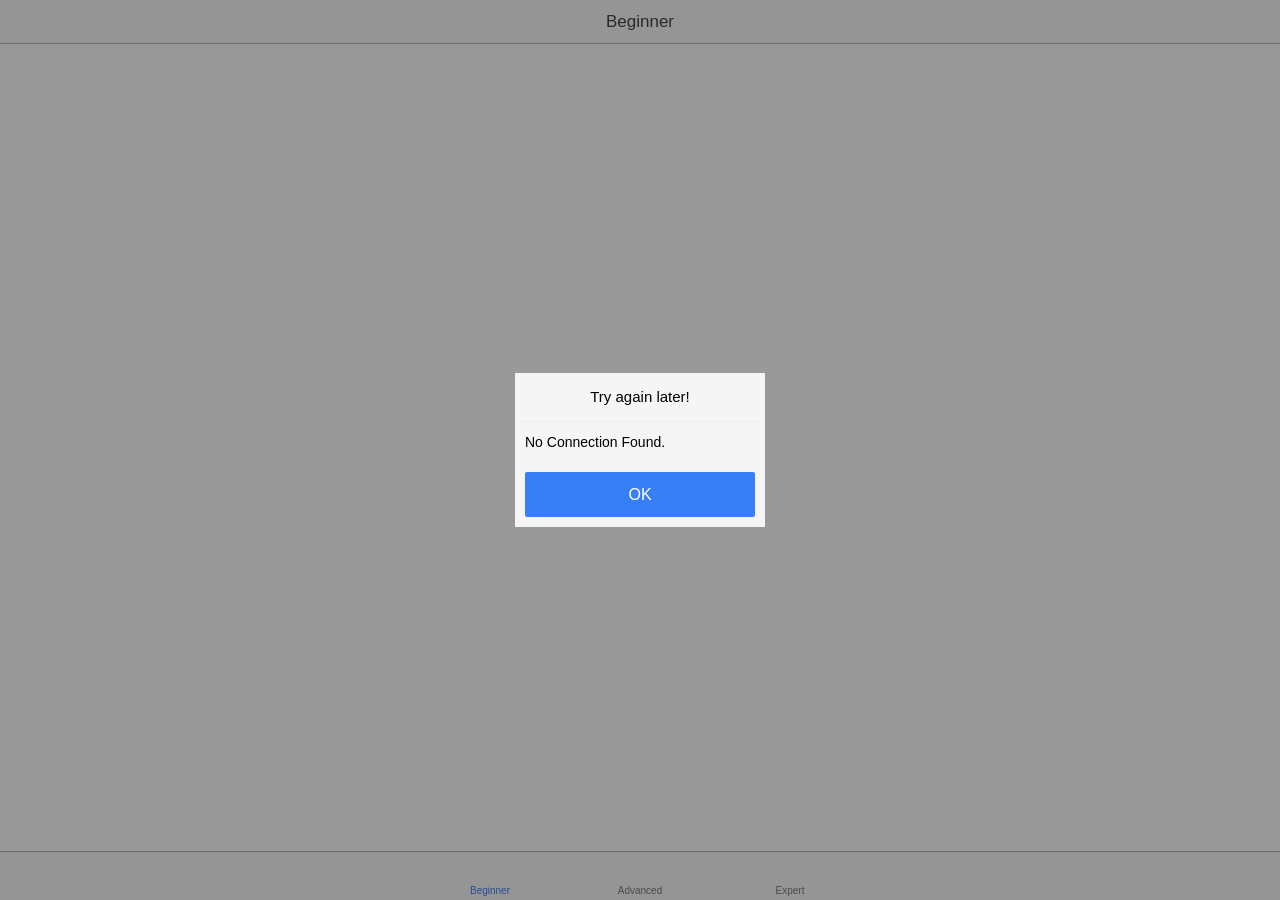
<file: UI/assets/www/index.html>
<!DOCTYPE html>
<html>
  <head>
    <meta charset="utf-8">
    <meta name="viewport" content="initial-scale=1, maximum-scale=1, user-scalable=no, width=device-width">
    <title></title>

    <link href="lib/ionic/css/ionic.css" rel="stylesheet">
    <link href="css/style.css" rel="stylesheet">

    <!-- IF using Sass (run gulp sass first), then uncomment below and remove the CSS includes above
    <link href="css/ionic.app.css" rel="stylesheet">
    -->

    <!-- ionic/angularjs js -->
    <script src="lib/ionic/js/ionic.bundle.js"></script>

    <!-- cordova script (this will be a 404 during development) -->
    <script src="ng-cordova.js"></script>
    <script src="cordova.js"></script>

    <!-- your app's js -->
    <script src="js/app.js"></script>
    <script src="js/controllers.js"></script>
    <script src="js/services.js"></script>
  </head>
  <body ng-app="starter">
    <!--
      The nav bar that will be updated as we navigate between views.
    -->
    <ion-nav-bar class="bar-stable">
      <ion-nav-back-button>
      </ion-nav-back-button>
    </ion-nav-bar>
    <!--
      The views will be rendered in the <ion-nav-view> directive below
      Templates are in the /templates folder (but you could also
      have templates inline in this html file if you'd like).
    -->
    <ion-nav-view></ion-nav-view>
  </body>
</html>
</file>
<file: UI/assets/www/lib/ionic/css/ionic.css>
@charset "UTF-8";
/*!
 * Copyright 2015 Drifty Co.
 * http://drifty.com/
 *
 * Ionic, v1.3.1
 * A powerful HTML5 mobile app framework.
 * http://ionicframework.com/
 *
 * By @maxlynch, @benjsperry, @adamdbradley <3
 *
 * Licensed under the MIT license. Please see LICENSE for more information.
 *
 */
/*!
  Ionicons, v2.0.1
  Created by Ben Sperry for the Ionic Framework, http://ionicons.com/
  https://twitter.com/benjsperry  https://twitter.com/ionicframework
  MIT License: https://github.com/driftyco/ionicons

  Android-style icons originally built by Google’s
  Material Design Icons: https://github.com/google/material-design-icons
  used under CC BY http://creativecommons.org/licenses/by/4.0/
  Modified icons to fit ionicon’s grid from original.
*/
@font-face {
  font-family: "Ionicons";
  src: url("../fonts/ionicons.eot?v=2.0.1");
  src: url("../fonts/ionicons.eot?v=2.0.1#iefix") format("embedded-opentype"), url("../fonts/ionicons.ttf?v=2.0.1") format("truetype"), url("../fonts/ionicons.woff?v=2.0.1") format("woff"), url("../fonts/ionicons.woff") format("woff"), url("../fonts/ionicons.svg?v=2.0.1#Ionicons") format("svg");
  font-weight: normal;
  font-style: normal; }

.ion, .ionicons,
.ion-alert:before,
.ion-alert-circled:before,
.ion-android-add:before,
.ion-android-add-circle:before,
.ion-android-alarm-clock:before,
.ion-android-alert:before,
.ion-android-apps:before,
.ion-android-archive:before,
.ion-android-arrow-back:before,
.ion-android-arrow-down:before,
.ion-android-arrow-dropdown:before,
.ion-android-arrow-dropdown-circle:before,
.ion-android-arrow-dropleft:before,
.ion-android-arrow-dropleft-circle:before,
.ion-android-arrow-dropright:before,
.ion-android-arrow-dropright-circle:before,
.ion-android-arrow-dropup:before,
.ion-android-arrow-dropup-circle:before,
.ion-android-arrow-forward:before,
.ion-android-arrow-up:before,
.ion-android-attach:before,
.ion-android-bar:before,
.ion-android-bicycle:before,
.ion-android-boat:before,
.ion-android-bookmark:before,
.ion-android-bulb:before,
.ion-android-bus:before,
.ion-android-calendar:before,
.ion-android-call:before,
.ion-android-camera:before,
.ion-android-cancel:before,
.ion-android-car:before,
.ion-android-cart:before,
.ion-android-chat:before,
.ion-android-checkbox:before,
.ion-android-checkbox-blank:before,
.ion-android-checkbox-outline:before,
.ion-android-checkbox-outline-blank:before,
.ion-android-checkmark-circle:before,
.ion-android-clipboard:before,
.ion-android-close:before,
.ion-android-cloud:before,
.ion-android-cloud-circle:before,
.ion-android-cloud-done:before,
.ion-android-cloud-outline:before,
.ion-android-color-palette:before,
.ion-android-compass:before,
.ion-android-contact:before,
.ion-android-contacts:before,
.ion-android-contract:before,
.ion-android-create:before,
.ion-android-delete:before,
.ion-android-desktop:before,
.ion-android-document:before,
.ion-android-done:before,
.ion-android-done-all:before,
.ion-android-download:before,
.ion-android-drafts:before,
.ion-android-exit:before,
.ion-android-expand:before,
.ion-android-favorite:before,
.ion-android-favorite-outline:before,
.ion-android-film:before,
.ion-android-folder:before,
.ion-android-folder-open:before,
.ion-android-funnel:before,
.ion-android-globe:before,
.ion-android-hand:before,
.ion-android-hangout:before,
.ion-android-happy:before,
.ion-android-home:before,
.ion-android-image:before,
.ion-android-laptop:before,
.ion-android-list:before,
.ion-android-locate:before,
.ion-android-lock:before,
.ion-android-mail:before,
.ion-android-map:before,
.ion-android-menu:before,
.ion-android-microphone:before,
.ion-android-microphone-off:before,
.ion-android-more-horizontal:before,
.ion-android-more-vertical:before,
.ion-android-navigate:before,
.ion-android-notifications:before,
.ion-android-notifications-none:before,
.ion-android-notifications-off:before,
.ion-android-open:before,
.ion-android-options:before,
.ion-android-people:before,
.ion-android-person:before,
.ion-android-person-add:before,
.ion-android-phone-landscape:before,
.ion-android-phone-portrait:before,
.ion-android-pin:before,
.ion-android-plane:before,
.ion-android-playstore:before,
.ion-android-print:before,
.ion-android-radio-button-off:before,
.ion-android-radio-button-on:before,
.ion-android-refresh:before,
.ion-android-remove:before,
.ion-android-remove-circle:before,
.ion-android-restaurant:before,
.ion-android-sad:before,
.ion-android-search:before,
.ion-android-send:before,
.ion-android-settings:before,
.ion-android-share:before,
.ion-android-share-alt:before,
.ion-android-star:before,
.ion-android-star-half:before,
.ion-android-star-outline:before,
.ion-android-stopwatch:before,
.ion-android-subway:before,
.ion-android-sunny:before,
.ion-android-sync:before,
.ion-android-textsms:before,
.ion-android-time:before,
.ion-android-train:before,
.ion-android-unlock:before,
.ion-android-upload:before,
.ion-android-volume-down:before,
.ion-android-volume-mute:before,
.ion-android-volume-off:before,
.ion-android-volume-up:before,
.ion-android-walk:before,
.ion-android-warning:before,
.ion-android-watch:before,
.ion-android-wifi:before,
.ion-aperture:before,
.ion-archive:before,
.ion-arrow-down-a:before,
.ion-arrow-down-b:before,
.ion-arrow-down-c:before,
.ion-arrow-expand:before,
.ion-arrow-graph-down-left:before,
.ion-arrow-graph-down-right:before,
.ion-arrow-graph-up-left:before,
.ion-arrow-graph-up-right:before,
.ion-arrow-left-a:before,
.ion-arrow-left-b:before,
.ion-arrow-left-c:before,
.ion-arrow-move:before,
.ion-arrow-resize:before,
.ion-arrow-return-left:before,
.ion-arrow-return-right:before,
.ion-arrow-right-a:before,
.ion-arrow-right-b:before,
.ion-arrow-right-c:before,
.ion-arrow-shrink:before,
.ion-arrow-swap:before,
.ion-arrow-up-a:before,
.ion-arrow-up-b:before,
.ion-arrow-up-c:before,
.ion-asterisk:before,
.ion-at:before,
.ion-backspace:before,
.ion-backspace-outline:before,
.ion-bag:before,
.ion-battery-charging:before,
.ion-battery-empty:before,
.ion-battery-full:before,
.ion-battery-half:before,
.ion-battery-low:before,
.ion-beaker:before,
.ion-beer:before,
.ion-bluetooth:before,
.ion-bonfire:before,
.ion-bookmark:before,
.ion-bowtie:before,
.ion-briefcase:before,
.ion-bug:before,
.ion-calculator:before,
.ion-calendar:before,
.ion-camera:before,
.ion-card:before,
.ion-cash:before,
.ion-chatbox:before,
.ion-chatbox-working:before,
.ion-chatboxes:before,
.ion-chatbubble:before,
.ion-chatbubble-working:before,
.ion-chatbubbles:before,
.ion-checkmark:before,
.ion-checkmark-circled:before,
.ion-checkmark-round:before,
.ion-chevron-down:before,
.ion-chevron-left:before,
.ion-chevron-right:before,
.ion-chevron-up:before,
.ion-clipboard:before,
.ion-clock:before,
.ion-close:before,
.ion-close-circled:before,
.ion-close-round:before,
.ion-closed-captioning:before,
.ion-cloud:before,
.ion-code:before,
.ion-code-download:before,
.ion-code-working:before,
.ion-coffee:before,
.ion-compass:before,
.ion-compose:before,
.ion-connection-bars:before,
.ion-contrast:before,
.ion-crop:before,
.ion-cube:before,
.ion-disc:before,
.ion-document:before,
.ion-document-text:before,
.ion-drag:before,
.ion-earth:before,
.ion-easel:before,
.ion-edit:before,
.ion-egg:before,
.ion-eject:before,
.ion-email:before,
.ion-email-unread:before,
.ion-erlenmeyer-flask:before,
.ion-erlenmeyer-flask-bubbles:before,
.ion-eye:before,
.ion-eye-disabled:before,
.ion-female:before,
.ion-filing:before,
.ion-film-marker:before,
.ion-fireball:before,
.ion-flag:before,
.ion-flame:before,
.ion-flash:before,
.ion-flash-off:before,
.ion-folder:before,
.ion-fork:before,
.ion-fork-repo:before,
.ion-forward:before,
.ion-funnel:before,
.ion-gear-a:before,
.ion-gear-b:before,
.ion-grid:before,
.ion-hammer:before,
.ion-happy:before,
.ion-happy-outline:before,
.ion-headphone:before,
.ion-heart:before,
.ion-heart-broken:before,
.ion-help:before,
.ion-help-buoy:before,
.ion-help-circled:before,
.ion-home:before,
.ion-icecream:before,
.ion-image:before,
.ion-images:before,
.ion-information:before,
.ion-information-circled:before,
.ion-ionic:before,
.ion-ios-alarm:before,
.ion-ios-alarm-outline:before,
.ion-ios-albums:before,
.ion-ios-albums-outline:before,
.ion-ios-americanfootball:before,
.ion-ios-americanfootball-outline:before,
.ion-ios-analytics:before,
.ion-ios-analytics-outline:before,
.ion-ios-arrow-back:before,
.ion-ios-arrow-down:before,
.ion-ios-arrow-forward:before,
.ion-ios-arrow-left:before,
.ion-ios-arrow-right:before,
.ion-ios-arrow-thin-down:before,
.ion-ios-arrow-thin-left:before,
.ion-ios-arrow-thin-right:before,
.ion-ios-arrow-thin-up:before,
.ion-ios-arrow-up:before,
.ion-ios-at:before,
.ion-ios-at-outline:before,
.ion-ios-barcode:before,
.ion-ios-barcode-outline:before,
.ion-ios-baseball:before,
.ion-ios-baseball-outline:before,
.ion-ios-basketball:before,
.ion-ios-basketball-outline:before,
.ion-ios-bell:before,
.ion-ios-bell-outline:before,
.ion-ios-body:before,
.ion-ios-body-outline:before,
.ion-ios-bolt:before,
.ion-ios-bolt-outline:before,
.ion-ios-book:before,
.ion-ios-book-outline:before,
.ion-ios-bookmarks:before,
.ion-ios-bookmarks-outline:before,
.ion-ios-box:before,
.ion-ios-box-outline:before,
.ion-ios-briefcase:before,
.ion-ios-briefcase-outline:before,
.ion-ios-browsers:before,
.ion-ios-browsers-outline:before,
.ion-ios-calculator:before,
.ion-ios-calculator-outline:before,
.ion-ios-calendar:before,
.ion-ios-calendar-outline:before,
.ion-ios-camera:before,
.ion-ios-camera-outline:before,
.ion-ios-cart:before,
.ion-ios-cart-outline:before,
.ion-ios-chatboxes:before,
.ion-ios-chatboxes-outline:before,
.ion-ios-chatbubble:before,
.ion-ios-chatbubble-outline:before,
.ion-ios-checkmark:before,
.ion-ios-checkmark-empty:before,
.ion-ios-checkmark-outline:before,
.ion-ios-circle-filled:before,
.ion-ios-circle-outline:before,
.ion-ios-clock:before,
.ion-ios-clock-outline:before,
.ion-ios-close:before,
.ion-ios-close-empty:before,
.ion-ios-close-outline:before,
.ion-ios-cloud:before,
.ion-ios-cloud-download:before,
.ion-ios-cloud-download-outline:before,
.ion-ios-cloud-outline:before,
.ion-ios-cloud-upload:before,
.ion-ios-cloud-upload-outline:before,
.ion-ios-cloudy:before,
.ion-ios-cloudy-night:before,
.ion-ios-cloudy-night-outline:before,
.ion-ios-cloudy-outline:before,
.ion-ios-cog:before,
.ion-ios-cog-outline:before,
.ion-ios-color-filter:before,
.ion-ios-color-filter-outline:before,
.ion-ios-color-wand:before,
.ion-ios-color-wand-outline:before,
.ion-ios-compose:before,
.ion-ios-compose-outline:before,
.ion-ios-contact:before,
.ion-ios-contact-outline:before,
.ion-ios-copy:before,
.ion-ios-copy-outline:before,
.ion-ios-crop:before,
.ion-ios-crop-strong:before,
.ion-ios-download:before,
.ion-ios-download-outline:before,
.ion-ios-drag:before,
.ion-ios-email:before,
.ion-ios-email-outline:before,
.ion-ios-eye:before,
.ion-ios-eye-outline:before,
.ion-ios-fastforward:before,
.ion-ios-fastforward-outline:before,
.ion-ios-filing:before,
.ion-ios-filing-outline:before,
.ion-ios-film:before,
.ion-ios-film-outline:before,
.ion-ios-flag:before,
.ion-ios-flag-outline:before,
.ion-ios-flame:before,
.ion-ios-flame-outline:before,
.ion-ios-flask:before,
.ion-ios-flask-outline:before,
.ion-ios-flower:before,
.ion-ios-flower-outline:before,
.ion-ios-folder:before,
.ion-ios-folder-outline:before,
.ion-ios-football:before,
.ion-ios-football-outline:before,
.ion-ios-game-controller-a:before,
.ion-ios-game-controller-a-outline:before,
.ion-ios-game-controller-b:before,
.ion-ios-game-controller-b-outline:before,
.ion-ios-gear:before,
.ion-ios-gear-outline:before,
.ion-ios-glasses:before,
.ion-ios-glasses-outline:before,
.ion-ios-grid-view:before,
.ion-ios-grid-view-outline:before,
.ion-ios-heart:before,
.ion-ios-heart-outline:before,
.ion-ios-help:before,
.ion-ios-help-empty:before,
.ion-ios-help-outline:before,
.ion-ios-home:before,
.ion-ios-home-outline:before,
.ion-ios-infinite:before,
.ion-ios-infinite-outline:before,
.ion-ios-information:before,
.ion-ios-information-empty:before,
.ion-ios-information-outline:before,
.ion-ios-ionic-outline:before,
.ion-ios-keypad:before,
.ion-ios-keypad-outline:before,
.ion-ios-lightbulb:before,
.ion-ios-lightbulb-outline:before,
.ion-ios-list:before,
.ion-ios-list-outline:before,
.ion-ios-location:before,
.ion-ios-location-outline:before,
.ion-ios-locked:before,
.ion-ios-locked-outline:before,
.ion-ios-loop:before,
.ion-ios-loop-strong:before,
.ion-ios-medical:before,
.ion-ios-medical-outline:before,
.ion-ios-medkit:before,
.ion-ios-medkit-outline:before,
.ion-ios-mic:before,
.ion-ios-mic-off:before,
.ion-ios-mic-outline:before,
.ion-ios-minus:before,
.ion-ios-minus-empty:before,
.ion-ios-minus-outline:before,
.ion-ios-monitor:before,
.ion-ios-monitor-outline:before,
.ion-ios-moon:before,
.ion-ios-moon-outline:before,
.ion-ios-more:before,
.ion-ios-more-outline:before,
.ion-ios-musical-note:before,
.ion-ios-musical-notes:before,
.ion-ios-navigate:before,
.ion-ios-navigate-outline:before,
.ion-ios-nutrition:before,
.ion-ios-nutrition-outline:before,
.ion-ios-paper:before,
.ion-ios-paper-outline:before,
.ion-ios-paperplane:before,
.ion-ios-paperplane-outline:before,
.ion-ios-partlysunny:before,
.ion-ios-partlysunny-outline:before,
.ion-ios-pause:before,
.ion-ios-pause-outline:before,
.ion-ios-paw:before,
.ion-ios-paw-outline:before,
.ion-ios-people:before,
.ion-ios-people-outline:before,
.ion-ios-person:before,
.ion-ios-person-outline:before,
.ion-ios-personadd:before,
.ion-ios-personadd-outline:before,
.ion-ios-photos:before,
.ion-ios-photos-outline:before,
.ion-ios-pie:before,
.ion-ios-pie-outline:before,
.ion-ios-pint:before,
.ion-ios-pint-outline:before,
.ion-ios-play:before,
.ion-ios-play-outline:before,
.ion-ios-plus:before,
.ion-ios-plus-empty:before,
.ion-ios-plus-outline:before,
.ion-ios-pricetag:before,
.ion-ios-pricetag-outline:before,
.ion-ios-pricetags:before,
.ion-ios-pricetags-outline:before,
.ion-ios-printer:before,
.ion-ios-printer-outline:before,
.ion-ios-pulse:before,
.ion-ios-pulse-strong:before,
.ion-ios-rainy:before,
.ion-ios-rainy-outline:before,
.ion-ios-recording:before,
.ion-ios-recording-outline:before,
.ion-ios-redo:before,
.ion-ios-redo-outline:before,
.ion-ios-refresh:before,
.ion-ios-refresh-empty:before,
.ion-ios-refresh-outline:before,
.ion-ios-reload:before,
.ion-ios-reverse-camera:before,
.ion-ios-reverse-camera-outline:before,
.ion-ios-rewind:before,
.ion-ios-rewind-outline:before,
.ion-ios-rose:before,
.ion-ios-rose-outline:before,
.ion-ios-search:before,
.ion-ios-search-strong:before,
.ion-ios-settings:before,
.ion-ios-settings-strong:before,
.ion-ios-shuffle:before,
.ion-ios-shuffle-strong:before,
.ion-ios-skipbackward:before,
.ion-ios-skipbackward-outline:before,
.ion-ios-skipforward:before,
.ion-ios-skipforward-outline:before,
.ion-ios-snowy:before,
.ion-ios-speedometer:before,
.ion-ios-speedometer-outline:before,
.ion-ios-star:before,
.ion-ios-star-half:before,
.ion-ios-star-outline:before,
.ion-ios-stopwatch:before,
.ion-ios-stopwatch-outline:before,
.ion-ios-sunny:before,
.ion-ios-sunny-outline:before,
.ion-ios-telephone:before,
.ion-ios-telephone-outline:before,
.ion-ios-tennisball:before,
.ion-ios-tennisball-outline:before,
.ion-ios-thunderstorm:before,
.ion-ios-thunderstorm-outline:before,
.ion-ios-time:before,
.ion-ios-time-outline:before,
.ion-ios-timer:before,
.ion-ios-timer-outline:before,
.ion-ios-toggle:before,
.ion-ios-toggle-outline:before,
.ion-ios-trash:before,
.ion-ios-trash-outline:before,
.ion-ios-undo:before,
.ion-ios-undo-outline:before,
.ion-ios-unlocked:before,
.ion-ios-unlocked-outline:before,
.ion-ios-upload:before,
.ion-ios-upload-outline:before,
.ion-ios-videocam:before,
.ion-ios-videocam-outline:before,
.ion-ios-volume-high:before,
.ion-ios-volume-low:before,
.ion-ios-wineglass:before,
.ion-ios-wineglass-outline:before,
.ion-ios-world:before,
.ion-ios-world-outline:before,
.ion-ipad:before,
.ion-iphone:before,
.ion-ipod:before,
.ion-jet:before,
.ion-key:before,
.ion-knife:before,
.ion-laptop:before,
.ion-leaf:before,
.ion-levels:before,
.ion-lightbulb:before,
.ion-link:before,
.ion-load-a:before,
.ion-load-b:before,
.ion-load-c:before,
.ion-load-d:before,
.ion-location:before,
.ion-lock-combination:before,
.ion-locked:before,
.ion-log-in:before,
.ion-log-out:before,
.ion-loop:before,
.ion-magnet:before,
.ion-male:before,
.ion-man:before,
.ion-map:before,
.ion-medkit:before,
.ion-merge:before,
.ion-mic-a:before,
.ion-mic-b:before,
.ion-mic-c:before,
.ion-minus:before,
.ion-minus-circled:before,
.ion-minus-round:before,
.ion-model-s:before,
.ion-monitor:before,
.ion-more:before,
.ion-mouse:before,
.ion-music-note:before,
.ion-navicon:before,
.ion-navicon-round:before,
.ion-navigate:before,
.ion-network:before,
.ion-no-smoking:before,
.ion-nuclear:before,
.ion-outlet:before,
.ion-paintbrush:before,
.ion-paintbucket:before,
.ion-paper-airplane:before,
.ion-paperclip:before,
.ion-pause:before,
.ion-person:before,
.ion-person-add:before,
.ion-person-stalker:before,
.ion-pie-graph:before,
.ion-pin:before,
.ion-pinpoint:before,
.ion-pizza:before,
.ion-plane:before,
.ion-planet:before,
.ion-play:before,
.ion-playstation:before,
.ion-plus:before,
.ion-plus-circled:before,
.ion-plus-round:before,
.ion-podium:before,
.ion-pound:before,
.ion-power:before,
.ion-pricetag:before,
.ion-pricetags:before,
.ion-printer:before,
.ion-pull-request:before,
.ion-qr-scanner:before,
.ion-quote:before,
.ion-radio-waves:before,
.ion-record:before,
.ion-refresh:before,
.ion-reply:before,
.ion-reply-all:before,
.ion-ribbon-a:before,
.ion-ribbon-b:before,
.ion-sad:before,
.ion-sad-outline:before,
.ion-scissors:before,
.ion-search:before,
.ion-settings:before,
.ion-share:before,
.ion-shuffle:before,
.ion-skip-backward:before,
.ion-skip-forward:before,
.ion-social-android:before,
.ion-social-android-outline:before,
.ion-social-angular:before,
.ion-social-angular-outline:before,
.ion-social-apple:before,
.ion-social-apple-outline:before,
.ion-social-bitcoin:before,
.ion-social-bitcoin-outline:before,
.ion-social-buffer:before,
.ion-social-buffer-outline:before,
.ion-social-chrome:before,
.ion-social-chrome-outline:before,
.ion-social-codepen:before,
.ion-social-codepen-outline:before,
.ion-social-css3:before,
.ion-social-css3-outline:before,
.ion-social-designernews:before,
.ion-social-designernews-outline:before,
.ion-social-dribbble:before,
.ion-social-dribbble-outline:before,
.ion-social-dropbox:before,
.ion-social-dropbox-outline:before,
.ion-social-euro:before,
.ion-social-euro-outline:before,
.ion-social-facebook:before,
.ion-social-facebook-outline:before,
.ion-social-foursquare:before,
.ion-social-foursquare-outline:before,
.ion-social-freebsd-devil:before,
.ion-social-github:before,
.ion-social-github-outline:before,
.ion-social-google:before,
.ion-social-google-outline:before,
.ion-social-googleplus:before,
.ion-social-googleplus-outline:before,
.ion-social-hackernews:before,
.ion-social-hackernews-outline:before,
.ion-social-html5:before,
.ion-social-html5-outline:before,
.ion-social-instagram:before,
.ion-social-instagram-outline:before,
.ion-social-javascript:before,
.ion-social-javascript-outline:before,
.ion-social-linkedin:before,
.ion-social-linkedin-outline:before,
.ion-social-markdown:before,
.ion-social-nodejs:before,
.ion-social-octocat:before,
.ion-social-pinterest:before,
.ion-social-pinterest-outline:before,
.ion-social-python:before,
.ion-social-reddit:before,
.ion-social-reddit-outline:before,
.ion-social-rss:before,
.ion-social-rss-outline:before,
.ion-social-sass:before,
.ion-social-skype:before,
.ion-social-skype-outline:before,
.ion-social-snapchat:before,
.ion-social-snapchat-outline:before,
.ion-social-tumblr:before,
.ion-social-tumblr-outline:before,
.ion-social-tux:before,
.ion-social-twitch:before,
.ion-social-twitch-outline:before,
.ion-social-twitter:before,
.ion-social-twitter-outline:before,
.ion-social-usd:before,
.ion-social-usd-outline:before,
.ion-social-vimeo:before,
.ion-social-vimeo-outline:before,
.ion-social-whatsapp:before,
.ion-social-whatsapp-outline:before,
.ion-social-windows:before,
.ion-social-windows-outline:before,
.ion-social-wordpress:before,
.ion-social-wordpress-outline:before,
.ion-social-yahoo:before,
.ion-social-yahoo-outline:before,
.ion-social-yen:before,
.ion-social-yen-outline:before,
.ion-social-youtube:before,
.ion-social-youtube-outline:before,
.ion-soup-can:before,
.ion-soup-can-outline:before,
.ion-speakerphone:before,
.ion-speedometer:before,
.ion-spoon:before,
.ion-star:before,
.ion-stats-bars:before,
.ion-steam:before,
.ion-stop:before,
.ion-thermometer:before,
.ion-thumbsdown:before,
.ion-thumbsup:before,
.ion-toggle:before,
.ion-toggle-filled:before,
.ion-transgender:before,
.ion-trash-a:before,
.ion-trash-b:before,
.ion-trophy:before,
.ion-tshirt:before,
.ion-tshirt-outline:before,
.ion-umbrella:before,
.ion-university:before,
.ion-unlocked:before,
.ion-upload:before,
.ion-usb:before,
.ion-videocamera:before,
.ion-volume-high:before,
.ion-volume-low:before,
.ion-volume-medium:before,
.ion-volume-mute:before,
.ion-wand:before,
.ion-waterdrop:before,
.ion-wifi:before,
.ion-wineglass:before,
.ion-woman:before,
.ion-wrench:before,
.ion-xbox:before {
  display: inline-block;
  font-family: "Ionicons";
  speak: none;
  font-style: normal;
  font-weight: normal;
  font-variant: normal;
  text-transform: none;
  text-rendering: auto;
  line-height: 1;
  -webkit-font-smoothing: antialiased;
  -moz-osx-font-smoothing: grayscale; }

.ion-alert:before {
  content: ""; }

.ion-alert-circled:before {
  content: ""; }

.ion-android-add:before {
  content: ""; }

.ion-android-add-circle:before {
  content: ""; }

.ion-android-alarm-clock:before {
  content: ""; }

.ion-android-alert:before {
  content: ""; }

.ion-android-apps:before {
  content: ""; }

.ion-android-archive:before {
  content: ""; }

.ion-android-arrow-back:before {
  content: ""; }

.ion-android-arrow-down:before {
  content: ""; }

.ion-android-arrow-dropdown:before {
  content: ""; }

.ion-android-arrow-dropdown-circle:before {
  content: ""; }

.ion-android-arrow-dropleft:before {
  content: ""; }

.ion-android-arrow-dropleft-circle:before {
  content: ""; }

.ion-android-arrow-dropright:before {
  content: ""; }

.ion-android-arrow-dropright-circle:before {
  content: ""; }

.ion-android-arrow-dropup:before {
  content: ""; }

.ion-android-arrow-dropup-circle:before {
  content: ""; }

.ion-android-arrow-forward:before {
  content: ""; }

.ion-android-arrow-up:before {
  content: ""; }

.ion-android-attach:before {
  content: ""; }

.ion-android-bar:before {
  content: ""; }

.ion-android-bicycle:before {
  content: ""; }

.ion-android-boat:before {
  content: ""; }

.ion-android-bookmark:before {
  content: ""; }

.ion-android-bulb:before {
  content: ""; }

.ion-android-bus:before {
  content: ""; }

.ion-android-calendar:before {
  content: ""; }

.ion-android-call:before {
  content: ""; }

.ion-android-camera:before {
  content: ""; }

.ion-android-cancel:before {
  content: ""; }

.ion-android-car:before {
  content: ""; }

.ion-android-cart:before {
  content: ""; }

.ion-android-chat:before {
  content: ""; }

.ion-android-checkbox:before {
  content: ""; }

.ion-android-checkbox-blank:before {
  content: ""; }

.ion-android-checkbox-outline:before {
  content: ""; }

.ion-android-checkbox-outline-blank:before {
  content: ""; }

.ion-android-checkmark-circle:before {
  content: ""; }

.ion-android-clipboard:before {
  content: ""; }

.ion-android-close:before {
  content: ""; }

.ion-android-cloud:before {
  content: ""; }

.ion-android-cloud-circle:before {
  content: ""; }

.ion-android-cloud-done:before {
  content: ""; }

.ion-android-cloud-outline:before {
  content: ""; }

.ion-android-color-palette:before {
  content: ""; }

.ion-android-compass:before {
  content: ""; }

.ion-android-contact:before {
  content: ""; }

.ion-android-contacts:before {
  content: ""; }

.ion-android-contract:before {
  content: ""; }

.ion-android-create:before {
  content: ""; }

.ion-android-delete:before {
  content: ""; }

.ion-android-desktop:before {
  content: ""; }

.ion-android-document:before {
  content: ""; }

.ion-android-done:before {
  content: ""; }

.ion-android-done-all:before {
  content: ""; }

.ion-android-download:before {
  content: ""; }

.ion-android-drafts:before {
  content: ""; }

.ion-android-exit:before {
  content: ""; }

.ion-android-expand:before {
  content: ""; }

.ion-android-favorite:before {
  content: ""; }

.ion-android-favorite-outline:before {
  content: ""; }

.ion-android-film:before {
  content: ""; }

.ion-android-folder:before {
  content: ""; }

.ion-android-folder-open:before {
  content: ""; }

.ion-android-funnel:before {
  content: ""; }

.ion-android-globe:before {
  content: ""; }

.ion-android-hand:before {
  content: ""; }

.ion-android-hangout:before {
  content: ""; }

.ion-android-happy:before {
  content: ""; }

.ion-android-home:before {
  content: ""; }

.ion-android-image:before {
  content: ""; }

.ion-android-laptop:before {
  content: ""; }

.ion-android-list:before {
  content: ""; }

.ion-android-locate:before {
  content: ""; }

.ion-android-lock:before {
  content: ""; }

.ion-android-mail:before {
  content: ""; }

.ion-android-map:before {
  content: ""; }

.ion-android-menu:before {
  content: ""; }

.ion-android-microphone:before {
  content: ""; }

.ion-android-microphone-off:before {
  content: ""; }

.ion-android-more-horizontal:before {
  content: ""; }

.ion-android-more-vertical:before {
  content: ""; }

.ion-android-navigate:before {
  content: ""; }

.ion-android-notifications:before {
  content: ""; }

.ion-android-notifications-none:before {
  content: ""; }

.ion-android-notifications-off:before {
  content: ""; }

.ion-android-open:before {
  content: ""; }

.ion-android-options:before {
  content: ""; }

.ion-android-people:before {
  content: ""; }

.ion-android-person:before {
  content: ""; }

.ion-android-person-add:before {
  content: ""; }

.ion-android-phone-landscape:before {
  content: ""; }

.ion-android-phone-portrait:before {
  content: ""; }

.ion-android-pin:before {
  content: ""; }

.ion-android-plane:before {
  content: ""; }

.ion-android-playstore:before {
  content: ""; }

.ion-android-print:before {
  content: ""; }

.ion-android-radio-button-off:before {
  content: ""; }

.ion-android-radio-button-on:before {
  content: ""; }

.ion-android-refresh:before {
  content: ""; }

.ion-android-remove:before {
  content: ""; }

.ion-android-remove-circle:before {
  content: ""; }

.ion-android-restaurant:before {
  content: ""; }

.ion-android-sad:before {
  content: ""; }

.ion-android-search:before {
  content: ""; }

.ion-android-send:before {
  content: ""; }

.ion-android-settings:before {
  content: ""; }

.ion-android-share:before {
  content: ""; }

.ion-android-share-alt:before {
  content: ""; }

.ion-android-star:before {
  content: ""; }

.ion-android-star-half:before {
  content: ""; }

.ion-android-star-outline:before {
  content: ""; }

.ion-android-stopwatch:before {
  content: ""; }

.ion-android-subway:before {
  content: ""; }

.ion-android-sunny:before {
  content: ""; }

.ion-android-sync:before {
  content: ""; }

.ion-android-textsms:before {
  content: ""; }

.ion-android-time:before {
  content: ""; }

.ion-android-train:before {
  content: ""; }

.ion-android-unlock:before {
  content: ""; }

.ion-android-upload:before {
  content: ""; }

.ion-android-volume-down:before {
  content: ""; }

.ion-android-volume-mute:before {
  content: ""; }

.ion-android-volume-off:before {
  content: ""; }

.ion-android-volume-up:before {
  content: ""; }

.ion-android-walk:before {
  content: ""; }

.ion-android-warning:before {
  content: ""; }

.ion-android-watch:before {
  content: ""; }

.ion-android-wifi:before {
  content: ""; }

.ion-aperture:before {
  content: ""; }

.ion-archive:before {
  content: ""; }

.ion-arrow-down-a:before {
  content: ""; }

.ion-arrow-down-b:before {
  content: ""; }

.ion-arrow-down-c:before {
  content: ""; }

.ion-arrow-expand:before {
  content: ""; }

.ion-arrow-graph-down-left:before {
  content: ""; }

.ion-arrow-graph-down-right:before {
  content: ""; }

.ion-arrow-graph-up-left:before {
  content: ""; }

.ion-arrow-graph-up-right:before {
  content: ""; }

.ion-arrow-left-a:before {
  content: ""; }

.ion-arrow-left-b:before {
  content: ""; }

.ion-arrow-left-c:before {
  content: ""; }

.ion-arrow-move:before {
  content: ""; }

.ion-arrow-resize:before {
  content: ""; }

.ion-arrow-return-left:before {
  content: ""; }

.ion-arrow-return-right:before {
  content: ""; }

.ion-arrow-right-a:before {
  content: ""; }

.ion-arrow-right-b:before {
  content: ""; }

.ion-arrow-right-c:before {
  content: ""; }

.ion-arrow-shrink:before {
  content: ""; }

.ion-arrow-swap:before {
  content: ""; }

.ion-arrow-up-a:before {
  content: ""; }

.ion-arrow-up-b:before {
  content: ""; }

.ion-arrow-up-c:before {
  content: ""; }

.ion-asterisk:before {
  content: ""; }

.ion-at:before {
  content: ""; }

.ion-backspace:before {
  content: ""; }

.ion-backspace-outline:before {
  content: ""; }

.ion-bag:before {
  content: ""; }

.ion-battery-charging:before {
  content: ""; }

.ion-battery-empty:before {
  content: ""; }

.ion-battery-full:before {
  content: ""; }

.ion-battery-half:before {
  content: ""; }

.ion-battery-low:before {
  content: ""; }

.ion-beaker:before {
  content: ""; }

.ion-beer:before {
  content: ""; }

.ion-bluetooth:before {
  content: ""; }

.ion-bonfire:before {
  content: ""; }

.ion-bookmark:before {
  content: ""; }

.ion-bowtie:before {
  content: ""; }

.ion-briefcase:before {
  content: ""; }

.ion-bug:before {
  content: ""; }

.ion-calculator:before {
  content: ""; }

.ion-calendar:before {
  content: ""; }

.ion-camera:before {
  content: ""; }

.ion-card:before {
  content: ""; }

.ion-cash:before {
  content: ""; }

.ion-chatbox:before {
  content: ""; }

.ion-chatbox-working:before {
  content: ""; }

.ion-chatboxes:before {
  content: ""; }

.ion-chatbubble:before {
  content: ""; }

.ion-chatbubble-working:before {
  content: ""; }

.ion-chatbubbles:before {
  content: ""; }

.ion-checkmark:before {
  content: ""; }

.ion-checkmark-circled:before {
  content: ""; }

.ion-checkmark-round:before {
  content: ""; }

.ion-chevron-down:before {
  content: ""; }

.ion-chevron-left:before {
  content: ""; }

.ion-chevron-right:before {
  content: ""; }

.ion-chevron-up:before {
  content: ""; }

.ion-clipboard:before {
  content: ""; }

.ion-clock:before {
  content: ""; }

.ion-close:before {
  content: ""; }

.ion-close-circled:before {
  content: ""; }

.ion-close-round:before {
  content: ""; }

.ion-closed-captioning:before {
  content: ""; }

.ion-cloud:before {
  content: ""; }

.ion-code:before {
  content: ""; }

.ion-code-download:before {
  content: ""; }

.ion-code-working:before {
  content: ""; }

.ion-coffee:before {
  content: ""; }

.ion-compass:before {
  content: ""; }

.ion-compose:before {
  content: ""; }

.ion-connection-bars:before {
  content: ""; }

.ion-contrast:before {
  content: ""; }

.ion-crop:before {
  content: ""; }

.ion-cube:before {
  content: ""; }

.ion-disc:before {
  content: ""; }

.ion-document:before {
  content: ""; }

.ion-document-text:before {
  content: ""; }

.ion-drag:before {
  content: ""; }

.ion-earth:before {
  content: ""; }

.ion-easel:before {
  content: ""; }

.ion-edit:before {
  content: ""; }

.ion-egg:before {
  content: ""; }

.ion-eject:before {
  content: ""; }

.ion-email:before {
  content: ""; }

.ion-email-unread:before {
  content: ""; }

.ion-erlenmeyer-flask:before {
  content: ""; }

.ion-erlenmeyer-flask-bubbles:before {
  content: ""; }

.ion-eye:before {
  content: ""; }

.ion-eye-disabled:before {
  content: ""; }

.ion-female:before {
  content: ""; }

.ion-filing:before {
  content: ""; }

.ion-film-marker:before {
  content: ""; }

.ion-fireball:before {
  content: ""; }

.ion-flag:before {
  content: ""; }

.ion-flame:before {
  content: ""; }

.ion-flash:before {
  content: ""; }

.ion-flash-off:before {
  content: ""; }

.ion-folder:before {
  content: ""; }

.ion-fork:before {
  content: ""; }

.ion-fork-repo:before {
  content: ""; }

.ion-forward:before {
  content: ""; }

.ion-funnel:before {
  content: ""; }

.ion-gear-a:before {
  content: ""; }

.ion-gear-b:before {
  content: ""; }

.ion-grid:before {
  content: ""; }

.ion-hammer:before {
  content: ""; }

.ion-happy:before {
  content: ""; }

.ion-happy-outline:before {
  content: ""; }

.ion-headphone:before {
  content: ""; }

.ion-heart:before {
  content: ""; }

.ion-heart-broken:before {
  content: ""; }

.ion-help:before {
  content: ""; }

.ion-help-buoy:before {
  content: ""; }

.ion-help-circled:before {
  content: ""; }

.ion-home:before {
  content: ""; }

.ion-icecream:before {
  content: ""; }

.ion-image:before {
  content: ""; }

.ion-images:before {
  content: ""; }

.ion-information:before {
  content: ""; }

.ion-information-circled:before {
  content: ""; }

.ion-ionic:before {
  content: ""; }

.ion-ios-alarm:before {
  content: ""; }

.ion-ios-alarm-outline:before {
  content: ""; }

.ion-ios-albums:before {
  content: ""; }

.ion-ios-albums-outline:before {
  content: ""; }

.ion-ios-americanfootball:before {
  content: ""; }

.ion-ios-americanfootball-outline:before {
  content: ""; }

.ion-ios-analytics:before {
  content: ""; }

.ion-ios-analytics-outline:before {
  content: ""; }

.ion-ios-arrow-back:before {
  content: ""; }

.ion-ios-arrow-down:before {
  content: ""; }

.ion-ios-arrow-forward:before {
  content: ""; }

.ion-ios-arrow-left:before {
  content: ""; }

.ion-ios-arrow-right:before {
  content: ""; }

.ion-ios-arrow-thin-down:before {
  content: ""; }

.ion-ios-arrow-thin-left:before {
  content: ""; }

.ion-ios-arrow-thin-right:before {
  content: ""; }

.ion-ios-arrow-thin-up:before {
  content: ""; }

.ion-ios-arrow-up:before {
  content: ""; }

.ion-ios-at:before {
  content: ""; }

.ion-ios-at-outline:before {
  content: ""; }

.ion-ios-barcode:before {
  content: ""; }

.ion-ios-barcode-outline:before {
  content: ""; }

.ion-ios-baseball:before {
  content: ""; }

.ion-ios-baseball-outline:before {
  content: ""; }

.ion-ios-basketball:before {
  content: ""; }

.ion-ios-basketball-outline:before {
  content: ""; }

.ion-ios-bell:before {
  content: ""; }

.ion-ios-bell-outline:before {
  content: ""; }

.ion-ios-body:before {
  content: ""; }

.ion-ios-body-outline:before {
  content: ""; }

.ion-ios-bolt:before {
  content: ""; }

.ion-ios-bolt-outline:before {
  content: ""; }

.ion-ios-book:before {
  content: ""; }

.ion-ios-book-outline:before {
  content: ""; }

.ion-ios-bookmarks:before {
  content: ""; }

.ion-ios-bookmarks-outline:before {
  content: ""; }

.ion-ios-box:before {
  content: ""; }

.ion-ios-box-outline:before {
  content: ""; }

.ion-ios-briefcase:before {
  content: ""; }

.ion-ios-briefcase-outline:before {
  content: ""; }

.ion-ios-browsers:before {
  content: ""; }

.ion-ios-browsers-outline:before {
  content: ""; }

.ion-ios-calculator:before {
  content: ""; }

.ion-ios-calculator-outline:before {
  content: ""; }

.ion-ios-calendar:before {
  content: ""; }

.ion-ios-calendar-outline:before {
  content: ""; }

.ion-ios-camera:before {
  content: ""; }

.ion-ios-camera-outline:before {
  content: ""; }

.ion-ios-cart:before {
  content: ""; }

.ion-ios-cart-outline:before {
  content: ""; }

.ion-ios-chatboxes:before {
  content: ""; }

.ion-ios-chatboxes-outline:before {
  content: ""; }

.ion-ios-chatbubble:before {
  content: ""; }

.ion-ios-chatbubble-outline:before {
  content: ""; }

.ion-ios-checkmark:before {
  content: ""; }

.ion-ios-checkmark-empty:before {
  content: ""; }

.ion-ios-checkmark-outline:before {
  content: ""; }

.ion-ios-circle-filled:before {
  content: ""; }

.ion-ios-circle-outline:before {
  content: ""; }

.ion-ios-clock:before {
  content: ""; }

.ion-ios-clock-outline:before {
  content: ""; }

.ion-ios-close:before {
  content: ""; }

.ion-ios-close-empty:before {
  content: ""; }

.ion-ios-close-outline:before {
  content: ""; }

.ion-ios-cloud:before {
  content: ""; }

.ion-ios-cloud-download:before {
  content: ""; }

.ion-ios-cloud-download-outline:before {
  content: ""; }

.ion-ios-cloud-outline:before {
  content: ""; }

.ion-ios-cloud-upload:before {
  content: ""; }

.ion-ios-cloud-upload-outline:before {
  content: ""; }

.ion-ios-cloudy:before {
  content: ""; }

.ion-ios-cloudy-night:before {
  content: ""; }

.ion-ios-cloudy-night-outline:before {
  content: ""; }

.ion-ios-cloudy-outline:before {
  content: ""; }

.ion-ios-cog:before {
  content: ""; }

.ion-ios-cog-outline:before {
  content: ""; }

.ion-ios-color-filter:before {
  content: ""; }

.ion-ios-color-filter-outline:before {
  content: ""; }

.ion-ios-color-wand:before {
  content: ""; }

.ion-ios-color-wand-outline:before {
  content: ""; }

.ion-ios-compose:before {
  content: ""; }

.ion-ios-compose-outline:before {
  content: ""; }

.ion-ios-contact:before {
  content: ""; }

.ion-ios-contact-outline:before {
  content: ""; }

.ion-ios-copy:before {
  content: ""; }

.ion-ios-copy-outline:before {
  content: ""; }

.ion-ios-crop:before {
  content: ""; }

.ion-ios-crop-strong:before {
  content: ""; }

.ion-ios-download:before {
  content: ""; }

.ion-ios-download-outline:before {
  content: ""; }

.ion-ios-drag:before {
  content: ""; }

.ion-ios-email:before {
  content: ""; }

.ion-ios-email-outline:before {
  content: ""; }

.ion-ios-eye:before {
  content: ""; }

.ion-ios-eye-outline:before {
  content: ""; }

.ion-ios-fastforward:before {
  content: ""; }

.ion-ios-fastforward-outline:before {
  content: ""; }

.ion-ios-filing:before {
  content: ""; }

.ion-ios-filing-outline:before {
  content: ""; }

.ion-ios-film:before {
  content: ""; }

.ion-ios-film-outline:before {
  content: ""; }

.ion-ios-flag:before {
  content: ""; }

.ion-ios-flag-outline:before {
  content: ""; }

.ion-ios-flame:before {
  content: ""; }

.ion-ios-flame-outline:before {
  content: ""; }

.ion-ios-flask:before {
  content: ""; }

.ion-ios-flask-outline:before {
  content: ""; }

.ion-ios-flower:before {
  content: ""; }

.ion-ios-flower-outline:before {
  content: ""; }

.ion-ios-folder:before {
  content: ""; }

.ion-ios-folder-outline:before {
  content: ""; }

.ion-ios-football:before {
  content: ""; }

.ion-ios-football-outline:before {
  content: ""; }

.ion-ios-game-controller-a:before {
  content: ""; }

.ion-ios-game-controller-a-outline:before {
  content: ""; }

.ion-ios-game-controller-b:before {
  content: ""; }

.ion-ios-game-controller-b-outline:before {
  content: ""; }

.ion-ios-gear:before {
  content: ""; }

.ion-ios-gear-outline:before {
  content: ""; }

.ion-ios-glasses:before {
  content: ""; }

.ion-ios-glasses-outline:before {
  content: ""; }

.ion-ios-grid-view:before {
  content: ""; }

.ion-ios-grid-view-outline:before {
  content: ""; }

.ion-ios-heart:before {
  content: ""; }

.ion-ios-heart-outline:before {
  content: ""; }

.ion-ios-help:before {
  content: ""; }

.ion-ios-help-empty:before {
  content: ""; }

.ion-ios-help-outline:before {
  content: ""; }

.ion-ios-home:before {
  content: ""; }

.ion-ios-home-outline:before {
  content: ""; }

.ion-ios-infinite:before {
  content: ""; }

.ion-ios-infinite-outline:before {
  content: ""; }

.ion-ios-information:before {
  content: ""; }

.ion-ios-information-empty:before {
  content: ""; }

.ion-ios-information-outline:before {
  content: ""; }

.ion-ios-ionic-outline:before {
  content: ""; }

.ion-ios-keypad:before {
  content: ""; }

.ion-ios-keypad-outline:before {
  content: ""; }

.ion-ios-lightbulb:before {
  content: ""; }

.ion-ios-lightbulb-outline:before {
  content: ""; }

.ion-ios-list:before {
  content: ""; }

.ion-ios-list-outline:before {
  content: ""; }

.ion-ios-location:before {
  content: ""; }

.ion-ios-location-outline:before {
  content: ""; }

.ion-ios-locked:before {
  content: ""; }

.ion-ios-locked-outline:before {
  content: ""; }

.ion-ios-loop:before {
  content: ""; }

.ion-ios-loop-strong:before {
  content: ""; }

.ion-ios-medical:before {
  content: ""; }

.ion-ios-medical-outline:before {
  content: ""; }

.ion-ios-medkit:before {
  content: ""; }

.ion-ios-medkit-outline:before {
  content: ""; }

.ion-ios-mic:before {
  content: ""; }

.ion-ios-mic-off:before {
  content: ""; }

.ion-ios-mic-outline:before {
  content: ""; }

.ion-ios-minus:before {
  content: ""; }

.ion-ios-minus-empty:before {
  content: ""; }

.ion-ios-minus-outline:before {
  content: ""; }

.ion-ios-monitor:before {
  content: ""; }

.ion-ios-monitor-outline:before {
  content: ""; }

.ion-ios-moon:before {
  content: ""; }

.ion-ios-moon-outline:before {
  content: ""; }

.ion-ios-more:before {
  content: ""; }

.ion-ios-more-outline:before {
  content: ""; }

.ion-ios-musical-note:before {
  content: ""; }

.ion-ios-musical-notes:before {
  content: ""; }

.ion-ios-navigate:before {
  content: ""; }

.ion-ios-navigate-outline:before {
  content: ""; }

.ion-ios-nutrition:before {
  content: ""; }

.ion-ios-nutrition-outline:before {
  content: ""; }

.ion-ios-paper:before {
  content: ""; }

.ion-ios-paper-outline:before {
  content: ""; }

.ion-ios-paperplane:before {
  content: ""; }

.ion-ios-paperplane-outline:before {
  content: ""; }

.ion-ios-partlysunny:before {
  content: ""; }

.ion-ios-partlysunny-outline:before {
  content: ""; }

.ion-ios-pause:before {
  content: ""; }

.ion-ios-pause-outline:before {
  content: ""; }

.ion-ios-paw:before {
  content: ""; }

.ion-ios-paw-outline:before {
  content: ""; }

.ion-ios-people:before {
  content: ""; }

.ion-ios-people-outline:before {
  content: ""; }

.ion-ios-person:before {
  content: ""; }

.ion-ios-person-outline:before {
  content: ""; }

.ion-ios-personadd:before {
  content: ""; }

.ion-ios-personadd-outline:before {
  content: ""; }

.ion-ios-photos:before {
  content: ""; }

.ion-ios-photos-outline:before {
  content: ""; }

.ion-ios-pie:before {
  content: ""; }

.ion-ios-pie-outline:before {
  content: ""; }

.ion-ios-pint:before {
  content: ""; }

.ion-ios-pint-outline:before {
  content: ""; }

.ion-ios-play:before {
  content: ""; }

.ion-ios-play-outline:before {
  content: ""; }

.ion-ios-plus:before {
  content: ""; }

.ion-ios-plus-empty:before {
  content: ""; }

.ion-ios-plus-outline:before {
  content: ""; }

.ion-ios-pricetag:before {
  content: ""; }

.ion-ios-pricetag-outline:before {
  content: ""; }

.ion-ios-pricetags:before {
  content: ""; }

.ion-ios-pricetags-outline:before {
  content: ""; }

.ion-ios-printer:before {
  content: ""; }

.ion-ios-printer-outline:before {
  content: ""; }

.ion-ios-pulse:before {
  content: ""; }

.ion-ios-pulse-strong:before {
  content: ""; }

.ion-ios-rainy:before {
  content: ""; }

.ion-ios-rainy-outline:before {
  content: ""; }

.ion-ios-recording:before {
  content: ""; }

.ion-ios-recording-outline:before {
  content: ""; }

.ion-ios-redo:before {
  content: ""; }

.ion-ios-redo-outline:before {
  content: ""; }

.ion-ios-refresh:before {
  content: ""; }

.ion-ios-refresh-empty:before {
  content: ""; }

.ion-ios-refresh-outline:before {
  content: ""; }

.ion-ios-reload:before {
  content: ""; }

.ion-ios-reverse-camera:before {
  content: ""; }

.ion-ios-reverse-camera-outline:before {
  content: ""; }

.ion-ios-rewind:before {
  content: ""; }

.ion-ios-rewind-outline:before {
  content: ""; }

.ion-ios-rose:before {
  content: ""; }

.ion-ios-rose-outline:before {
  content: ""; }

.ion-ios-search:before {
  content: ""; }

.ion-ios-search-strong:before {
  content: ""; }

.ion-ios-settings:before {
  content: ""; }

.ion-ios-settings-strong:before {
  content: ""; }

.ion-ios-shuffle:before {
  content: ""; }

.ion-ios-shuffle-strong:before {
  content: ""; }

.ion-ios-skipbackward:before {
  content: ""; }

.ion-ios-skipbackward-outline:before {
  content: ""; }

.ion-ios-skipforward:before {
  content: ""; }

.ion-ios-skipforward-outline:before {
  content: ""; }

.ion-ios-snowy:before {
  content: ""; }

.ion-ios-speedometer:before {
  content: ""; }

.ion-ios-speedometer-outline:before {
  content: ""; }

.ion-ios-star:before {
  content: ""; }

.ion-ios-star-half:before {
  content: ""; }

.ion-ios-star-outline:before {
  content: ""; }

.ion-ios-stopwatch:before {
  content: ""; }

.ion-ios-stopwatch-outline:before {
  content: ""; }

.ion-ios-sunny:before {
  content: ""; }

.ion-ios-sunny-outline:before {
  content: ""; }

.ion-ios-telephone:before {
  content: ""; }

.ion-ios-telephone-outline:before {
  content: ""; }

.ion-ios-tennisball:before {
  content: ""; }

.ion-ios-tennisball-outline:before {
  content: ""; }

.ion-ios-thunderstorm:before {
  content: ""; }

.ion-ios-thunderstorm-outline:before {
  content: ""; }

.ion-ios-time:before {
  content: ""; }

.ion-ios-time-outline:before {
  content: ""; }

.ion-ios-timer:before {
  content: ""; }

.ion-ios-timer-outline:before {
  content: ""; }

.ion-ios-toggle:before {
  content: ""; }

.ion-ios-toggle-outline:before {
  content: ""; }

.ion-ios-trash:before {
  content: ""; }

.ion-ios-trash-outline:before {
  content: ""; }

.ion-ios-undo:before {
  content: ""; }

.ion-ios-undo-outline:before {
  content: ""; }

.ion-ios-unlocked:before {
  content: ""; }

.ion-ios-unlocked-outline:before {
  content: ""; }

.ion-ios-upload:before {
  content: ""; }

.ion-ios-upload-outline:before {
  content: ""; }

.ion-ios-videocam:before {
  content: ""; }

.ion-ios-videocam-outline:before {
  content: ""; }

.ion-ios-volume-high:before {
  content: ""; }

.ion-ios-volume-low:before {
  content: ""; }

.ion-ios-wineglass:before {
  content: ""; }

.ion-ios-wineglass-outline:before {
  content: ""; }

.ion-ios-world:before {
  content: ""; }

.ion-ios-world-outline:before {
  content: ""; }

.ion-ipad:before {
  content: ""; }

.ion-iphone:before {
  content: ""; }

.ion-ipod:before {
  content: ""; }

.ion-jet:before {
  content: ""; }

.ion-key:before {
  content: ""; }

.ion-knife:before {
  content: ""; }

.ion-laptop:before {
  content: ""; }

.ion-leaf:before {
  content: ""; }

.ion-levels:before {
  content: ""; }

.ion-lightbulb:before {
  content: ""; }

.ion-link:before {
  content: ""; }

.ion-load-a:before {
  content: ""; }

.ion-load-b:before {
  content: ""; }

.ion-load-c:before {
  content: ""; }

.ion-load-d:before {
  content: ""; }

.ion-location:before {
  content: ""; }

.ion-lock-combination:before {
  content: ""; }

.ion-locked:before {
  content: ""; }

.ion-log-in:before {
  content: ""; }

.ion-log-out:before {
  content: ""; }

.ion-loop:before {
  content: ""; }

.ion-magnet:before {
  content: ""; }

.ion-male:before {
  content: ""; }

.ion-man:before {
  content: ""; }

.ion-map:before {
  content: ""; }

.ion-medkit:before {
  content: ""; }

.ion-merge:before {
  content: ""; }

.ion-mic-a:before {
  content: ""; }

.ion-mic-b:before {
  content: ""; }

.ion-mic-c:before {
  content: ""; }

.ion-minus:before {
  content: ""; }

.ion-minus-circled:before {
  content: ""; }

.ion-minus-round:before {
  content: ""; }

.ion-model-s:before {
  content: ""; }

.ion-monitor:before {
  content: ""; }

.ion-more:before {
  content: ""; }

.ion-mouse:before {
  content: ""; }

.ion-music-note:before {
  content: ""; }

.ion-navicon:before {
  content: ""; }

.ion-navicon-round:before {
  content: ""; }

.ion-navigate:before {
  content: ""; }

.ion-network:before {
  content: ""; }

.ion-no-smoking:before {
  content: ""; }

.ion-nuclear:before {
  content: ""; }

.ion-outlet:before {
  content: ""; }

.ion-paintbrush:before {
  content: ""; }

.ion-paintbucket:before {
  content: ""; }

.ion-paper-airplane:before {
  content: ""; }

.ion-paperclip:before {
  content: ""; }

.ion-pause:before {
  content: ""; }

.ion-person:before {
  content: ""; }

.ion-person-add:before {
  content: ""; }

.ion-person-stalker:before {
  content: ""; }

.ion-pie-graph:before {
  content: ""; }

.ion-pin:before {
  content: ""; }

.ion-pinpoint:before {
  content: ""; }

.ion-pizza:before {
  content: ""; }

.ion-plane:before {
  content: ""; }

.ion-planet:before {
  content: ""; }

.ion-play:before {
  content: ""; }

.ion-playstation:before {
  content: ""; }

.ion-plus:before {
  content: ""; }

.ion-plus-circled:before {
  content: ""; }

.ion-plus-round:before {
  content: ""; }

.ion-podium:before {
  content: ""; }

.ion-pound:before {
  content: ""; }

.ion-power:before {
  content: ""; }

.ion-pricetag:before {
  content: ""; }

.ion-pricetags:before {
  content: ""; }

.ion-printer:before {
  content: ""; }

.ion-pull-request:before {
  content: ""; }

.ion-qr-scanner:before {
  content: ""; }

.ion-quote:before {
  content: ""; }

.ion-radio-waves:before {
  content: ""; }

.ion-record:before {
  content: ""; }

.ion-refresh:before {
  content: ""; }

.ion-reply:before {
  content: ""; }

.ion-reply-all:before {
  content: ""; }

.ion-ribbon-a:before {
  content: ""; }

.ion-ribbon-b:before {
  content: ""; }

.ion-sad:before {
  content: ""; }

.ion-sad-outline:before {
  content: ""; }

.ion-scissors:before {
  content: ""; }

.ion-search:before {
  content: ""; }

.ion-settings:before {
  content: ""; }

.ion-share:before {
  content: ""; }

.ion-shuffle:before {
  content: ""; }

.ion-skip-backward:before {
  content: ""; }

.ion-skip-forward:before {
  content: ""; }

.ion-social-android:before {
  content: ""; }

.ion-social-android-outline:before {
  content: ""; }

.ion-social-angular:before {
  content: ""; }

.ion-social-angular-outline:before {
  content: ""; }

.ion-social-apple:before {
  content: ""; }

.ion-social-apple-outline:before {
  content: ""; }

.ion-social-bitcoin:before {
  content: ""; }

.ion-social-bitcoin-outline:before {
  content: ""; }

.ion-social-buffer:before {
  content: ""; }

.ion-social-buffer-outline:before {
  content: ""; }

.ion-social-chrome:before {
  content: ""; }

.ion-social-chrome-outline:before {
  content: ""; }

.ion-social-codepen:before {
  content: ""; }

.ion-social-codepen-outline:before {
  content: ""; }

.ion-social-css3:before {
  content: ""; }

.ion-social-css3-outline:before {
  content: ""; }

.ion-social-designernews:before {
  content: ""; }

.ion-social-designernews-outline:before {
  content: ""; }

.ion-social-dribbble:before {
  content: ""; }

.ion-social-dribbble-outline:before {
  content: ""; }

.ion-social-dropbox:before {
  content: ""; }

.ion-social-dropbox-outline:before {
  content: ""; }

.ion-social-euro:before {
  content: ""; }

.ion-social-euro-outline:before {
  content: ""; }

.ion-social-facebook:before {
  content: ""; }

.ion-social-facebook-outline:before {
  content: ""; }

.ion-social-foursquare:before {
  content: ""; }

.ion-social-foursquare-outline:before {
  content: ""; }

.ion-social-freebsd-devil:before {
  content: ""; }

.ion-social-github:before {
  content: ""; }

.ion-social-github-outline:before {
  content: ""; }

.ion-social-google:before {
  content: ""; }

.ion-social-google-outline:before {
  content: ""; }

.ion-social-googleplus:before {
  content: ""; }

.ion-social-googleplus-outline:before {
  content: ""; }

.ion-social-hackernews:before {
  content: ""; }

.ion-social-hackernews-outline:before {
  content: ""; }

.ion-social-html5:before {
  content: ""; }

.ion-social-html5-outline:before {
  content: ""; }

.ion-social-instagram:before {
  content: ""; }

.ion-social-instagram-outline:before {
  content: ""; }

.ion-social-javascript:before {
  content: ""; }

.ion-social-javascript-outline:before {
  content: ""; }

.ion-social-linkedin:before {
  content: ""; }

.ion-social-linkedin-outline:before {
  content: ""; }

.ion-social-markdown:before {
  content: ""; }

.ion-social-nodejs:before {
  content: ""; }

.ion-social-octocat:before {
  content: ""; }

.ion-social-pinterest:before {
  content: ""; }

.ion-social-pinterest-outline:before {
  content: ""; }

.ion-social-python:before {
  content: ""; }

.ion-social-reddit:before {
  content: ""; }

.ion-social-reddit-outline:before {
  content: ""; }

.ion-social-rss:before {
  content: ""; }

.ion-social-rss-outline:before {
  content: ""; }

.ion-social-sass:before {
  content: ""; }

.ion-social-skype:before {
  content: ""; }

.ion-social-skype-outline:before {
  content: ""; }

.ion-social-snapchat:before {
  content: ""; }

.ion-social-snapchat-outline:before {
  content: ""; }

.ion-social-tumblr:before {
  content: ""; }

.ion-social-tumblr-outline:before {
  content: ""; }

.ion-social-tux:before {
  content: ""; }

.ion-social-twitch:before {
  content: ""; }

.ion-social-twitch-outline:before {
  content: ""; }

.ion-social-twitter:before {
  content: ""; }

.ion-social-twitter-outline:before {
  content: ""; }

.ion-social-usd:before {
  content: ""; }

.ion-social-usd-outline:before {
  content: ""; }

.ion-social-vimeo:before {
  content: ""; }

.ion-social-vimeo-outline:before {
  content: ""; }

.ion-social-whatsapp:before {
  content: ""; }

.ion-social-whatsapp-outline:before {
  content: ""; }

.ion-social-windows:before {
  content: ""; }

.ion-social-windows-outline:before {
  content: ""; }

.ion-social-wordpress:before {
  content: ""; }

.ion-social-wordpress-outline:before {
  content: ""; }

.ion-social-yahoo:before {
  content: ""; }

.ion-social-yahoo-outline:before {
  content: ""; }

.ion-social-yen:before {
  content: ""; }

.ion-social-yen-outline:before {
  content: ""; }

.ion-social-youtube:before {
  content: ""; }

.ion-social-youtube-outline:before {
  content: ""; }

.ion-soup-can:before {
  content: ""; }

.ion-soup-can-outline:before {
  content: ""; }

.ion-speakerphone:before {
  content: ""; }

.ion-speedometer:before {
  content: ""; }

.ion-spoon:before {
  content: ""; }

.ion-star:before {
  content: ""; }

.ion-stats-bars:before {
  content: ""; }

.ion-steam:before {
  content: ""; }

.ion-stop:before {
  content: ""; }

.ion-thermometer:before {
  content: ""; }

.ion-thumbsdown:before {
  content: ""; }

.ion-thumbsup:before {
  content: ""; }

.ion-toggle:before {
  content: ""; }

.ion-toggle-filled:before {
  content: ""; }

.ion-transgender:before {
  content: ""; }

.ion-trash-a:before {
  content: ""; }

.ion-trash-b:before {
  content: ""; }

.ion-trophy:before {
  content: ""; }

.ion-tshirt:before {
  content: ""; }

.ion-tshirt-outline:before {
  content: ""; }

.ion-umbrella:before {
  content: ""; }

.ion-university:before {
  content: ""; }

.ion-unlocked:before {
  content: ""; }

.ion-upload:before {
  content: ""; }

.ion-usb:before {
  content: ""; }

.ion-videocamera:before {
  content: ""; }

.ion-volume-high:before {
  content: ""; }

.ion-volume-low:before {
  content: ""; }

.ion-volume-medium:before {
  content: ""; }

.ion-volume-mute:before {
  content: ""; }

.ion-wand:before {
  content: ""; }

.ion-waterdrop:before {
  content: ""; }

.ion-wifi:before {
  content: ""; }

.ion-wineglass:before {
  content: ""; }

.ion-woman:before {
  content: ""; }

.ion-wrench:before {
  content: ""; }

.ion-xbox:before {
  content: ""; }

/**
 * Resets
 * --------------------------------------------------
 * Adapted from normalize.css and some reset.css. We don't care even one
 * bit about old IE, so we don't need any hacks for that in here.
 *
 * There are probably other things we could remove here, as well.
 *
 * normalize.css v2.1.2 | MIT License | git.io/normalize

 * Eric Meyer's Reset CSS v2.0 (http://meyerweb.com/eric/tools/css/reset/)
 * http://cssreset.com
 */
html, body, div, span, applet, object, iframe,
h1, h2, h3, h4, h5, h6, p, blockquote, pre,
a, abbr, acronym, address, big, cite, code,
del, dfn, em, img, ins, kbd, q, s, samp,
small, strike, strong, sub, sup, tt, var,
b, i, u, center,
dl, dt, dd, ol, ul, li,
fieldset, form, label, legend,
table, caption, tbody, tfoot, thead, tr, th, td,
article, aside, canvas, details, embed, fieldset,
figure, figcaption, footer, header, hgroup,
menu, nav, output, ruby, section, summary,
time, mark, audio, video {
  margin: 0;
  padding: 0;
  border: 0;
  vertical-align: baseline;
  font: inherit;
  font-size: 100%; }

ol, ul {
  list-style: none; }

blockquote, q {
  quotes: none; }

blockquote:before, blockquote:after,
q:before, q:after {
  content: '';
  content: none; }

/**
 * Prevent modern browsers from displaying `audio` without controls.
 * Remove excess height in iOS 5 devices.
 */
audio:not([controls]) {
  display: none;
  height: 0; }

/**
 * Hide the `template` element in IE, Safari, and Firefox < 22.
 */
[hidden],
template {
  display: none; }

script {
  display: none !important; }

/* ==========================================================================
   Base
   ========================================================================== */
/**
 * 1. Set default font family to sans-serif.
 * 2. Prevent iOS text size adjust after orientation change, without disabling
 *  user zoom.
 */
html {
  -webkit-user-select: none;
  -moz-user-select: none;
  -ms-user-select: none;
  user-select: none;
  font-family: sans-serif;
  /* 1 */
  -webkit-text-size-adjust: 100%;
  -ms-text-size-adjust: 100%;
  /* 2 */
  -webkit-text-size-adjust: 100%;
  /* 2 */ }

/**
 * Remove default margin.
 */
body {
  margin: 0;
  line-height: 1; }

/**
 * Remove default outlines.
 */
a,
button,
:focus,
a:focus,
button:focus,
a:active,
a:hover {
  outline: 0; }

/* *
 * Remove tap highlight color
 */
a {
  -webkit-user-drag: none;
  -webkit-tap-highlight-color: transparent;
  -webkit-tap-highlight-color: transparent; }
  a[href]:hover {
    cursor: pointer; }

/* ==========================================================================
   Typography
   ========================================================================== */
/**
 * Address style set to `bolder` in Firefox 4+, Safari 5, and Chrome.
 */
b,
strong {
  font-weight: bold; }

/**
 * Address styling not present in Safari 5 and Chrome.
 */
dfn {
  font-style: italic; }

/**
 * Address differences between Firefox and other browsers.
 */
hr {
  -moz-box-sizing: content-box;
  box-sizing: content-box;
  height: 0; }

/**
 * Correct font family set oddly in Safari 5 and Chrome.
 */
code,
kbd,
pre,
samp {
  font-size: 1em;
  font-family: monospace, serif; }

/**
 * Improve readability of pre-formatted text in all browsers.
 */
pre {
  white-space: pre-wrap; }

/**
 * Set consistent quote types.
 */
q {
  quotes: "\201C" "\201D" "\2018" "\2019"; }

/**
 * Address inconsistent and variable font size in all browsers.
 */
small {
  font-size: 80%; }

/**
 * Prevent `sub` and `sup` affecting `line-height` in all browsers.
 */
sub,
sup {
  position: relative;
  vertical-align: baseline;
  font-size: 75%;
  line-height: 0; }

sup {
  top: -0.5em; }

sub {
  bottom: -0.25em; }

/**
 * Define consistent border, margin, and padding.
 */
fieldset {
  margin: 0 2px;
  padding: 0.35em 0.625em 0.75em;
  border: 1px solid #c0c0c0; }

/**
 * 1. Correct `color` not being inherited in IE 8/9.
 * 2. Remove padding so people aren't caught out if they zero out fieldsets.
 */
legend {
  padding: 0;
  /* 2 */
  border: 0;
  /* 1 */ }

/**
 * 1. Correct font family not being inherited in all browsers.
 * 2. Correct font size not being inherited in all browsers.
 * 3. Address margins set differently in Firefox 4+, Safari 5, and Chrome.
 * 4. Remove any default :focus styles
 * 5. Make sure webkit font smoothing is being inherited
 * 6. Remove default gradient in Android Firefox / FirefoxOS
 */
button,
input,
select,
textarea {
  margin: 0;
  /* 3 */
  font-size: 100%;
  /* 2 */
  font-family: inherit;
  /* 1 */
  outline-offset: 0;
  /* 4 */
  outline-style: none;
  /* 4 */
  outline-width: 0;
  /* 4 */
  -webkit-font-smoothing: inherit;
  /* 5 */
  background-image: none;
  /* 6 */ }

/**
 * Address Firefox 4+ setting `line-height` on `input` using `importnt` in
 * the UA stylesheet.
 */
button,
input {
  line-height: normal; }

/**
 * Address inconsistent `text-transform` inheritance for `button` and `select`.
 * All other form control elements do not inherit `text-transform` values.
 * Correct `button` style inheritance in Chrome, Safari 5+, and IE 8+.
 * Correct `select` style inheritance in Firefox 4+ and Opera.
 */
button,
select {
  text-transform: none; }

/**
 * 1. Avoid the WebKit bug in Android 4.0.* where (2) destroys native `audio`
 *  and `video` controls.
 * 2. Correct inability to style clickable `input` types in iOS.
 * 3. Improve usability and consistency of cursor style between image-type
 *  `input` and others.
 */
button,
html input[type="button"],
input[type="reset"],
input[type="submit"] {
  cursor: pointer;
  /* 3 */
  -webkit-appearance: button;
  /* 2 */ }

/**
 * Re-set default cursor for disabled elements.
 */
button[disabled],
html input[disabled] {
  cursor: default; }

/**
 * 1. Address `appearance` set to `searchfield` in Safari 5 and Chrome.
 * 2. Address `box-sizing` set to `border-box` in Safari 5 and Chrome
 *  (include `-moz` to future-proof).
 */
input[type="search"] {
  -webkit-box-sizing: content-box;
  /* 2 */
  -moz-box-sizing: content-box;
  box-sizing: content-box;
  -webkit-appearance: textfield;
  /* 1 */ }

/**
 * Remove inner padding and search cancel button in Safari 5 and Chrome
 * on OS X.
 */
input[type="search"]::-webkit-search-cancel-button,
input[type="search"]::-webkit-search-decoration {
  -webkit-appearance: none; }

/**
 * Remove inner padding and border in Firefox 4+.
 */
button::-moz-focus-inner,
input::-moz-focus-inner {
  padding: 0;
  border: 0; }

/**
 * 1. Remove default vertical scrollbar in IE 8/9.
 * 2. Improve readability and alignment in all browsers.
 */
textarea {
  overflow: auto;
  /* 1 */
  vertical-align: top;
  /* 2 */ }

img {
  -webkit-user-drag: none; }

/* ==========================================================================
   Tables
   ========================================================================== */
/**
 * Remove most spacing between table cells.
 */
table {
  border-spacing: 0;
  border-collapse: collapse; }

/**
 * Scaffolding
 * --------------------------------------------------
 */
*,
*:before,
*:after {
  -webkit-box-sizing: border-box;
  -moz-box-sizing: border-box;
  box-sizing: border-box; }

html {
  overflow: hidden;
  -ms-touch-action: pan-y;
  touch-action: pan-y; }

body,
.ionic-body {
  -webkit-touch-callout: none;
  -webkit-font-smoothing: antialiased;
  font-smoothing: antialiased;
  -webkit-text-size-adjust: none;
  -moz-text-size-adjust: none;
  text-size-adjust: none;
  -webkit-tap-highlight-color: transparent;
  -webkit-tap-highlight-color: transparent;
  -webkit-user-select: none;
  -moz-user-select: none;
  -ms-user-select: none;
  user-select: none;
  top: 0;
  right: 0;
  bottom: 0;
  left: 0;
  overflow: hidden;
  margin: 0;
  padding: 0;
  color: #000;
  word-wrap: break-word;
  font-size: 14px;
  font-family: -apple-system;
  font-family: "-apple-system", "Helvetica Neue", "Roboto", "Segoe UI", sans-serif;
  line-height: 20px;
  text-rendering: optimizeLegibility;
  -webkit-backface-visibility: hidden;
  -webkit-user-drag: none;
  -ms-content-zooming: none; }

body.grade-b,
body.grade-c {
  text-rendering: auto; }

.content {
  position: relative; }

.scroll-content {
  position: absolute;
  top: 0;
  right: 0;
  bottom: 0;
  left: 0;
  overflow: hidden;
  margin-top: -1px;
  padding-top: 1px;
  margin-bottom: -1px;
  width: auto;
  height: auto; }

.menu .scroll-content.scroll-content-false {
  z-index: 11; }

.scroll-view {
  position: relative;
  display: block;
  overflow: hidden;
  margin-top: -1px; }
  .scroll-view.overflow-scroll {
    position: relative; }
  .scroll-view.scroll-x {
    overflow-x: scroll;
    overflow-y: hidden; }
  .scroll-view.scroll-y {
    overflow-x: hidden;
    overflow-y: scroll; }
  .scroll-view.scroll-xy {
    overflow-x: scroll;
    overflow-y: scroll; }

/**
 * Scroll is the scroll view component available for complex and custom
 * scroll view functionality.
 */
.scroll {
  -webkit-user-select: none;
  -moz-user-select: none;
  -ms-user-select: none;
  user-select: none;
  -webkit-touch-callout: none;
  -webkit-text-size-adjust: none;
  -moz-text-size-adjust: none;
  text-size-adjust: none;
  -webkit-transform-origin: left top;
  transform-origin: left top; }

/**
 * Set ms-viewport to prevent MS "page squish" and allow fluid scrolling
 * https://msdn.microsoft.com/en-us/library/ie/hh869615(v=vs.85).aspx
 */
@-ms-viewport {
  width: device-width; }

.scroll-bar {
  position: absolute;
  z-index: 9999; }

.ng-animate .scroll-bar {
  visibility: hidden; }

.scroll-bar-h {
  right: 2px;
  bottom: 3px;
  left: 2px;
  height: 3px; }
  .scroll-bar-h .scroll-bar-indicator {
    height: 100%; }

.scroll-bar-v {
  top: 2px;
  right: 3px;
  bottom: 2px;
  width: 3px; }
  .scroll-bar-v .scroll-bar-indicator {
    width: 100%; }

.scroll-bar-indicator {
  position: absolute;
  border-radius: 4px;
  background: rgba(0, 0, 0, 0.3);
  opacity: 1;
  -webkit-transition: opacity 0.3s linear;
  transition: opacity 0.3s linear; }
  .scroll-bar-indicator.scroll-bar-fade-out {
    opacity: 0; }

.platform-android .scroll-bar-indicator {
  border-radius: 0; }

.grade-b .scroll-bar-indicator,
.grade-c .scroll-bar-indicator {
  background: #aaa; }
  .grade-b .scroll-bar-indicator.scroll-bar-fade-out,
  .grade-c .scroll-bar-indicator.scroll-bar-fade-out {
    -webkit-transition: none;
    transition: none; }

ion-infinite-scroll {
  height: 60px;
  width: 100%;
  display: block;
  display: -webkit-box;
  display: -webkit-flex;
  display: -moz-box;
  display: -moz-flex;
  display: -ms-flexbox;
  display: flex;
  -webkit-box-direction: normal;
  -webkit-box-orient: horizontal;
  -webkit-flex-direction: row;
  -moz-flex-direction: row;
  -ms-flex-direction: row;
  flex-direction: row;
  -webkit-box-pack: center;
  -ms-flex-pack: center;
  -webkit-justify-content: center;
  -moz-justify-content: center;
  justify-content: center;
  -webkit-box-align: center;
  -ms-flex-align: center;
  -webkit-align-items: center;
  -moz-align-items: center;
  align-items: center; }
  ion-infinite-scroll .icon {
    color: #666666;
    font-size: 30px;
    color: #666666; }
  ion-infinite-scroll:not(.active) .spinner,
  ion-infinite-scroll:not(.active) .icon:before {
    display: none; }

.overflow-scroll {
  overflow-x: hidden;
  overflow-y: scroll;
  -webkit-overflow-scrolling: touch;
  -ms-overflow-style: -ms-autohiding-scrollbar;
  top: 0;
  right: 0;
  bottom: 0;
  left: 0;
  position: absolute; }
  .overflow-scroll.pane {
    overflow-x: hidden;
    overflow-y: scroll; }
  .overflow-scroll .scroll {
    position: static;
    height: 100%;
    -webkit-transform: translate3d(0, 0, 0); }

/* If you change these, change platform.scss as well */
.has-header {
  top: 44px; }

.no-header {
  top: 0; }

.has-subheader {
  top: 88px; }

.has-tabs-top {
  top: 93px; }

.has-header.has-subheader.has-tabs-top {
  top: 137px; }

.has-footer {
  bottom: 44px; }

.has-subfooter {
  bottom: 88px; }

.has-tabs,
.bar-footer.has-tabs {
  bottom: 49px; }
  .has-tabs.pane,
  .bar-footer.has-tabs.pane {
    bottom: 49px;
    height: auto; }

.bar-subfooter.has-tabs {
  bottom: 93px; }

.has-footer.has-tabs {
  bottom: 93px; }

.pane {
  -webkit-transform: translate3d(0, 0, 0);
  transform: translate3d(0, 0, 0);
  -webkit-transition-duration: 0;
  transition-duration: 0;
  z-index: 1; }

.view {
  z-index: 1; }

.pane,
.view {
  position: absolute;
  top: 0;
  right: 0;
  bottom: 0;
  left: 0;
  width: 100%;
  height: 100%;
  background-color: #fff;
  overflow: hidden; }

.view-container {
  position: absolute;
  display: block;
  width: 100%;
  height: 100%; }

/**
 * Typography
 * --------------------------------------------------
 */
p {
  margin: 0 0 10px; }

small {
  font-size: 85%; }

cite {
  font-style: normal; }

.text-left {
  text-align: left; }

.text-right {
  text-align: right; }

.text-center {
  text-align: center; }

h1, h2, h3, h4, h5, h6,
.h1, .h2, .h3, .h4, .h5, .h6 {
  color: #000;
  font-weight: 500;
  font-family: "-apple-system", "Helvetica Neue", "Roboto", "Segoe UI", sans-serif;
  line-height: 1.2; }
  h1 small, h2 small, h3 small, h4 small, h5 small, h6 small,
  .h1 small, .h2 small, .h3 small, .h4 small, .h5 small, .h6 small {
    font-weight: normal;
    line-height: 1; }

h1, .h1,
h2, .h2,
h3, .h3 {
  margin-top: 20px;
  margin-bottom: 10px; }
  h1:first-child, .h1:first-child,
  h2:first-child, .h2:first-child,
  h3:first-child, .h3:first-child {
    margin-top: 0; }
  h1 + h1, h1 + .h1,
  h1 + h2, h1 + .h2,
  h1 + h3, h1 + .h3, .h1 + h1, .h1 + .h1,
  .h1 + h2, .h1 + .h2,
  .h1 + h3, .h1 + .h3,
  h2 + h1,
  h2 + .h1,
  h2 + h2,
  h2 + .h2,
  h2 + h3,
  h2 + .h3, .h2 + h1, .h2 + .h1,
  .h2 + h2, .h2 + .h2,
  .h2 + h3, .h2 + .h3,
  h3 + h1,
  h3 + .h1,
  h3 + h2,
  h3 + .h2,
  h3 + h3,
  h3 + .h3, .h3 + h1, .h3 + .h1,
  .h3 + h2, .h3 + .h2,
  .h3 + h3, .h3 + .h3 {
    margin-top: 10px; }

h4, .h4,
h5, .h5,
h6, .h6 {
  margin-top: 10px;
  margin-bottom: 10px; }

h1, .h1 {
  font-size: 36px; }

h2, .h2 {
  font-size: 30px; }

h3, .h3 {
  font-size: 24px; }

h4, .h4 {
  font-size: 18px; }

h5, .h5 {
  font-size: 14px; }

h6, .h6 {
  font-size: 12px; }

h1 small, .h1 small {
  font-size: 24px; }

h2 small, .h2 small {
  font-size: 18px; }

h3 small, .h3 small,
h4 small, .h4 small {
  font-size: 14px; }

dl {
  margin-bottom: 20px; }

dt,
dd {
  line-height: 1.42857; }

dt {
  font-weight: bold; }

blockquote {
  margin: 0 0 20px;
  padding: 10px 20px;
  border-left: 5px solid gray; }
  blockquote p {
    font-weight: 300;
    font-size: 17.5px;
    line-height: 1.25; }
  blockquote p:last-child {
    margin-bottom: 0; }
  blockquote small {
    display: block;
    line-height: 1.42857; }
    blockquote small:before {
      content: '\2014 \00A0'; }

q:before,
q:after,
blockquote:before,
blockquote:after {
  content: ""; }

address {
  display: block;
  margin-bottom: 20px;
  font-style: normal;
  line-height: 1.42857; }

a {
  color: #387ef5; }

a.subdued {
  padding-right: 10px;
  color: #888;
  text-decoration: none; }
  a.subdued:hover {
    text-decoration: none; }
  a.subdued:last-child {
    padding-right: 0; }

/**
 * Action Sheets
 * --------------------------------------------------
 */
.action-sheet-backdrop {
  -webkit-transition: background-color 150ms ease-in-out;
  transition: background-color 150ms ease-in-out;
  position: fixed;
  top: 0;
  left: 0;
  z-index: 11;
  width: 100%;
  height: 100%;
  background-color: transparent; }
  .action-sheet-backdrop.active {
    background-color: rgba(0, 0, 0, 0.4); }

.action-sheet-wrapper {
  -webkit-transform: translate3d(0, 100%, 0);
  transform: translate3d(0, 100%, 0);
  -webkit-transition: all cubic-bezier(0.36, 0.66, 0.04, 1) 500ms;
  transition: all cubic-bezier(0.36, 0.66, 0.04, 1) 500ms;
  position: absolute;
  bottom: 0;
  left: 0;
  right: 0;
  width: 100%;
  max-width: 500px;
  margin: auto; }

.action-sheet-up {
  -webkit-transform: translate3d(0, 0, 0);
  transform: translate3d(0, 0, 0); }

.action-sheet {
  margin-left: 8px;
  margin-right: 8px;
  width: auto;
  z-index: 11;
  overflow: hidden; }
  .action-sheet .button {
    display: block;
    padding: 1px;
    width: 100%;
    border-radius: 0;
    border-color: #d1d3d6;
    background-color: transparent;
    color: #007aff;
    font-size: 21px; }
    .action-sheet .button:hover {
      color: #007aff; }
    .action-sheet .button.destructive {
      color: #ff3b30; }
      .action-sheet .button.destructive:hover {
        color: #ff3b30; }
  .action-sheet .button.active, .action-sheet .button.activated {
    box-shadow: none;
    border-color: #d1d3d6;
    color: #007aff;
    background: #e4e5e7; }

.action-sheet-has-icons .icon {
  position: absolute;
  left: 16px; }

.action-sheet-title {
  padding: 16px;
  color: #8f8f8f;
  text-align: center;
  font-size: 13px; }

.action-sheet-group {
  margin-bottom: 8px;
  border-radius: 4px;
  background-color: #fff;
  overflow: hidden; }
  .action-sheet-group .button {
    border-width: 1px 0px 0px 0px; }
  .action-sheet-group .button:first-child:last-child {
    border-width: 0; }

.action-sheet-options {
  background: #f1f2f3; }

.action-sheet-cancel .button {
  font-weight: 500; }

.action-sheet-open {
  pointer-events: none; }
  .action-sheet-open.modal-open .modal {
    pointer-events: none; }
  .action-sheet-open .action-sheet-backdrop {
    pointer-events: auto; }

.platform-android .action-sheet-backdrop.active {
  background-color: rgba(0, 0, 0, 0.2); }

.platform-android .action-sheet {
  margin: 0; }
  .platform-android .action-sheet .action-sheet-title,
  .platform-android .action-sheet .button {
    text-align: left;
    border-color: transparent;
    font-size: 16px;
    color: inherit; }
  .platform-android .action-sheet .action-sheet-title {
    font-size: 14px;
    padding: 16px;
    color: #666; }
  .platform-android .action-sheet .button.active,
  .platform-android .action-sheet .button.activated {
    background: #e8e8e8; }

.platform-android .action-sheet-group {
  margin: 0;
  border-radius: 0;
  background-color: #fafafa; }

.platform-android .action-sheet-cancel {
  display: none; }

.platform-android .action-sheet-has-icons .button {
  padding-left: 56px; }

.backdrop {
  position: fixed;
  top: 0;
  left: 0;
  z-index: 11;
  width: 100%;
  height: 100%;
  background-color: rgba(0, 0, 0, 0.4);
  visibility: hidden;
  opacity: 0;
  -webkit-transition: 0.1s opacity linear;
  transition: 0.1s opacity linear; }
  .backdrop.visible {
    visibility: visible; }
  .backdrop.active {
    opacity: 1; }

/**
 * Bar (Headers and Footers)
 * --------------------------------------------------
 */
.bar {
  display: -webkit-box;
  display: -webkit-flex;
  display: -moz-box;
  display: -moz-flex;
  display: -ms-flexbox;
  display: flex;
  -webkit-transform: translate3d(0, 0, 0);
  transform: translate3d(0, 0, 0);
  -webkit-user-select: none;
  -moz-user-select: none;
  -ms-user-select: none;
  user-select: none;
  position: absolute;
  right: 0;
  left: 0;
  z-index: 9;
  -webkit-box-sizing: border-box;
  -moz-box-sizing: border-box;
  box-sizing: border-box;
  padding: 5px;
  width: 100%;
  height: 44px;
  border-width: 0;
  border-style: solid;
  border-top: 1px solid transparent;
  border-bottom: 1px solid #ddd;
  background-color: white;
  /* border-width: 1px will actually create 2 device pixels on retina */
  /* this nifty trick sets an actual 1px border on hi-res displays */
  background-size: 0; }
  @media (min--moz-device-pixel-ratio: 1.5), (-webkit-min-device-pixel-ratio: 1.5), (min-device-pixel-ratio: 1.5), (min-resolution: 144dpi), (min-resolution: 1.5dppx) {
    .bar {
      border: none;
      background-image: linear-gradient(0deg, #ddd, #ddd 50%, transparent 50%);
      background-position: bottom;
      background-size: 100% 1px;
      background-repeat: no-repeat; } }
  .bar.bar-clear {
    border: none;
    background: none;
    color: #fff; }
    .bar.bar-clear .button {
      color: #fff; }
    .bar.bar-clear .title {
      color: #fff; }
  .bar.item-input-inset .item-input-wrapper {
    margin-top: -1px; }
    .bar.item-input-inset .item-input-wrapper input {
      padding-left: 8px;
      width: 94%;
      height: 28px;
      background: transparent; }
  .bar.bar-light {
    border-color: #ddd;
    background-color: white;
    background-image: linear-gradient(0deg, #ddd, #ddd 50%, transparent 50%);
    color: #444; }
    .bar.bar-light .title {
      color: #444; }
    .bar.bar-light.bar-footer {
      background-image: linear-gradient(180deg, #ddd, #ddd 50%, transparent 50%); }
  .bar.bar-stable {
    border-color: #b2b2b2;
    background-color: #f8f8f8;
    background-image: linear-gradient(0deg, #b2b2b2, #b2b2b2 50%, transparent 50%);
    color: #444; }
    .bar.bar-stable .title {
      color: #444; }
    .bar.bar-stable.bar-footer {
      background-image: linear-gradient(180deg, #b2b2b2, #b2b2b2 50%, transparent 50%); }
  .bar.bar-positive {
    border-color: #0c60ee;
    background-color: #387ef5;
    background-image: linear-gradient(0deg, #0c60ee, #0c60ee 50%, transparent 50%);
    color: #fff; }
    .bar.bar-positive .title {
      color: #fff; }
    .bar.bar-positive.bar-footer {
      background-image: linear-gradient(180deg, #0c60ee, #0c60ee 50%, transparent 50%); }
  .bar.bar-calm {
    border-color: #0a9dc7;
    background-color: #11c1f3;
    background-image: linear-gradient(0deg, #0a9dc7, #0a9dc7 50%, transparent 50%);
    color: #fff; }
    .bar.bar-calm .title {
      color: #fff; }
    .bar.bar-calm.bar-footer {
      background-image: linear-gradient(180deg, #0a9dc7, #0a9dc7 50%, transparent 50%); }
  .bar.bar-assertive {
    border-color: #e42112;
    background-color: #ef473a;
    background-image: linear-gradient(0deg, #e42112, #e42112 50%, transparent 50%);
    color: #fff; }
    .bar.bar-assertive .title {
      color: #fff; }
    .bar.bar-assertive.bar-footer {
      background-image: linear-gradient(180deg, #e42112, #e42112 50%, transparent 50%); }
  .bar.bar-balanced {
    border-color: #28a54c;
    background-color: #33cd5f;
    background-image: linear-gradient(0deg, #28a54c, #28a54c 50%, transparent 50%);
    color: #fff; }
    .bar.bar-balanced .title {
      color: #fff; }
    .bar.bar-balanced.bar-footer {
      background-image: linear-gradient(180deg, #28a54c, #28a54c 50%, transparent 50%); }
  .bar.bar-energized {
    border-color: #e6b500;
    background-color: #ffc900;
    background-image: linear-gradient(0deg, #e6b500, #e6b500 50%, transparent 50%);
    color: #fff; }
    .bar.bar-energized .title {
      color: #fff; }
    .bar.bar-energized.bar-footer {
      background-image: linear-gradient(180deg, #e6b500, #e6b500 50%, transparent 50%); }
  .bar.bar-royal {
    border-color: #6b46e5;
    background-color: #886aea;
    background-image: linear-gradient(0deg, #6b46e5, #6b46e5 50%, transparent 50%);
    color: #fff; }
    .bar.bar-royal .title {
      color: #fff; }
    .bar.bar-royal.bar-footer {
      background-image: linear-gradient(180deg, #6b46e5, #6b46e5 50%, transparent 50%); }
  .bar.bar-dark {
    border-color: #111;
    background-color: #444444;
    background-image: linear-gradient(0deg, #111, #111 50%, transparent 50%);
    color: #fff; }
    .bar.bar-dark .title {
      color: #fff; }
    .bar.bar-dark.bar-footer {
      background-image: linear-gradient(180deg, #111, #111 50%, transparent 50%); }
  .bar .title {
    display: block;
    position: absolute;
    top: 0;
    right: 0;
    left: 0;
    z-index: 0;
    overflow: hidden;
    margin: 0 10px;
    min-width: 30px;
    height: 43px;
    text-align: center;
    text-overflow: ellipsis;
    white-space: nowrap;
    font-size: 17px;
    font-weight: 500;
    line-height: 44px; }
    .bar .title.title-left {
      text-align: left; }
    .bar .title.title-right {
      text-align: right; }
  .bar .title a {
    color: inherit; }
  .bar .button, .bar button {
    z-index: 1;
    padding: 0 8px;
    min-width: initial;
    min-height: 31px;
    font-weight: 400;
    font-size: 13px;
    line-height: 32px; }
    .bar .button.button-icon:before,
    .bar .button .icon:before, .bar .button.icon:before, .bar .button.icon-left:before, .bar .button.icon-right:before, .bar button.button-icon:before,
    .bar button .icon:before, .bar button.icon:before, .bar button.icon-left:before, .bar button.icon-right:before {
      padding-right: 2px;
      padding-left: 2px;
      font-size: 20px;
      line-height: 32px; }
    .bar .button.button-icon, .bar button.button-icon {
      font-size: 17px; }
      .bar .button.button-icon .icon:before, .bar .button.button-icon:before, .bar .button.button-icon.icon-left:before, .bar .button.button-icon.icon-right:before, .bar button.button-icon .icon:before, .bar button.button-icon:before, .bar button.button-icon.icon-left:before, .bar button.button-icon.icon-right:before {
        vertical-align: top;
        font-size: 32px;
        line-height: 32px; }
    .bar .button.button-clear, .bar button.button-clear {
      padding-right: 2px;
      padding-left: 2px;
      font-weight: 300;
      font-size: 17px; }
      .bar .button.button-clear .icon:before, .bar .button.button-clear.icon:before, .bar .button.button-clear.icon-left:before, .bar .button.button-clear.icon-right:before, .bar button.button-clear .icon:before, .bar button.button-clear.icon:before, .bar button.button-clear.icon-left:before, .bar button.button-clear.icon-right:before {
        font-size: 32px;
        line-height: 32px; }
    .bar .button.back-button, .bar button.back-button {
      display: block;
      margin-right: 5px;
      padding: 0;
      white-space: nowrap;
      font-weight: 400; }
    .bar .button.back-button.active, .bar .button.back-button.activated, .bar button.back-button.active, .bar button.back-button.activated {
      opacity: 0.2; }
  .bar .button-bar > .button,
  .bar .buttons > .button {
    min-height: 31px;
    line-height: 32px; }
  .bar .button-bar + .button,
  .bar .button + .button-bar {
    margin-left: 5px; }
  .bar .buttons,
  .bar .buttons.primary-buttons,
  .bar .buttons.secondary-buttons {
    display: inherit; }
  .bar .buttons span {
    display: inline-block; }
  .bar .buttons-left span {
    margin-right: 5px;
    display: inherit; }
  .bar .buttons-right span {
    margin-left: 5px;
    display: inherit; }
  .bar .title + .button:last-child,
  .bar > .button + .button:last-child,
  .bar > .button.pull-right,
  .bar .buttons.pull-right,
  .bar .title + .buttons {
    position: absolute;
    top: 5px;
    right: 5px;
    bottom: 5px; }

.platform-android .nav-bar-has-subheader .bar {
  background-image: none; }

.platform-android .bar .back-button .icon:before {
  font-size: 24px; }

.platform-android .bar .title {
  font-size: 19px;
  line-height: 44px; }

.bar-light .button {
  border-color: #ddd;
  background-color: white;
  color: #444; }
  .bar-light .button:hover {
    color: #444;
    text-decoration: none; }
  .bar-light .button.active, .bar-light .button.activated {
    border-color: #ccc;
    background-color: #fafafa; }
  .bar-light .button.button-clear {
    border-color: transparent;
    background: none;
    box-shadow: none;
    color: #444;
    font-size: 17px; }
  .bar-light .button.button-icon {
    border-color: transparent;
    background: none; }

.bar-stable .button {
  border-color: #b2b2b2;
  background-color: #f8f8f8;
  color: #444; }
  .bar-stable .button:hover {
    color: #444;
    text-decoration: none; }
  .bar-stable .button.active, .bar-stable .button.activated {
    border-color: #a2a2a2;
    background-color: #e5e5e5; }
  .bar-stable .button.button-clear {
    border-color: transparent;
    background: none;
    box-shadow: none;
    color: #444;
    font-size: 17px; }
  .bar-stable .button.button-icon {
    border-color: transparent;
    background: none; }

.bar-positive .button {
  border-color: #0c60ee;
  background-color: #387ef5;
  color: #fff; }
  .bar-positive .button:hover {
    color: #fff;
    text-decoration: none; }
  .bar-positive .button.active, .bar-positive .button.activated {
    border-color: #0c60ee;
    background-color: #0c60ee; }
  .bar-positive .button.button-clear {
    border-color: transparent;
    background: none;
    box-shadow: none;
    color: #fff;
    font-size: 17px; }
  .bar-positive .button.button-icon {
    border-color: transparent;
    background: none; }

.bar-calm .button {
  border-color: #0a9dc7;
  background-color: #11c1f3;
  color: #fff; }
  .bar-calm .button:hover {
    color: #fff;
    text-decoration: none; }
  .bar-calm .button.active, .bar-calm .button.activated {
    border-color: #0a9dc7;
    background-color: #0a9dc7; }
  .bar-calm .button.button-clear {
    border-color: transparent;
    background: none;
    box-shadow: none;
    color: #fff;
    font-size: 17px; }
  .bar-calm .button.button-icon {
    border-color: transparent;
    background: none; }

.bar-assertive .button {
  border-color: #e42112;
  background-color: #ef473a;
  color: #fff; }
  .bar-assertive .button:hover {
    color: #fff;
    text-decoration: none; }
  .bar-assertive .button.active, .bar-assertive .button.activated {
    border-color: #e42112;
    background-color: #e42112; }
  .bar-assertive .button.button-clear {
    border-color: transparent;
    background: none;
    box-shadow: none;
    color: #fff;
    font-size: 17px; }
  .bar-assertive .button.button-icon {
    border-color: transparent;
    background: none; }

.bar-balanced .button {
  border-color: #28a54c;
  background-color: #33cd5f;
  color: #fff; }
  .bar-balanced .button:hover {
    color: #fff;
    text-decoration: none; }
  .bar-balanced .button.active, .bar-balanced .button.activated {
    border-color: #28a54c;
    background-color: #28a54c; }
  .bar-balanced .button.button-clear {
    border-color: transparent;
    background: none;
    box-shadow: none;
    color: #fff;
    font-size: 17px; }
  .bar-balanced .button.button-icon {
    border-color: transparent;
    background: none; }

.bar-energized .button {
  border-color: #e6b500;
  background-color: #ffc900;
  color: #fff; }
  .bar-energized .button:hover {
    color: #fff;
    text-decoration: none; }
  .bar-energized .button.active, .bar-energized .button.activated {
    border-color: #e6b500;
    background-color: #e6b500; }
  .bar-energized .button.button-clear {
    border-color: transparent;
    background: none;
    box-shadow: none;
    color: #fff;
    font-size: 17px; }
  .bar-energized .button.button-icon {
    border-color: transparent;
    background: none; }

.bar-royal .button {
  border-color: #6b46e5;
  background-color: #886aea;
  color: #fff; }
  .bar-royal .button:hover {
    color: #fff;
    text-decoration: none; }
  .bar-royal .button.active, .bar-royal .button.activated {
    border-color: #6b46e5;
    background-color: #6b46e5; }
  .bar-royal .button.button-clear {
    border-color: transparent;
    background: none;
    box-shadow: none;
    color: #fff;
    font-size: 17px; }
  .bar-royal .button.button-icon {
    border-color: transparent;
    background: none; }

.bar-dark .button {
  border-color: #111;
  background-color: #444444;
  color: #fff; }
  .bar-dark .button:hover {
    color: #fff;
    text-decoration: none; }
  .bar-dark .button.active, .bar-dark .button.activated {
    border-color: #000;
    background-color: #262626; }
  .bar-dark .button.button-clear {
    border-color: transparent;
    background: none;
    box-shadow: none;
    color: #fff;
    font-size: 17px; }
  .bar-dark .button.button-icon {
    border-color: transparent;
    background: none; }

.bar-header {
  top: 0;
  border-top-width: 0;
  border-bottom-width: 1px; }
  .bar-header.has-tabs-top {
    border-bottom-width: 0px;
    background-image: none; }

.tabs-top .bar-header {
  border-bottom-width: 0px;
  background-image: none; }

.bar-footer {
  bottom: 0;
  border-top-width: 1px;
  border-bottom-width: 0;
  background-position: top;
  height: 44px; }
  .bar-footer.item-input-inset {
    position: absolute; }
  .bar-footer .title {
    height: 43px;
    line-height: 44px; }

.bar-tabs {
  padding: 0; }

.bar-subheader {
  top: 44px;
  height: 44px; }
  .bar-subheader .title {
    height: 43px;
    line-height: 44px; }

.bar-subfooter {
  bottom: 44px;
  height: 44px; }
  .bar-subfooter .title {
    height: 43px;
    line-height: 44px; }

.nav-bar-block {
  position: absolute;
  top: 0;
  right: 0;
  left: 0;
  z-index: 9; }

.bar .back-button.hide,
.bar .buttons .hide {
  display: none; }

.nav-bar-tabs-top .bar {
  background-image: none; }

/**
 * Tabs
 * --------------------------------------------------
 * A navigation bar with any number of tab items supported.
 */
.tabs {
  display: -webkit-box;
  display: -webkit-flex;
  display: -moz-box;
  display: -moz-flex;
  display: -ms-flexbox;
  display: flex;
  -webkit-box-direction: normal;
  -webkit-box-orient: horizontal;
  -webkit-flex-direction: horizontal;
  -moz-flex-direction: horizontal;
  -ms-flex-direction: horizontal;
  flex-direction: horizontal;
  -webkit-box-pack: center;
  -ms-flex-pack: center;
  -webkit-justify-content: center;
  -moz-justify-content: center;
  justify-content: center;
  -webkit-transform: translate3d(0, 0, 0);
  transform: translate3d(0, 0, 0);
  border-color: #b2b2b2;
  background-color: #f8f8f8;
  background-image: linear-gradient(0deg, #b2b2b2, #b2b2b2 50%, transparent 50%);
  color: #444;
  position: absolute;
  bottom: 0;
  z-index: 5;
  width: 100%;
  height: 49px;
  border-style: solid;
  border-top-width: 1px;
  background-size: 0;
  line-height: 49px; }
  .tabs .tab-item .badge {
    background-color: #444;
    color: #f8f8f8; }
  @media (min--moz-device-pixel-ratio: 1.5), (-webkit-min-device-pixel-ratio: 1.5), (min-device-pixel-ratio: 1.5), (min-resolution: 144dpi), (min-resolution: 1.5dppx) {
    .tabs {
      padding-top: 2px;
      border-top: none !important;
      border-bottom: none;
      background-position: top;
      background-size: 100% 1px;
      background-repeat: no-repeat; } }

/* Allow parent element of tabs to define color, or just the tab itself */
.tabs-light > .tabs,
.tabs.tabs-light {
  border-color: #ddd;
  background-color: #fff;
  background-image: linear-gradient(0deg, #ddd, #ddd 50%, transparent 50%);
  color: #444; }
  .tabs-light > .tabs .tab-item .badge,
  .tabs.tabs-light .tab-item .badge {
    background-color: #444;
    color: #fff; }

.tabs-stable > .tabs,
.tabs.tabs-stable {
  border-color: #b2b2b2;
  background-color: #f8f8f8;
  background-image: linear-gradient(0deg, #b2b2b2, #b2b2b2 50%, transparent 50%);
  color: #444; }
  .tabs-stable > .tabs .tab-item .badge,
  .tabs.tabs-stable .tab-item .badge {
    background-color: #444;
    color: #f8f8f8; }

.tabs-positive > .tabs,
.tabs.tabs-positive {
  border-color: #0c60ee;
  background-color: #387ef5;
  background-image: linear-gradient(0deg, #0c60ee, #0c60ee 50%, transparent 50%);
  color: #fff; }
  .tabs-positive > .tabs .tab-item .badge,
  .tabs.tabs-positive .tab-item .badge {
    background-color: #fff;
    color: #387ef5; }

.tabs-calm > .tabs,
.tabs.tabs-calm {
  border-color: #0a9dc7;
  background-color: #11c1f3;
  background-image: linear-gradient(0deg, #0a9dc7, #0a9dc7 50%, transparent 50%);
  color: #fff; }
  .tabs-calm > .tabs .tab-item .badge,
  .tabs.tabs-calm .tab-item .badge {
    background-color: #fff;
    color: #11c1f3; }

.tabs-assertive > .tabs,
.tabs.tabs-assertive {
  border-color: #e42112;
  background-color: #ef473a;
  background-image: linear-gradient(0deg, #e42112, #e42112 50%, transparent 50%);
  color: #fff; }
  .tabs-assertive > .tabs .tab-item .badge,
  .tabs.tabs-assertive .tab-item .badge {
    background-color: #fff;
    color: #ef473a; }

.tabs-balanced > .tabs,
.tabs.tabs-balanced {
  border-color: #28a54c;
  background-color: #33cd5f;
  background-image: linear-gradient(0deg, #28a54c, #28a54c 50%, transparent 50%);
  color: #fff; }
  .tabs-balanced > .tabs .tab-item .badge,
  .tabs.tabs-balanced .tab-item .badge {
    background-color: #fff;
    color: #33cd5f; }

.tabs-energized > .tabs,
.tabs.tabs-energized {
  border-color: #e6b500;
  background-color: #ffc900;
  background-image: linear-gradient(0deg, #e6b500, #e6b500 50%, transparent 50%);
  color: #fff; }
  .tabs-energized > .tabs .tab-item .badge,
  .tabs.tabs-energized .tab-item .badge {
    background-color: #fff;
    color: #ffc900; }

.tabs-royal > .tabs,
.tabs.tabs-royal {
  border-color: #6b46e5;
  background-color: #886aea;
  background-image: linear-gradient(0deg, #6b46e5, #6b46e5 50%, transparent 50%);
  color: #fff; }
  .tabs-royal > .tabs .tab-item .badge,
  .tabs.tabs-royal .tab-item .badge {
    background-color: #fff;
    color: #886aea; }

.tabs-dark > .tabs,
.tabs.tabs-dark {
  border-color: #111;
  background-color: #444;
  background-image: linear-gradient(0deg, #111, #111 50%, transparent 50%);
  color: #fff; }
  .tabs-dark > .tabs .tab-item .badge,
  .tabs.tabs-dark .tab-item .badge {
    background-color: #fff;
    color: #444; }

.tabs-striped .tabs {
  background-color: white;
  background-image: none;
  border: none;
  border-bottom: 1px solid #ddd;
  padding-top: 2px; }

.tabs-striped .tab-item.tab-item-active, .tabs-striped .tab-item.active, .tabs-striped .tab-item.activated {
  margin-top: -2px;
  border-style: solid;
  border-width: 2px 0 0 0;
  border-color: #444; }
  .tabs-striped .tab-item.tab-item-active .badge, .tabs-striped .tab-item.active .badge, .tabs-striped .tab-item.activated .badge {
    top: 2px;
    opacity: 1; }

.tabs-striped.tabs-light .tabs {
  background-color: #fff; }

.tabs-striped.tabs-light .tab-item {
  color: rgba(68, 68, 68, 0.4);
  opacity: 1; }
  .tabs-striped.tabs-light .tab-item .badge {
    opacity: 0.4; }
  .tabs-striped.tabs-light .tab-item.tab-item-active, .tabs-striped.tabs-light .tab-item.active, .tabs-striped.tabs-light .tab-item.activated {
    margin-top: -2px;
    color: #444;
    border-style: solid;
    border-width: 2px 0 0 0;
    border-color: #444; }

.tabs-striped.tabs-top .tab-item.tab-item-active .badge, .tabs-striped.tabs-top .tab-item.active .badge, .tabs-striped.tabs-top .tab-item.activated .badge {
  top: 4%; }

.tabs-striped.tabs-stable .tabs {
  background-color: #f8f8f8; }

.tabs-striped.tabs-stable .tab-item {
  color: rgba(68, 68, 68, 0.4);
  opacity: 1; }
  .tabs-striped.tabs-stable .tab-item .badge {
    opacity: 0.4; }
  .tabs-striped.tabs-stable .tab-item.tab-item-active, .tabs-striped.tabs-stable .tab-item.active, .tabs-striped.tabs-stable .tab-item.activated {
    margin-top: -2px;
    color: #444;
    border-style: solid;
    border-width: 2px 0 0 0;
    border-color: #444; }

.tabs-striped.tabs-top .tab-item.tab-item-active .badge, .tabs-striped.tabs-top .tab-item.active .badge, .tabs-striped.tabs-top .tab-item.activated .badge {
  top: 4%; }

.tabs-striped.tabs-positive .tabs {
  background-color: #387ef5; }

.tabs-striped.tabs-positive .tab-item {
  color: rgba(255, 255, 255, 0.4);
  opacity: 1; }
  .tabs-striped.tabs-positive .tab-item .badge {
    opacity: 0.4; }
  .tabs-striped.tabs-positive .tab-item.tab-item-active, .tabs-striped.tabs-positive .tab-item.active, .tabs-striped.tabs-positive .tab-item.activated {
    margin-top: -2px;
    color: #fff;
    border-style: solid;
    border-width: 2px 0 0 0;
    border-color: #fff; }

.tabs-striped.tabs-top .tab-item.tab-item-active .badge, .tabs-striped.tabs-top .tab-item.active .badge, .tabs-striped.tabs-top .tab-item.activated .badge {
  top: 4%; }

.tabs-striped.tabs-calm .tabs {
  background-color: #11c1f3; }

.tabs-striped.tabs-calm .tab-item {
  color: rgba(255, 255, 255, 0.4);
  opacity: 1; }
  .tabs-striped.tabs-calm .tab-item .badge {
    opacity: 0.4; }
  .tabs-striped.tabs-calm .tab-item.tab-item-active, .tabs-striped.tabs-calm .tab-item.active, .tabs-striped.tabs-calm .tab-item.activated {
    margin-top: -2px;
    color: #fff;
    border-style: solid;
    border-width: 2px 0 0 0;
    border-color: #fff; }

.tabs-striped.tabs-top .tab-item.tab-item-active .badge, .tabs-striped.tabs-top .tab-item.active .badge, .tabs-striped.tabs-top .tab-item.activated .badge {
  top: 4%; }

.tabs-striped.tabs-assertive .tabs {
  background-color: #ef473a; }

.tabs-striped.tabs-assertive .tab-item {
  color: rgba(255, 255, 255, 0.4);
  opacity: 1; }
  .tabs-striped.tabs-assertive .tab-item .badge {
    opacity: 0.4; }
  .tabs-striped.tabs-assertive .tab-item.tab-item-active, .tabs-striped.tabs-assertive .tab-item.active, .tabs-striped.tabs-assertive .tab-item.activated {
    margin-top: -2px;
    color: #fff;
    border-style: solid;
    border-width: 2px 0 0 0;
    border-color: #fff; }

.tabs-striped.tabs-top .tab-item.tab-item-active .badge, .tabs-striped.tabs-top .tab-item.active .badge, .tabs-striped.tabs-top .tab-item.activated .badge {
  top: 4%; }

.tabs-striped.tabs-balanced .tabs {
  background-color: #33cd5f; }

.tabs-striped.tabs-balanced .tab-item {
  color: rgba(255, 255, 255, 0.4);
  opacity: 1; }
  .tabs-striped.tabs-balanced .tab-item .badge {
    opacity: 0.4; }
  .tabs-striped.tabs-balanced .tab-item.tab-item-active, .tabs-striped.tabs-balanced .tab-item.active, .tabs-striped.tabs-balanced .tab-item.activated {
    margin-top: -2px;
    color: #fff;
    border-style: solid;
    border-width: 2px 0 0 0;
    border-color: #fff; }

.tabs-striped.tabs-top .tab-item.tab-item-active .badge, .tabs-striped.tabs-top .tab-item.active .badge, .tabs-striped.tabs-top .tab-item.activated .badge {
  top: 4%; }

.tabs-striped.tabs-energized .tabs {
  background-color: #ffc900; }

.tabs-striped.tabs-energized .tab-item {
  color: rgba(255, 255, 255, 0.4);
  opacity: 1; }
  .tabs-striped.tabs-energized .tab-item .badge {
    opacity: 0.4; }
  .tabs-striped.tabs-energized .tab-item.tab-item-active, .tabs-striped.tabs-energized .tab-item.active, .tabs-striped.tabs-energized .tab-item.activated {
    margin-top: -2px;
    color: #fff;
    border-style: solid;
    border-width: 2px 0 0 0;
    border-color: #fff; }

.tabs-striped.tabs-top .tab-item.tab-item-active .badge, .tabs-striped.tabs-top .tab-item.active .badge, .tabs-striped.tabs-top .tab-item.activated .badge {
  top: 4%; }

.tabs-striped.tabs-royal .tabs {
  background-color: #886aea; }

.tabs-striped.tabs-royal .tab-item {
  color: rgba(255, 255, 255, 0.4);
  opacity: 1; }
  .tabs-striped.tabs-royal .tab-item .badge {
    opacity: 0.4; }
  .tabs-striped.tabs-royal .tab-item.tab-item-active, .tabs-striped.tabs-royal .tab-item.active, .tabs-striped.tabs-royal .tab-item.activated {
    margin-top: -2px;
    color: #fff;
    border-style: solid;
    border-width: 2px 0 0 0;
    border-color: #fff; }

.tabs-striped.tabs-top .tab-item.tab-item-active .badge, .tabs-striped.tabs-top .tab-item.active .badge, .tabs-striped.tabs-top .tab-item.activated .badge {
  top: 4%; }

.tabs-striped.tabs-dark .tabs {
  background-color: #444; }

.tabs-striped.tabs-dark .tab-item {
  color: rgba(255, 255, 255, 0.4);
  opacity: 1; }
  .tabs-striped.tabs-dark .tab-item .badge {
    opacity: 0.4; }
  .tabs-striped.tabs-dark .tab-item.tab-item-active, .tabs-striped.tabs-dark .tab-item.active, .tabs-striped.tabs-dark .tab-item.activated {
    margin-top: -2px;
    color: #fff;
    border-style: solid;
    border-width: 2px 0 0 0;
    border-color: #fff; }

.tabs-striped.tabs-top .tab-item.tab-item-active .badge, .tabs-striped.tabs-top .tab-item.active .badge, .tabs-striped.tabs-top .tab-item.activated .badge {
  top: 4%; }

.tabs-striped.tabs-background-light .tabs {
  background-color: #fff;
  background-image: none; }

.tabs-striped.tabs-background-stable .tabs {
  background-color: #f8f8f8;
  background-image: none; }

.tabs-striped.tabs-background-positive .tabs {
  background-color: #387ef5;
  background-image: none; }

.tabs-striped.tabs-background-calm .tabs {
  background-color: #11c1f3;
  background-image: none; }

.tabs-striped.tabs-background-assertive .tabs {
  background-color: #ef473a;
  background-image: none; }

.tabs-striped.tabs-background-balanced .tabs {
  background-color: #33cd5f;
  background-image: none; }

.tabs-striped.tabs-background-energized .tabs {
  background-color: #ffc900;
  background-image: none; }

.tabs-striped.tabs-background-royal .tabs {
  background-color: #886aea;
  background-image: none; }

.tabs-striped.tabs-background-dark .tabs {
  background-color: #444;
  background-image: none; }

.tabs-striped.tabs-color-light .tab-item {
  color: rgba(255, 255, 255, 0.4);
  opacity: 1; }
  .tabs-striped.tabs-color-light .tab-item .badge {
    opacity: 0.4; }
  .tabs-striped.tabs-color-light .tab-item.tab-item-active, .tabs-striped.tabs-color-light .tab-item.active, .tabs-striped.tabs-color-light .tab-item.activated {
    margin-top: -2px;
    color: #fff;
    border: 0 solid #fff;
    border-top-width: 2px; }
    .tabs-striped.tabs-color-light .tab-item.tab-item-active .badge, .tabs-striped.tabs-color-light .tab-item.active .badge, .tabs-striped.tabs-color-light .tab-item.activated .badge {
      top: 2px;
      opacity: 1; }

.tabs-striped.tabs-color-stable .tab-item {
  color: rgba(248, 248, 248, 0.4);
  opacity: 1; }
  .tabs-striped.tabs-color-stable .tab-item .badge {
    opacity: 0.4; }
  .tabs-striped.tabs-color-stable .tab-item.tab-item-active, .tabs-striped.tabs-color-stable .tab-item.active, .tabs-striped.tabs-color-stable .tab-item.activated {
    margin-top: -2px;
    color: #f8f8f8;
    border: 0 solid #f8f8f8;
    border-top-width: 2px; }
    .tabs-striped.tabs-color-stable .tab-item.tab-item-active .badge, .tabs-striped.tabs-color-stable .tab-item.active .badge, .tabs-striped.tabs-color-stable .tab-item.activated .badge {
      top: 2px;
      opacity: 1; }

.tabs-striped.tabs-color-positive .tab-item {
  color: rgba(56, 126, 245, 0.4);
  opacity: 1; }
  .tabs-striped.tabs-color-positive .tab-item .badge {
    opacity: 0.4; }
  .tabs-striped.tabs-color-positive .tab-item.tab-item-active, .tabs-striped.tabs-color-positive .tab-item.active, .tabs-striped.tabs-color-positive .tab-item.activated {
    margin-top: -2px;
    color: #387ef5;
    border: 0 solid #387ef5;
    border-top-width: 2px; }
    .tabs-striped.tabs-color-positive .tab-item.tab-item-active .badge, .tabs-striped.tabs-color-positive .tab-item.active .badge, .tabs-striped.tabs-color-positive .tab-item.activated .badge {
      top: 2px;
      opacity: 1; }

.tabs-striped.tabs-color-calm .tab-item {
  color: rgba(17, 193, 243, 0.4);
  opacity: 1; }
  .tabs-striped.tabs-color-calm .tab-item .badge {
    opacity: 0.4; }
  .tabs-striped.tabs-color-calm .tab-item.tab-item-active, .tabs-striped.tabs-color-calm .tab-item.active, .tabs-striped.tabs-color-calm .tab-item.activated {
    margin-top: -2px;
    color: #11c1f3;
    border: 0 solid #11c1f3;
    border-top-width: 2px; }
    .tabs-striped.tabs-color-calm .tab-item.tab-item-active .badge, .tabs-striped.tabs-color-calm .tab-item.active .badge, .tabs-striped.tabs-color-calm .tab-item.activated .badge {
      top: 2px;
      opacity: 1; }

.tabs-striped.tabs-color-assertive .tab-item {
  color: rgba(239, 71, 58, 0.4);
  opacity: 1; }
  .tabs-striped.tabs-color-assertive .tab-item .badge {
    opacity: 0.4; }
  .tabs-striped.tabs-color-assertive .tab-item.tab-item-active, .tabs-striped.tabs-color-assertive .tab-item.active, .tabs-striped.tabs-color-assertive .tab-item.activated {
    margin-top: -2px;
    color: #ef473a;
    border: 0 solid #ef473a;
    border-top-width: 2px; }
    .tabs-striped.tabs-color-assertive .tab-item.tab-item-active .badge, .tabs-striped.tabs-color-assertive .tab-item.active .badge, .tabs-striped.tabs-color-assertive .tab-item.activated .badge {
      top: 2px;
      opacity: 1; }

.tabs-striped.tabs-color-balanced .tab-item {
  color: rgba(51, 205, 95, 0.4);
  opacity: 1; }
  .tabs-striped.tabs-color-balanced .tab-item .badge {
    opacity: 0.4; }
  .tabs-striped.tabs-color-balanced .tab-item.tab-item-active, .tabs-striped.tabs-color-balanced .tab-item.active, .tabs-striped.tabs-color-balanced .tab-item.activated {
    margin-top: -2px;
    color: #33cd5f;
    border: 0 solid #33cd5f;
    border-top-width: 2px; }
    .tabs-striped.tabs-color-balanced .tab-item.tab-item-active .badge, .tabs-striped.tabs-color-balanced .tab-item.active .badge, .tabs-striped.tabs-color-balanced .tab-item.activated .badge {
      top: 2px;
      opacity: 1; }

.tabs-striped.tabs-color-energized .tab-item {
  color: rgba(255, 201, 0, 0.4);
  opacity: 1; }
  .tabs-striped.tabs-color-energized .tab-item .badge {
    opacity: 0.4; }
  .tabs-striped.tabs-color-energized .tab-item.tab-item-active, .tabs-striped.tabs-color-energized .tab-item.active, .tabs-striped.tabs-color-energized .tab-item.activated {
    margin-top: -2px;
    color: #ffc900;
    border: 0 solid #ffc900;
    border-top-width: 2px; }
    .tabs-striped.tabs-color-energized .tab-item.tab-item-active .badge, .tabs-striped.tabs-color-energized .tab-item.active .badge, .tabs-striped.tabs-color-energized .tab-item.activated .badge {
      top: 2px;
      opacity: 1; }

.tabs-striped.tabs-color-royal .tab-item {
  color: rgba(136, 106, 234, 0.4);
  opacity: 1; }
  .tabs-striped.tabs-color-royal .tab-item .badge {
    opacity: 0.4; }
  .tabs-striped.tabs-color-royal .tab-item.tab-item-active, .tabs-striped.tabs-color-royal .tab-item.active, .tabs-striped.tabs-color-royal .tab-item.activated {
    margin-top: -2px;
    color: #886aea;
    border: 0 solid #886aea;
    border-top-width: 2px; }
    .tabs-striped.tabs-color-royal .tab-item.tab-item-active .badge, .tabs-striped.tabs-color-royal .tab-item.active .badge, .tabs-striped.tabs-color-royal .tab-item.activated .badge {
      top: 2px;
      opacity: 1; }

.tabs-striped.tabs-color-dark .tab-item {
  color: rgba(68, 68, 68, 0.4);
  opacity: 1; }
  .tabs-striped.tabs-color-dark .tab-item .badge {
    opacity: 0.4; }
  .tabs-striped.tabs-color-dark .tab-item.tab-item-active, .tabs-striped.tabs-color-dark .tab-item.active, .tabs-striped.tabs-color-dark .tab-item.activated {
    margin-top: -2px;
    color: #444;
    border: 0 solid #444;
    border-top-width: 2px; }
    .tabs-striped.tabs-color-dark .tab-item.tab-item-active .badge, .tabs-striped.tabs-color-dark .tab-item.active .badge, .tabs-striped.tabs-color-dark .tab-item.activated .badge {
      top: 2px;
      opacity: 1; }

.tabs-background-light .tabs,
.tabs-background-light > .tabs {
  background-color: #fff;
  background-image: linear-gradient(0deg, #ddd, #ddd 50%, transparent 50%);
  border-color: #ddd; }

.tabs-background-stable .tabs,
.tabs-background-stable > .tabs {
  background-color: #f8f8f8;
  background-image: linear-gradient(0deg, #b2b2b2, #b2b2b2 50%, transparent 50%);
  border-color: #b2b2b2; }

.tabs-background-positive .tabs,
.tabs-background-positive > .tabs {
  background-color: #387ef5;
  background-image: linear-gradient(0deg, #0c60ee, #0c60ee 50%, transparent 50%);
  border-color: #0c60ee; }

.tabs-background-calm .tabs,
.tabs-background-calm > .tabs {
  background-color: #11c1f3;
  background-image: linear-gradient(0deg, #0a9dc7, #0a9dc7 50%, transparent 50%);
  border-color: #0a9dc7; }

.tabs-background-assertive .tabs,
.tabs-background-assertive > .tabs {
  background-color: #ef473a;
  background-image: linear-gradient(0deg, #e42112, #e42112 50%, transparent 50%);
  border-color: #e42112; }

.tabs-background-balanced .tabs,
.tabs-background-balanced > .tabs {
  background-color: #33cd5f;
  background-image: linear-gradient(0deg, #28a54c, #28a54c 50%, transparent 50%);
  border-color: #28a54c; }

.tabs-background-energized .tabs,
.tabs-background-energized > .tabs {
  background-color: #ffc900;
  background-image: linear-gradient(0deg, #e6b500, #e6b500 50%, transparent 50%);
  border-color: #e6b500; }

.tabs-background-royal .tabs,
.tabs-background-royal > .tabs {
  background-color: #886aea;
  background-image: linear-gradient(0deg, #6b46e5, #6b46e5 50%, transparent 50%);
  border-color: #6b46e5; }

.tabs-background-dark .tabs,
.tabs-background-dark > .tabs {
  background-color: #444;
  background-image: linear-gradient(0deg, #111, #111 50%, transparent 50%);
  border-color: #111; }

.tabs-color-light .tab-item {
  color: rgba(255, 255, 255, 0.4);
  opacity: 1; }
  .tabs-color-light .tab-item .badge {
    opacity: 0.4; }
  .tabs-color-light .tab-item.tab-item-active, .tabs-color-light .tab-item.active, .tabs-color-light .tab-item.activated {
    color: #fff;
    border: 0 solid #fff; }
    .tabs-color-light .tab-item.tab-item-active .badge, .tabs-color-light .tab-item.active .badge, .tabs-color-light .tab-item.activated .badge {
      opacity: 1; }

.tabs-color-stable .tab-item {
  color: rgba(248, 248, 248, 0.4);
  opacity: 1; }
  .tabs-color-stable .tab-item .badge {
    opacity: 0.4; }
  .tabs-color-stable .tab-item.tab-item-active, .tabs-color-stable .tab-item.active, .tabs-color-stable .tab-item.activated {
    color: #f8f8f8;
    border: 0 solid #f8f8f8; }
    .tabs-color-stable .tab-item.tab-item-active .badge, .tabs-color-stable .tab-item.active .badge, .tabs-color-stable .tab-item.activated .badge {
      opacity: 1; }

.tabs-color-positive .tab-item {
  color: rgba(56, 126, 245, 0.4);
  opacity: 1; }
  .tabs-color-positive .tab-item .badge {
    opacity: 0.4; }
  .tabs-color-positive .tab-item.tab-item-active, .tabs-color-positive .tab-item.active, .tabs-color-positive .tab-item.activated {
    color: #387ef5;
    border: 0 solid #387ef5; }
    .tabs-color-positive .tab-item.tab-item-active .badge, .tabs-color-positive .tab-item.active .badge, .tabs-color-positive .tab-item.activated .badge {
      opacity: 1; }

.tabs-color-calm .tab-item {
  color: rgba(17, 193, 243, 0.4);
  opacity: 1; }
  .tabs-color-calm .tab-item .badge {
    opacity: 0.4; }
  .tabs-color-calm .tab-item.tab-item-active, .tabs-color-calm .tab-item.active, .tabs-color-calm .tab-item.activated {
    color: #11c1f3;
    border: 0 solid #11c1f3; }
    .tabs-color-calm .tab-item.tab-item-active .badge, .tabs-color-calm .tab-item.active .badge, .tabs-color-calm .tab-item.activated .badge {
      opacity: 1; }

.tabs-color-assertive .tab-item {
  color: rgba(239, 71, 58, 0.4);
  opacity: 1; }
  .tabs-color-assertive .tab-item .badge {
    opacity: 0.4; }
  .tabs-color-assertive .tab-item.tab-item-active, .tabs-color-assertive .tab-item.active, .tabs-color-assertive .tab-item.activated {
    color: #ef473a;
    border: 0 solid #ef473a; }
    .tabs-color-assertive .tab-item.tab-item-active .badge, .tabs-color-assertive .tab-item.active .badge, .tabs-color-assertive .tab-item.activated .badge {
      opacity: 1; }

.tabs-color-balanced .tab-item {
  color: rgba(51, 205, 95, 0.4);
  opacity: 1; }
  .tabs-color-balanced .tab-item .badge {
    opacity: 0.4; }
  .tabs-color-balanced .tab-item.tab-item-active, .tabs-color-balanced .tab-item.active, .tabs-color-balanced .tab-item.activated {
    color: #33cd5f;
    border: 0 solid #33cd5f; }
    .tabs-color-balanced .tab-item.tab-item-active .badge, .tabs-color-balanced .tab-item.active .badge, .tabs-color-balanced .tab-item.activated .badge {
      opacity: 1; }

.tabs-color-energized .tab-item {
  color: rgba(255, 201, 0, 0.4);
  opacity: 1; }
  .tabs-color-energized .tab-item .badge {
    opacity: 0.4; }
  .tabs-color-energized .tab-item.tab-item-active, .tabs-color-energized .tab-item.active, .tabs-color-energized .tab-item.activated {
    color: #ffc900;
    border: 0 solid #ffc900; }
    .tabs-color-energized .tab-item.tab-item-active .badge, .tabs-color-energized .tab-item.active .badge, .tabs-color-energized .tab-item.activated .badge {
      opacity: 1; }

.tabs-color-royal .tab-item {
  color: rgba(136, 106, 234, 0.4);
  opacity: 1; }
  .tabs-color-royal .tab-item .badge {
    opacity: 0.4; }
  .tabs-color-royal .tab-item.tab-item-active, .tabs-color-royal .tab-item.active, .tabs-color-royal .tab-item.activated {
    color: #886aea;
    border: 0 solid #886aea; }
    .tabs-color-royal .tab-item.tab-item-active .badge, .tabs-color-royal .tab-item.active .badge, .tabs-color-royal .tab-item.activated .badge {
      opacity: 1; }

.tabs-color-dark .tab-item {
  color: rgba(68, 68, 68, 0.4);
  opacity: 1; }
  .tabs-color-dark .tab-item .badge {
    opacity: 0.4; }
  .tabs-color-dark .tab-item.tab-item-active, .tabs-color-dark .tab-item.active, .tabs-color-dark .tab-item.activated {
    color: #444;
    border: 0 solid #444; }
    .tabs-color-dark .tab-item.tab-item-active .badge, .tabs-color-dark .tab-item.active .badge, .tabs-color-dark .tab-item.activated .badge {
      opacity: 1; }

ion-tabs.tabs-color-active-light .tab-item {
  color: #444; }
  ion-tabs.tabs-color-active-light .tab-item.tab-item-active, ion-tabs.tabs-color-active-light .tab-item.active, ion-tabs.tabs-color-active-light .tab-item.activated {
    color: #fff; }

ion-tabs.tabs-striped.tabs-color-active-light .tab-item.tab-item-active, ion-tabs.tabs-striped.tabs-color-active-light .tab-item.active, ion-tabs.tabs-striped.tabs-color-active-light .tab-item.activated {
  border-color: #fff;
  color: #fff; }

ion-tabs.tabs-color-active-stable .tab-item {
  color: #444; }
  ion-tabs.tabs-color-active-stable .tab-item.tab-item-active, ion-tabs.tabs-color-active-stable .tab-item.active, ion-tabs.tabs-color-active-stable .tab-item.activated {
    color: #f8f8f8; }

ion-tabs.tabs-striped.tabs-color-active-stable .tab-item.tab-item-active, ion-tabs.tabs-striped.tabs-color-active-stable .tab-item.active, ion-tabs.tabs-striped.tabs-color-active-stable .tab-item.activated {
  border-color: #f8f8f8;
  color: #f8f8f8; }

ion-tabs.tabs-color-active-positive .tab-item {
  color: #444; }
  ion-tabs.tabs-color-active-positive .tab-item.tab-item-active, ion-tabs.tabs-color-active-positive .tab-item.active, ion-tabs.tabs-color-active-positive .tab-item.activated {
    color: #387ef5; }

ion-tabs.tabs-striped.tabs-color-active-positive .tab-item.tab-item-active, ion-tabs.tabs-striped.tabs-color-active-positive .tab-item.active, ion-tabs.tabs-striped.tabs-color-active-positive .tab-item.activated {
  border-color: #387ef5;
  color: #387ef5; }

ion-tabs.tabs-color-active-calm .tab-item {
  color: #444; }
  ion-tabs.tabs-color-active-calm .tab-item.tab-item-active, ion-tabs.tabs-color-active-calm .tab-item.active, ion-tabs.tabs-color-active-calm .tab-item.activated {
    color: #11c1f3; }

ion-tabs.tabs-striped.tabs-color-active-calm .tab-item.tab-item-active, ion-tabs.tabs-striped.tabs-color-active-calm .tab-item.active, ion-tabs.tabs-striped.tabs-color-active-calm .tab-item.activated {
  border-color: #11c1f3;
  color: #11c1f3; }

ion-tabs.tabs-color-active-assertive .tab-item {
  color: #444; }
  ion-tabs.tabs-color-active-assertive .tab-item.tab-item-active, ion-tabs.tabs-color-active-assertive .tab-item.active, ion-tabs.tabs-color-active-assertive .tab-item.activated {
    color: #ef473a; }

ion-tabs.tabs-striped.tabs-color-active-assertive .tab-item.tab-item-active, ion-tabs.tabs-striped.tabs-color-active-assertive .tab-item.active, ion-tabs.tabs-striped.tabs-color-active-assertive .tab-item.activated {
  border-color: #ef473a;
  color: #ef473a; }

ion-tabs.tabs-color-active-balanced .tab-item {
  color: #444; }
  ion-tabs.tabs-color-active-balanced .tab-item.tab-item-active, ion-tabs.tabs-color-active-balanced .tab-item.active, ion-tabs.tabs-color-active-balanced .tab-item.activated {
    color: #33cd5f; }

ion-tabs.tabs-striped.tabs-color-active-balanced .tab-item.tab-item-active, ion-tabs.tabs-striped.tabs-color-active-balanced .tab-item.active, ion-tabs.tabs-striped.tabs-color-active-balanced .tab-item.activated {
  border-color: #33cd5f;
  color: #33cd5f; }

ion-tabs.tabs-color-active-energized .tab-item {
  color: #444; }
  ion-tabs.tabs-color-active-energized .tab-item.tab-item-active, ion-tabs.tabs-color-active-energized .tab-item.active, ion-tabs.tabs-color-active-energized .tab-item.activated {
    color: #ffc900; }

ion-tabs.tabs-striped.tabs-color-active-energized .tab-item.tab-item-active, ion-tabs.tabs-striped.tabs-color-active-energized .tab-item.active, ion-tabs.tabs-striped.tabs-color-active-energized .tab-item.activated {
  border-color: #ffc900;
  color: #ffc900; }

ion-tabs.tabs-color-active-royal .tab-item {
  color: #444; }
  ion-tabs.tabs-color-active-royal .tab-item.tab-item-active, ion-tabs.tabs-color-active-royal .tab-item.active, ion-tabs.tabs-color-active-royal .tab-item.activated {
    color: #886aea; }

ion-tabs.tabs-striped.tabs-color-active-royal .tab-item.tab-item-active, ion-tabs.tabs-striped.tabs-color-active-royal .tab-item.active, ion-tabs.tabs-striped.tabs-color-active-royal .tab-item.activated {
  border-color: #886aea;
  color: #886aea; }

ion-tabs.tabs-color-active-dark .tab-item {
  color: #fff; }
  ion-tabs.tabs-color-active-dark .tab-item.tab-item-active, ion-tabs.tabs-color-active-dark .tab-item.active, ion-tabs.tabs-color-active-dark .tab-item.activated {
    color: #444; }

ion-tabs.tabs-striped.tabs-color-active-dark .tab-item.tab-item-active, ion-tabs.tabs-striped.tabs-color-active-dark .tab-item.active, ion-tabs.tabs-striped.tabs-color-active-dark .tab-item.activated {
  border-color: #444;
  color: #444; }

.tabs-top.tabs-striped {
  padding-bottom: 0; }
  .tabs-top.tabs-striped .tab-item {
    background: transparent;
    -webkit-transition: color .1s ease;
    -moz-transition: color .1s ease;
    -ms-transition: color .1s ease;
    -o-transition: color .1s ease;
    transition: color .1s ease; }
    .tabs-top.tabs-striped .tab-item.tab-item-active, .tabs-top.tabs-striped .tab-item.active, .tabs-top.tabs-striped .tab-item.activated {
      margin-top: 1px;
      border-width: 0px 0px 2px 0px !important;
      border-style: solid; }
      .tabs-top.tabs-striped .tab-item.tab-item-active > .badge, .tabs-top.tabs-striped .tab-item.tab-item-active > i, .tabs-top.tabs-striped .tab-item.active > .badge, .tabs-top.tabs-striped .tab-item.active > i, .tabs-top.tabs-striped .tab-item.activated > .badge, .tabs-top.tabs-striped .tab-item.activated > i {
        margin-top: -1px; }
    .tabs-top.tabs-striped .tab-item .badge {
      -webkit-transition: color .2s ease;
      -moz-transition: color .2s ease;
      -ms-transition: color .2s ease;
      -o-transition: color .2s ease;
      transition: color .2s ease; }
  .tabs-top.tabs-striped:not(.tabs-icon-left):not(.tabs-icon-top) .tab-item.tab-item-active .tab-title, .tabs-top.tabs-striped:not(.tabs-icon-left):not(.tabs-icon-top) .tab-item.tab-item-active i, .tabs-top.tabs-striped:not(.tabs-icon-left):not(.tabs-icon-top) .tab-item.active .tab-title, .tabs-top.tabs-striped:not(.tabs-icon-left):not(.tabs-icon-top) .tab-item.active i, .tabs-top.tabs-striped:not(.tabs-icon-left):not(.tabs-icon-top) .tab-item.activated .tab-title, .tabs-top.tabs-striped:not(.tabs-icon-left):not(.tabs-icon-top) .tab-item.activated i {
    display: block;
    margin-top: -1px; }
  .tabs-top.tabs-striped.tabs-icon-left .tab-item {
    margin-top: 1px; }
    .tabs-top.tabs-striped.tabs-icon-left .tab-item.tab-item-active .tab-title, .tabs-top.tabs-striped.tabs-icon-left .tab-item.tab-item-active i, .tabs-top.tabs-striped.tabs-icon-left .tab-item.active .tab-title, .tabs-top.tabs-striped.tabs-icon-left .tab-item.active i, .tabs-top.tabs-striped.tabs-icon-left .tab-item.activated .tab-title, .tabs-top.tabs-striped.tabs-icon-left .tab-item.activated i {
      margin-top: -0.1em; }

/* Allow parent element to have tabs-top */
/* If you change this, change platform.scss as well */
.tabs-top > .tabs,
.tabs.tabs-top {
  top: 44px;
  padding-top: 0;
  background-position: bottom;
  border-top-width: 0;
  border-bottom-width: 1px; }
  .tabs-top > .tabs .tab-item.tab-item-active .badge, .tabs-top > .tabs .tab-item.active .badge, .tabs-top > .tabs .tab-item.activated .badge,
  .tabs.tabs-top .tab-item.tab-item-active .badge,
  .tabs.tabs-top .tab-item.active .badge,
  .tabs.tabs-top .tab-item.activated .badge {
    top: 4%; }

.tabs-top ~ .bar-header {
  border-bottom-width: 0; }

.tab-item {
  -webkit-box-flex: 1;
  -webkit-flex: 1;
  -moz-box-flex: 1;
  -moz-flex: 1;
  -ms-flex: 1;
  flex: 1;
  display: block;
  overflow: hidden;
  max-width: 150px;
  height: 100%;
  color: inherit;
  text-align: center;
  text-decoration: none;
  text-overflow: ellipsis;
  white-space: nowrap;
  font-weight: 400;
  font-size: 14px;
  font-family: "-apple-system", "Helvetica Neue", "Roboto", "Segoe UI", sans-serif;
  opacity: 0.7; }
  .tab-item:hover {
    cursor: pointer; }
  .tab-item.tab-hidden {
    display: none; }

.tabs-item-hide > .tabs,
.tabs.tabs-item-hide {
  display: none; }

.tabs-icon-top > .tabs .tab-item,
.tabs-icon-top.tabs .tab-item,
.tabs-icon-bottom > .tabs .tab-item,
.tabs-icon-bottom.tabs .tab-item {
  font-size: 10px;
  line-height: 14px; }

.tab-item .icon {
  display: block;
  margin: 0 auto;
  height: 32px;
  font-size: 32px; }

.tabs-icon-left.tabs .tab-item,
.tabs-icon-left > .tabs .tab-item,
.tabs-icon-right.tabs .tab-item,
.tabs-icon-right > .tabs .tab-item {
  font-size: 10px; }
  .tabs-icon-left.tabs .tab-item .icon, .tabs-icon-left.tabs .tab-item .tab-title,
  .tabs-icon-left > .tabs .tab-item .icon,
  .tabs-icon-left > .tabs .tab-item .tab-title,
  .tabs-icon-right.tabs .tab-item .icon,
  .tabs-icon-right.tabs .tab-item .tab-title,
  .tabs-icon-right > .tabs .tab-item .icon,
  .tabs-icon-right > .tabs .tab-item .tab-title {
    display: inline-block;
    vertical-align: top;
    margin-top: -.1em; }
    .tabs-icon-left.tabs .tab-item .icon:before, .tabs-icon-left.tabs .tab-item .tab-title:before,
    .tabs-icon-left > .tabs .tab-item .icon:before,
    .tabs-icon-left > .tabs .tab-item .tab-title:before,
    .tabs-icon-right.tabs .tab-item .icon:before,
    .tabs-icon-right.tabs .tab-item .tab-title:before,
    .tabs-icon-right > .tabs .tab-item .icon:before,
    .tabs-icon-right > .tabs .tab-item .tab-title:before {
      font-size: 24px;
      line-height: 49px; }

.tabs-icon-left > .tabs .tab-item .icon,
.tabs-icon-left.tabs .tab-item .icon {
  padding-right: 3px; }

.tabs-icon-right > .tabs .tab-item .icon,
.tabs-icon-right.tabs .tab-item .icon {
  padding-left: 3px; }

.tabs-icon-only > .tabs .icon,
.tabs-icon-only.tabs .icon {
  line-height: inherit; }

.tab-item.has-badge {
  position: relative; }

.tab-item .badge {
  position: absolute;
  top: 4%;
  right: 33%;
  right: calc(50% - 26px);
  padding: 1px 6px;
  height: auto;
  font-size: 12px;
  line-height: 16px; }

/* Navigational tab */
/* Active state for tab */
.tab-item.tab-item-active,
.tab-item.active,
.tab-item.activated {
  opacity: 1; }
  .tab-item.tab-item-active.tab-item-light,
  .tab-item.active.tab-item-light,
  .tab-item.activated.tab-item-light {
    color: #fff; }
  .tab-item.tab-item-active.tab-item-stable,
  .tab-item.active.tab-item-stable,
  .tab-item.activated.tab-item-stable {
    color: #f8f8f8; }
  .tab-item.tab-item-active.tab-item-positive,
  .tab-item.active.tab-item-positive,
  .tab-item.activated.tab-item-positive {
    color: #387ef5; }
  .tab-item.tab-item-active.tab-item-calm,
  .tab-item.active.tab-item-calm,
  .tab-item.activated.tab-item-calm {
    color: #11c1f3; }
  .tab-item.tab-item-active.tab-item-assertive,
  .tab-item.active.tab-item-assertive,
  .tab-item.activated.tab-item-assertive {
    color: #ef473a; }
  .tab-item.tab-item-active.tab-item-balanced,
  .tab-item.active.tab-item-balanced,
  .tab-item.activated.tab-item-balanced {
    color: #33cd5f; }
  .tab-item.tab-item-active.tab-item-energized,
  .tab-item.active.tab-item-energized,
  .tab-item.activated.tab-item-energized {
    color: #ffc900; }
  .tab-item.tab-item-active.tab-item-royal,
  .tab-item.active.tab-item-royal,
  .tab-item.activated.tab-item-royal {
    color: #886aea; }
  .tab-item.tab-item-active.tab-item-dark,
  .tab-item.active.tab-item-dark,
  .tab-item.activated.tab-item-dark {
    color: #444; }

.item.tabs {
  display: -webkit-box;
  display: -webkit-flex;
  display: -moz-box;
  display: -moz-flex;
  display: -ms-flexbox;
  display: flex;
  padding: 0; }
  .item.tabs .icon:before {
    position: relative; }

.tab-item.disabled,
.tab-item[disabled] {
  opacity: .4;
  cursor: default;
  pointer-events: none; }

.nav-bar-tabs-top.hide ~ .view-container .tabs-top .tabs {
  top: 0; }

.pane[hide-nav-bar="true"] .has-tabs-top {
  top: 49px; }

/**
 * Menus
 * --------------------------------------------------
 * Side panel structure
 */
.menu {
  position: absolute;
  top: 0;
  bottom: 0;
  z-index: 0;
  overflow: hidden;
  min-height: 100%;
  max-height: 100%;
  width: 275px;
  background-color: #fff; }
  .menu .scroll-content {
    z-index: 10; }
  .menu .bar-header {
    z-index: 11; }

.menu-content {
  -webkit-transform: none;
  transform: none;
  box-shadow: -1px 0px 2px rgba(0, 0, 0, 0.2), 1px 0px 2px rgba(0, 0, 0, 0.2); }

.menu-open .menu-content .pane,
.menu-open .menu-content .scroll-content {
  pointer-events: none; }

.menu-open .menu-content .scroll-content .scroll {
  pointer-events: none; }

.menu-open .menu-content .scroll-content:not(.overflow-scroll) {
  overflow: hidden; }

.grade-b .menu-content,
.grade-c .menu-content {
  -webkit-box-sizing: content-box;
  -moz-box-sizing: content-box;
  box-sizing: content-box;
  right: -1px;
  left: -1px;
  border-right: 1px solid #ccc;
  border-left: 1px solid #ccc;
  box-shadow: none; }

.menu-left {
  left: 0; }

.menu-right {
  right: 0; }

.aside-open.aside-resizing .menu-right {
  display: none; }

.menu-animated {
  -webkit-transition: -webkit-transform 200ms ease;
  transition: transform 200ms ease; }

/**
 * Modals
 * --------------------------------------------------
 * Modals are independent windows that slide in from off-screen.
 */
.modal-backdrop,
.modal-backdrop-bg {
  position: fixed;
  top: 0;
  left: 0;
  z-index: 10;
  width: 100%;
  height: 100%; }

.modal-backdrop-bg {
  pointer-events: none; }

.modal {
  display: block;
  position: absolute;
  top: 0;
  z-index: 10;
  overflow: hidden;
  min-height: 100%;
  width: 100%;
  background-color: #fff; }

@media (min-width: 680px) {
  .modal {
    top: 20%;
    right: 20%;
    bottom: 20%;
    left: 20%;
    min-height: 240px;
    width: 60%; }
  .modal.ng-leave-active {
    bottom: 0; }
  .platform-ios.platform-cordova .modal-wrapper .modal .bar-header:not(.bar-subheader) {
    height: 44px; }
    .platform-ios.platform-cordova .modal-wrapper .modal .bar-header:not(.bar-subheader) > * {
      margin-top: 0; }
  .platform-ios.platform-cordova .modal-wrapper .modal .tabs-top > .tabs,
  .platform-ios.platform-cordova .modal-wrapper .modal .tabs.tabs-top {
    top: 44px; }
  .platform-ios.platform-cordova .modal-wrapper .modal .has-header,
  .platform-ios.platform-cordova .modal-wrapper .modal .bar-subheader {
    top: 44px; }
  .platform-ios.platform-cordova .modal-wrapper .modal .has-subheader {
    top: 88px; }
  .platform-ios.platform-cordova .modal-wrapper .modal .has-header.has-tabs-top {
    top: 93px; }
  .platform-ios.platform-cordova .modal-wrapper .modal .has-header.has-subheader.has-tabs-top {
    top: 137px; }
  .modal-backdrop-bg {
    -webkit-transition: opacity 300ms ease-in-out;
    transition: opacity 300ms ease-in-out;
    background-color: #000;
    opacity: 0; }
  .active .modal-backdrop-bg {
    opacity: 0.5; } }

.modal-open {
  pointer-events: none; }
  .modal-open .modal,
  .modal-open .modal-backdrop {
    pointer-events: auto; }
  .modal-open.loading-active .modal,
  .modal-open.loading-active .modal-backdrop {
    pointer-events: none; }

/**
 * Popovers
 * --------------------------------------------------
 * Popovers are independent views which float over content
 */
.popover-backdrop {
  position: fixed;
  top: 0;
  left: 0;
  z-index: 10;
  width: 100%;
  height: 100%;
  background-color: transparent; }
  .popover-backdrop.active {
    background-color: rgba(0, 0, 0, 0.1); }

.popover {
  position: absolute;
  top: 25%;
  left: 50%;
  z-index: 10;
  display: block;
  margin-top: 12px;
  margin-left: -110px;
  height: 280px;
  width: 220px;
  background-color: #fff;
  box-shadow: 0 1px 3px rgba(0, 0, 0, 0.4);
  opacity: 0; }
  .popover .item:first-child {
    border-top: 0; }
  .popover .item:last-child {
    border-bottom: 0; }
  .popover.popover-bottom {
    margin-top: -12px; }

.popover,
.popover .bar-header {
  border-radius: 2px; }

.popover .scroll-content {
  z-index: 1;
  margin: 2px 0; }

.popover .bar-header {
  border-bottom-right-radius: 0;
  border-bottom-left-radius: 0; }

.popover .has-header {
  border-top-right-radius: 0;
  border-top-left-radius: 0; }

.popover-arrow {
  display: none; }

.platform-ios .popover {
  box-shadow: 0 0 40px rgba(0, 0, 0, 0.08);
  border-radius: 10px; }

.platform-ios .popover .bar-header {
  -webkit-border-top-right-radius: 10px;
  border-top-right-radius: 10px;
  -webkit-border-top-left-radius: 10px;
  border-top-left-radius: 10px; }

.platform-ios .popover .scroll-content {
  margin: 8px 0;
  border-radius: 10px; }

.platform-ios .popover .scroll-content.has-header {
  margin-top: 0; }

.platform-ios .popover-arrow {
  position: absolute;
  display: block;
  top: -17px;
  width: 30px;
  height: 19px;
  overflow: hidden; }
  .platform-ios .popover-arrow:after {
    position: absolute;
    top: 12px;
    left: 5px;
    width: 20px;
    height: 20px;
    background-color: #fff;
    border-radius: 3px;
    content: '';
    -webkit-transform: rotate(-45deg);
    transform: rotate(-45deg); }

.platform-ios .popover-bottom .popover-arrow {
  top: auto;
  bottom: -10px; }
  .platform-ios .popover-bottom .popover-arrow:after {
    top: -6px; }

.platform-android .popover {
  margin-top: -32px;
  background-color: #fafafa;
  box-shadow: 0 2px 6px rgba(0, 0, 0, 0.35); }
  .platform-android .popover .item {
    border-color: #fafafa;
    background-color: #fafafa;
    color: #4d4d4d; }
  .platform-android .popover.popover-bottom {
    margin-top: 32px; }

.platform-android .popover-backdrop,
.platform-android .popover-backdrop.active {
  background-color: transparent; }

.popover-open {
  pointer-events: none; }
  .popover-open .popover,
  .popover-open .popover-backdrop {
    pointer-events: auto; }
  .popover-open.loading-active .popover,
  .popover-open.loading-active .popover-backdrop {
    pointer-events: none; }

@media (min-width: 680px) {
  .popover {
    width: 360px;
    margin-left: -180px; } }

/**
 * Popups
 * --------------------------------------------------
 */
.popup-container {
  position: absolute;
  top: 0;
  left: 0;
  bottom: 0;
  right: 0;
  background: transparent;
  display: -webkit-box;
  display: -webkit-flex;
  display: -moz-box;
  display: -moz-flex;
  display: -ms-flexbox;
  display: flex;
  -webkit-box-pack: center;
  -ms-flex-pack: center;
  -webkit-justify-content: center;
  -moz-justify-content: center;
  justify-content: center;
  -webkit-box-align: center;
  -ms-flex-align: center;
  -webkit-align-items: center;
  -moz-align-items: center;
  align-items: center;
  z-index: 12;
  visibility: hidden; }
  .popup-container.popup-showing {
    visibility: visible; }
  .popup-container.popup-hidden .popup {
    -webkit-animation-name: scaleOut;
    animation-name: scaleOut;
    -webkit-animation-duration: 0.1s;
    animation-duration: 0.1s;
    -webkit-animation-timing-function: ease-in-out;
    animation-timing-function: ease-in-out;
    -webkit-animation-fill-mode: both;
    animation-fill-mode: both; }
  .popup-container.active .popup {
    -webkit-animation-name: superScaleIn;
    animation-name: superScaleIn;
    -webkit-animation-duration: 0.2s;
    animation-duration: 0.2s;
    -webkit-animation-timing-function: ease-in-out;
    animation-timing-function: ease-in-out;
    -webkit-animation-fill-mode: both;
    animation-fill-mode: both; }
  .popup-container .popup {
    width: 250px;
    max-width: 100%;
    max-height: 90%;
    border-radius: 0px;
    background-color: rgba(255, 255, 255, 0.9);
    display: -webkit-box;
    display: -webkit-flex;
    display: -moz-box;
    display: -moz-flex;
    display: -ms-flexbox;
    display: flex;
    -webkit-box-direction: normal;
    -webkit-box-orient: vertical;
    -webkit-flex-direction: column;
    -moz-flex-direction: column;
    -ms-flex-direction: column;
    flex-direction: column; }
  .popup-container input,
  .popup-container textarea {
    width: 100%; }

.popup-head {
  padding: 15px 10px;
  border-bottom: 1px solid #eee;
  text-align: center; }

.popup-title {
  margin: 0;
  padding: 0;
  font-size: 15px; }

.popup-sub-title {
  margin: 5px 0 0 0;
  padding: 0;
  font-weight: normal;
  font-size: 11px; }

.popup-body {
  padding: 10px;
  overflow: auto; }

.popup-buttons {
  display: -webkit-box;
  display: -webkit-flex;
  display: -moz-box;
  display: -moz-flex;
  display: -ms-flexbox;
  display: flex;
  -webkit-box-direction: normal;
  -webkit-box-orient: horizontal;
  -webkit-flex-direction: row;
  -moz-flex-direction: row;
  -ms-flex-direction: row;
  flex-direction: row;
  padding: 10px;
  min-height: 65px; }
  .popup-buttons .button {
    -webkit-box-flex: 1;
    -webkit-flex: 1;
    -moz-box-flex: 1;
    -moz-flex: 1;
    -ms-flex: 1;
    flex: 1;
    display: block;
    min-height: 45px;
    border-radius: 2px;
    line-height: 20px;
    margin-right: 5px; }
    .popup-buttons .button:last-child {
      margin-right: 0px; }

.popup-open {
  pointer-events: none; }
  .popup-open.modal-open .modal {
    pointer-events: none; }
  .popup-open .popup-backdrop, .popup-open .popup {
    pointer-events: auto; }

/**
 * Loading
 * --------------------------------------------------
 */
.loading-container {
  position: absolute;
  left: 0;
  top: 0;
  right: 0;
  bottom: 0;
  z-index: 13;
  display: -webkit-box;
  display: -webkit-flex;
  display: -moz-box;
  display: -moz-flex;
  display: -ms-flexbox;
  display: flex;
  -webkit-box-pack: center;
  -ms-flex-pack: center;
  -webkit-justify-content: center;
  -moz-justify-content: center;
  justify-content: center;
  -webkit-box-align: center;
  -ms-flex-align: center;
  -webkit-align-items: center;
  -moz-align-items: center;
  align-items: center;
  -webkit-transition: 0.2s opacity linear;
  transition: 0.2s opacity linear;
  visibility: hidden;
  opacity: 0; }
  .loading-container:not(.visible) .icon,
  .loading-container:not(.visible) .spinner {
    display: none; }
  .loading-container.visible {
    visibility: visible; }
  .loading-container.active {
    opacity: 1; }
  .loading-container .loading {
    padding: 20px;
    border-radius: 5px;
    background-color: rgba(0, 0, 0, 0.7);
    color: #fff;
    text-align: center;
    text-overflow: ellipsis;
    font-size: 15px; }
    .loading-container .loading h1, .loading-container .loading h2, .loading-container .loading h3, .loading-container .loading h4, .loading-container .loading h5, .loading-container .loading h6 {
      color: #fff; }

/**
 * Items
 * --------------------------------------------------
 */
.item {
  border-color: #ddd;
  background-color: #fff;
  color: #444;
  position: relative;
  z-index: 2;
  display: block;
  margin: -1px;
  padding: 16px;
  border-width: 1px;
  border-style: solid;
  font-size: 16px; }
  .item h2 {
    margin: 0 0 2px 0;
    font-size: 16px;
    font-weight: normal; }
  .item h3 {
    margin: 0 0 4px 0;
    font-size: 14px; }
  .item h4 {
    margin: 0 0 4px 0;
    font-size: 12px; }
  .item h5, .item h6 {
    margin: 0 0 3px 0;
    font-size: 10px; }
  .item p {
    color: #666;
    font-size: 14px;
    margin-bottom: 2px; }
  .item h1:last-child,
  .item h2:last-child,
  .item h3:last-child,
  .item h4:last-child,
  .item h5:last-child,
  .item h6:last-child,
  .item p:last-child {
    margin-bottom: 0; }
  .item .badge {
    display: -webkit-box;
    display: -webkit-flex;
    display: -moz-box;
    display: -moz-flex;
    display: -ms-flexbox;
    display: flex;
    position: absolute;
    top: 16px;
    right: 32px; }
  .item.item-button-right .badge {
    right: 67px; }
  .item.item-divider .badge {
    top: 8px; }
  .item .badge + .badge {
    margin-right: 5px; }
  .item.item-light {
    border-color: #ddd;
    background-color: #fff;
    color: #444; }
  .item.item-stable {
    border-color: #b2b2b2;
    background-color: #f8f8f8;
    color: #444; }
  .item.item-positive {
    border-color: #0c60ee;
    background-color: #387ef5;
    color: #fff; }
  .item.item-calm {
    border-color: #0a9dc7;
    background-color: #11c1f3;
    color: #fff; }
  .item.item-assertive {
    border-color: #e42112;
    background-color: #ef473a;
    color: #fff; }
  .item.item-balanced {
    border-color: #28a54c;
    background-color: #33cd5f;
    color: #fff; }
  .item.item-energized {
    border-color: #e6b500;
    background-color: #ffc900;
    color: #fff; }
  .item.item-royal {
    border-color: #6b46e5;
    background-color: #886aea;
    color: #fff; }
  .item.item-dark {
    border-color: #111;
    background-color: #444;
    color: #fff; }
  .item[ng-click]:hover {
    cursor: pointer; }

.list-borderless .item,
.item-borderless {
  border-width: 0; }

.item.active,
.item.activated,
.item-complex.active .item-content,
.item-complex.activated .item-content,
.item .item-content.active,
.item .item-content.activated {
  border-color: #ccc;
  background-color: #D9D9D9; }
  .item.active.item-complex > .item-content,
  .item.activated.item-complex > .item-content,
  .item-complex.active .item-content.item-complex > .item-content,
  .item-complex.activated .item-content.item-complex > .item-content,
  .item .item-content.active.item-complex > .item-content,
  .item .item-content.activated.item-complex > .item-content {
    border-color: #ccc;
    background-color: #D9D9D9; }
  .item.active.item-light,
  .item.activated.item-light,
  .item-complex.active .item-content.item-light,
  .item-complex.activated .item-content.item-light,
  .item .item-content.active.item-light,
  .item .item-content.activated.item-light {
    border-color: #ccc;
    background-color: #fafafa; }
    .item.active.item-light.item-complex > .item-content,
    .item.activated.item-light.item-complex > .item-content,
    .item-complex.active .item-content.item-light.item-complex > .item-content,
    .item-complex.activated .item-content.item-light.item-complex > .item-content,
    .item .item-content.active.item-light.item-complex > .item-content,
    .item .item-content.activated.item-light.item-complex > .item-content {
      border-color: #ccc;
      background-color: #fafafa; }
  .item.active.item-stable,
  .item.activated.item-stable,
  .item-complex.active .item-content.item-stable,
  .item-complex.activated .item-content.item-stable,
  .item .item-content.active.item-stable,
  .item .item-content.activated.item-stable {
    border-color: #a2a2a2;
    background-color: #e5e5e5; }
    .item.active.item-stable.item-complex > .item-content,
    .item.activated.item-stable.item-complex > .item-content,
    .item-complex.active .item-content.item-stable.item-complex > .item-content,
    .item-complex.activated .item-content.item-stable.item-complex > .item-content,
    .item .item-content.active.item-stable.item-complex > .item-content,
    .item .item-content.activated.item-stable.item-complex > .item-content {
      border-color: #a2a2a2;
      background-color: #e5e5e5; }
  .item.active.item-positive,
  .item.activated.item-positive,
  .item-complex.active .item-content.item-positive,
  .item-complex.activated .item-content.item-positive,
  .item .item-content.active.item-positive,
  .item .item-content.activated.item-positive {
    border-color: #0c60ee;
    background-color: #0c60ee; }
    .item.active.item-positive.item-complex > .item-content,
    .item.activated.item-positive.item-complex > .item-content,
    .item-complex.active .item-content.item-positive.item-complex > .item-content,
    .item-complex.activated .item-content.item-positive.item-complex > .item-content,
    .item .item-content.active.item-positive.item-complex > .item-content,
    .item .item-content.activated.item-positive.item-complex > .item-content {
      border-color: #0c60ee;
      background-color: #0c60ee; }
  .item.active.item-calm,
  .item.activated.item-calm,
  .item-complex.active .item-content.item-calm,
  .item-complex.activated .item-content.item-calm,
  .item .item-content.active.item-calm,
  .item .item-content.activated.item-calm {
    border-color: #0a9dc7;
    background-color: #0a9dc7; }
    .item.active.item-calm.item-complex > .item-content,
    .item.activated.item-calm.item-complex > .item-content,
    .item-complex.active .item-content.item-calm.item-complex > .item-content,
    .item-complex.activated .item-content.item-calm.item-complex > .item-content,
    .item .item-content.active.item-calm.item-complex > .item-content,
    .item .item-content.activated.item-calm.item-complex > .item-content {
      border-color: #0a9dc7;
      background-color: #0a9dc7; }
  .item.active.item-assertive,
  .item.activated.item-assertive,
  .item-complex.active .item-content.item-assertive,
  .item-complex.activated .item-content.item-assertive,
  .item .item-content.active.item-assertive,
  .item .item-content.activated.item-assertive {
    border-color: #e42112;
    background-color: #e42112; }
    .item.active.item-assertive.item-complex > .item-content,
    .item.activated.item-assertive.item-complex > .item-content,
    .item-complex.active .item-content.item-assertive.item-complex > .item-content,
    .item-complex.activated .item-content.item-assertive.item-complex > .item-content,
    .item .item-content.active.item-assertive.item-complex > .item-content,
    .item .item-content.activated.item-assertive.item-complex > .item-content {
      border-color: #e42112;
      background-color: #e42112; }
  .item.active.item-balanced,
  .item.activated.item-balanced,
  .item-complex.active .item-content.item-balanced,
  .item-complex.activated .item-content.item-balanced,
  .item .item-content.active.item-balanced,
  .item .item-content.activated.item-balanced {
    border-color: #28a54c;
    background-color: #28a54c; }
    .item.active.item-balanced.item-complex > .item-content,
    .item.activated.item-balanced.item-complex > .item-content,
    .item-complex.active .item-content.item-balanced.item-complex > .item-content,
    .item-complex.activated .item-content.item-balanced.item-complex > .item-content,
    .item .item-content.active.item-balanced.item-complex > .item-content,
    .item .item-content.activated.item-balanced.item-complex > .item-content {
      border-color: #28a54c;
      background-color: #28a54c; }
  .item.active.item-energized,
  .item.activated.item-energized,
  .item-complex.active .item-content.item-energized,
  .item-complex.activated .item-content.item-energized,
  .item .item-content.active.item-energized,
  .item .item-content.activated.item-energized {
    border-color: #e6b500;
    background-color: #e6b500; }
    .item.active.item-energized.item-complex > .item-content,
    .item.activated.item-energized.item-complex > .item-content,
    .item-complex.active .item-content.item-energized.item-complex > .item-content,
    .item-complex.activated .item-content.item-energized.item-complex > .item-content,
    .item .item-content.active.item-energized.item-complex > .item-content,
    .item .item-content.activated.item-energized.item-complex > .item-content {
      border-color: #e6b500;
      background-color: #e6b500; }
  .item.active.item-royal,
  .item.activated.item-royal,
  .item-complex.active .item-content.item-royal,
  .item-complex.activated .item-content.item-royal,
  .item .item-content.active.item-royal,
  .item .item-content.activated.item-royal {
    border-color: #6b46e5;
    background-color: #6b46e5; }
    .item.active.item-royal.item-complex > .item-content,
    .item.activated.item-royal.item-complex > .item-content,
    .item-complex.active .item-content.item-royal.item-complex > .item-content,
    .item-complex.activated .item-content.item-royal.item-complex > .item-content,
    .item .item-content.active.item-royal.item-complex > .item-content,
    .item .item-content.activated.item-royal.item-complex > .item-content {
      border-color: #6b46e5;
      background-color: #6b46e5; }
  .item.active.item-dark,
  .item.activated.item-dark,
  .item-complex.active .item-content.item-dark,
  .item-complex.activated .item-content.item-dark,
  .item .item-content.active.item-dark,
  .item .item-content.activated.item-dark {
    border-color: #000;
    background-color: #262626; }
    .item.active.item-dark.item-complex > .item-content,
    .item.activated.item-dark.item-complex > .item-content,
    .item-complex.active .item-content.item-dark.item-complex > .item-content,
    .item-complex.activated .item-content.item-dark.item-complex > .item-content,
    .item .item-content.active.item-dark.item-complex > .item-content,
    .item .item-content.activated.item-dark.item-complex > .item-content {
      border-color: #000;
      background-color: #262626; }

.item,
.item h1,
.item h2,
.item h3,
.item h4,
.item h5,
.item h6,
.item p,
.item-content,
.item-content h1,
.item-content h2,
.item-content h3,
.item-content h4,
.item-content h5,
.item-content h6,
.item-content p {
  overflow: hidden;
  text-overflow: ellipsis;
  white-space: nowrap; }

a.item {
  color: inherit;
  text-decoration: none; }
  a.item:hover, a.item:focus {
    text-decoration: none; }

/**
 * Complex Items
 * --------------------------------------------------
 * Adding .item-complex allows the .item to be slidable and
 * have options underneath the button, but also requires an
 * additional .item-content element inside .item.
 * Basically .item-complex removes any default settings which
 * .item added, so that .item-content looks them as just .item.
 */
.item-complex,
a.item.item-complex,
button.item.item-complex {
  padding: 0; }

.item-complex .item-content,
.item-radio .item-content {
  position: relative;
  z-index: 2;
  padding: 16px 49px 16px 16px;
  border: none;
  background-color: #fff; }

a.item-content {
  display: block;
  color: inherit;
  text-decoration: none; }

.item-text-wrap .item,
.item-text-wrap .item-content,
.item-text-wrap,
.item-text-wrap h1,
.item-text-wrap h2,
.item-text-wrap h3,
.item-text-wrap h4,
.item-text-wrap h5,
.item-text-wrap h6,
.item-text-wrap p,
.item-complex.item-text-wrap .item-content,
.item-body h1,
.item-body h2,
.item-body h3,
.item-body h4,
.item-body h5,
.item-body h6,
.item-body p {
  overflow: visible;
  white-space: normal; }

.item-complex.item-text-wrap,
.item-complex.item-text-wrap h1,
.item-complex.item-text-wrap h2,
.item-complex.item-text-wrap h3,
.item-complex.item-text-wrap h4,
.item-complex.item-text-wrap h5,
.item-complex.item-text-wrap h6,
.item-complex.item-text-wrap p {
  overflow: visible;
  white-space: normal; }

.item-complex.item-light > .item-content {
  border-color: #ddd;
  background-color: #fff;
  color: #444; }
  .item-complex.item-light > .item-content.active, .item-complex.item-light > .item-content:active {
    border-color: #ccc;
    background-color: #fafafa; }
    .item-complex.item-light > .item-content.active.item-complex > .item-content, .item-complex.item-light > .item-content:active.item-complex > .item-content {
      border-color: #ccc;
      background-color: #fafafa; }

.item-complex.item-stable > .item-content {
  border-color: #b2b2b2;
  background-color: #f8f8f8;
  color: #444; }
  .item-complex.item-stable > .item-content.active, .item-complex.item-stable > .item-content:active {
    border-color: #a2a2a2;
    background-color: #e5e5e5; }
    .item-complex.item-stable > .item-content.active.item-complex > .item-content, .item-complex.item-stable > .item-content:active.item-complex > .item-content {
      border-color: #a2a2a2;
      background-color: #e5e5e5; }

.item-complex.item-positive > .item-content {
  border-color: #0c60ee;
  background-color: #387ef5;
  color: #fff; }
  .item-complex.item-positive > .item-content.active, .item-complex.item-positive > .item-content:active {
    border-color: #0c60ee;
    background-color: #0c60ee; }
    .item-complex.item-positive > .item-content.active.item-complex > .item-content, .item-complex.item-positive > .item-content:active.item-complex > .item-content {
      border-color: #0c60ee;
      background-color: #0c60ee; }

.item-complex.item-calm > .item-content {
  border-color: #0a9dc7;
  background-color: #11c1f3;
  color: #fff; }
  .item-complex.item-calm > .item-content.active, .item-complex.item-calm > .item-content:active {
    border-color: #0a9dc7;
    background-color: #0a9dc7; }
    .item-complex.item-calm > .item-content.active.item-complex > .item-content, .item-complex.item-calm > .item-content:active.item-complex > .item-content {
      border-color: #0a9dc7;
      background-color: #0a9dc7; }

.item-complex.item-assertive > .item-content {
  border-color: #e42112;
  background-color: #ef473a;
  color: #fff; }
  .item-complex.item-assertive > .item-content.active, .item-complex.item-assertive > .item-content:active {
    border-color: #e42112;
    background-color: #e42112; }
    .item-complex.item-assertive > .item-content.active.item-complex > .item-content, .item-complex.item-assertive > .item-content:active.item-complex > .item-content {
      border-color: #e42112;
      background-color: #e42112; }

.item-complex.item-balanced > .item-content {
  border-color: #28a54c;
  background-color: #33cd5f;
  color: #fff; }
  .item-complex.item-balanced > .item-content.active, .item-complex.item-balanced > .item-content:active {
    border-color: #28a54c;
    background-color: #28a54c; }
    .item-complex.item-balanced > .item-content.active.item-complex > .item-content, .item-complex.item-balanced > .item-content:active.item-complex > .item-content {
      border-color: #28a54c;
      background-color: #28a54c; }

.item-complex.item-energized > .item-content {
  border-color: #e6b500;
  background-color: #ffc900;
  color: #fff; }
  .item-complex.item-energized > .item-content.active, .item-complex.item-energized > .item-content:active {
    border-color: #e6b500;
    background-color: #e6b500; }
    .item-complex.item-energized > .item-content.active.item-complex > .item-content, .item-complex.item-energized > .item-content:active.item-complex > .item-content {
      border-color: #e6b500;
      background-color: #e6b500; }

.item-complex.item-royal > .item-content {
  border-color: #6b46e5;
  background-color: #886aea;
  color: #fff; }
  .item-complex.item-royal > .item-content.active, .item-complex.item-royal > .item-content:active {
    border-color: #6b46e5;
    background-color: #6b46e5; }
    .item-complex.item-royal > .item-content.active.item-complex > .item-content, .item-complex.item-royal > .item-content:active.item-complex > .item-content {
      border-color: #6b46e5;
      background-color: #6b46e5; }

.item-complex.item-dark > .item-content {
  border-color: #111;
  background-color: #444;
  color: #fff; }
  .item-complex.item-dark > .item-content.active, .item-complex.item-dark > .item-content:active {
    border-color: #000;
    background-color: #262626; }
    .item-complex.item-dark > .item-content.active.item-complex > .item-content, .item-complex.item-dark > .item-content:active.item-complex > .item-content {
      border-color: #000;
      background-color: #262626; }

/**
 * Item Icons
 * --------------------------------------------------
 */
.item-icon-left .icon,
.item-icon-right .icon {
  display: -webkit-box;
  display: -webkit-flex;
  display: -moz-box;
  display: -moz-flex;
  display: -ms-flexbox;
  display: flex;
  -webkit-box-align: center;
  -ms-flex-align: center;
  -webkit-align-items: center;
  -moz-align-items: center;
  align-items: center;
  position: absolute;
  top: 0;
  height: 100%;
  font-size: 32px; }
  .item-icon-left .icon:before,
  .item-icon-right .icon:before {
    display: block;
    width: 32px;
    text-align: center; }

.item .fill-icon {
  min-width: 30px;
  min-height: 30px;
  font-size: 28px; }

.item-icon-left {
  padding-left: 54px; }
  .item-icon-left .icon {
    left: 11px; }

.item-complex.item-icon-left {
  padding-left: 0; }
  .item-complex.item-icon-left .item-content {
    padding-left: 54px; }

.item-icon-right {
  padding-right: 54px; }
  .item-icon-right .icon {
    right: 11px; }

.item-complex.item-icon-right {
  padding-right: 0; }
  .item-complex.item-icon-right .item-content {
    padding-right: 54px; }

.item-icon-left.item-icon-right .icon:first-child {
  right: auto; }

.item-icon-left.item-icon-right .icon:last-child,
.item-icon-left .item-delete .icon {
  left: auto; }

.item-icon-left .icon-accessory,
.item-icon-right .icon-accessory {
  color: #ccc;
  font-size: 16px; }

.item-icon-left .icon-accessory {
  left: 3px; }

.item-icon-right .icon-accessory {
  right: 3px; }

/**
 * Item Button
 * --------------------------------------------------
 * An item button is a child button inside an .item (not the entire .item)
 */
.item-button-left {
  padding-left: 72px; }

.item-button-left > .button,
.item-button-left .item-content > .button {
  display: -webkit-box;
  display: -webkit-flex;
  display: -moz-box;
  display: -moz-flex;
  display: -ms-flexbox;
  display: flex;
  -webkit-box-align: center;
  -ms-flex-align: center;
  -webkit-align-items: center;
  -moz-align-items: center;
  align-items: center;
  position: absolute;
  top: 8px;
  left: 11px;
  min-width: 34px;
  min-height: 34px;
  font-size: 18px;
  line-height: 32px; }
  .item-button-left > .button .icon:before,
  .item-button-left .item-content > .button .icon:before {
    position: relative;
    left: auto;
    width: auto;
    line-height: 31px; }
  .item-button-left > .button > .button,
  .item-button-left .item-content > .button > .button {
    margin: 0px 2px;
    min-height: 34px;
    font-size: 18px;
    line-height: 32px; }

.item-button-right,
a.item.item-button-right,
button.item.item-button-right {
  padding-right: 80px; }

.item-button-right > .button,
.item-button-right .item-content > .button,
.item-button-right > .buttons,
.item-button-right .item-content > .buttons {
  display: -webkit-box;
  display: -webkit-flex;
  display: -moz-box;
  display: -moz-flex;
  display: -ms-flexbox;
  display: flex;
  -webkit-box-align: center;
  -ms-flex-align: center;
  -webkit-align-items: center;
  -moz-align-items: center;
  align-items: center;
  position: absolute;
  top: 8px;
  right: 16px;
  min-width: 34px;
  min-height: 34px;
  font-size: 18px;
  line-height: 32px; }
  .item-button-right > .button .icon:before,
  .item-button-right .item-content > .button .icon:before,
  .item-button-right > .buttons .icon:before,
  .item-button-right .item-content > .buttons .icon:before {
    position: relative;
    left: auto;
    width: auto;
    line-height: 31px; }
  .item-button-right > .button > .button,
  .item-button-right .item-content > .button > .button,
  .item-button-right > .buttons > .button,
  .item-button-right .item-content > .buttons > .button {
    margin: 0px 2px;
    min-width: 34px;
    min-height: 34px;
    font-size: 18px;
    line-height: 32px; }

.item-button-left.item-button-right .button:first-child {
  right: auto; }

.item-button-left.item-button-right .button:last-child {
  left: auto; }

.item-avatar,
.item-avatar .item-content,
.item-avatar-left,
.item-avatar-left .item-content {
  padding-left: 72px;
  min-height: 72px; }
  .item-avatar > img:first-child,
  .item-avatar .item-image,
  .item-avatar .item-content > img:first-child,
  .item-avatar .item-content .item-image,
  .item-avatar-left > img:first-child,
  .item-avatar-left .item-image,
  .item-avatar-left .item-content > img:first-child,
  .item-avatar-left .item-content .item-image {
    position: absolute;
    top: 16px;
    left: 16px;
    max-width: 40px;
    max-height: 40px;
    width: 100%;
    height: 100%;
    border-radius: 50%; }

.item-avatar-right,
.item-avatar-right .item-content {
  padding-right: 72px;
  min-height: 72px; }
  .item-avatar-right > img:first-child,
  .item-avatar-right .item-image,
  .item-avatar-right .item-content > img:first-child,
  .item-avatar-right .item-content .item-image {
    position: absolute;
    top: 16px;
    right: 16px;
    max-width: 40px;
    max-height: 40px;
    width: 100%;
    height: 100%;
    border-radius: 50%; }

.item-thumbnail-left,
.item-thumbnail-left .item-content {
  padding-top: 8px;
  padding-left: 106px;
  min-height: 100px; }
  .item-thumbnail-left > img:first-child,
  .item-thumbnail-left .item-image,
  .item-thumbnail-left .item-content > img:first-child,
  .item-thumbnail-left .item-content .item-image {
    position: absolute;
    top: 10px;
    left: 10px;
    max-width: 80px;
    max-height: 80px;
    width: 100%;
    height: 100%; }

.item-avatar.item-complex,
.item-avatar-left.item-complex,
.item-thumbnail-left.item-complex {
  padding-top: 0;
  padding-left: 0; }

.item-thumbnail-right,
.item-thumbnail-right .item-content {
  padding-top: 8px;
  padding-right: 106px;
  min-height: 100px; }
  .item-thumbnail-right > img:first-child,
  .item-thumbnail-right .item-image,
  .item-thumbnail-right .item-content > img:first-child,
  .item-thumbnail-right .item-content .item-image {
    position: absolute;
    top: 10px;
    right: 10px;
    max-width: 80px;
    max-height: 80px;
    width: 100%;
    height: 100%; }

.item-avatar-right.item-complex,
.item-thumbnail-right.item-complex {
  padding-top: 0;
  padding-right: 0; }

.item-image {
  padding: 0;
  text-align: center; }
  .item-image img:first-child, .item-image .list-img {
    width: 100%;
    vertical-align: middle; }

.item-body {
  overflow: auto;
  padding: 16px;
  text-overflow: inherit;
  white-space: normal; }
  .item-body h1, .item-body h2, .item-body h3, .item-body h4, .item-body h5, .item-body h6, .item-body p {
    margin-top: 16px;
    margin-bottom: 16px; }

.item-divider {
  padding-top: 8px;
  padding-bottom: 8px;
  min-height: 30px;
  background-color: #f5f5f5;
  color: #222;
  font-weight: 500; }

.platform-ios .item-divider-platform,
.item-divider-ios {
  padding-top: 26px;
  text-transform: uppercase;
  font-weight: 300;
  font-size: 13px;
  background-color: #efeff4;
  color: #555; }

.platform-android .item-divider-platform,
.item-divider-android {
  font-weight: 300;
  font-size: 13px; }

.item-note {
  float: right;
  color: #aaa;
  font-size: 14px; }

.item-left-editable .item-content,
.item-right-editable .item-content {
  -webkit-transition-duration: 250ms;
  transition-duration: 250ms;
  -webkit-transition-timing-function: ease-in-out;
  transition-timing-function: ease-in-out;
  -webkit-transition-property: -webkit-transform;
  -moz-transition-property: -moz-transform;
  transition-property: transform; }

.list-left-editing .item-left-editable .item-content,
.item-left-editing.item-left-editable .item-content {
  -webkit-transform: translate3d(50px, 0, 0);
  transform: translate3d(50px, 0, 0); }

.item-remove-animate.ng-leave {
  -webkit-transition-duration: 300ms;
  transition-duration: 300ms; }

.item-remove-animate.ng-leave .item-content, .item-remove-animate.ng-leave:last-of-type {
  -webkit-transition-duration: 300ms;
  transition-duration: 300ms;
  -webkit-transition-timing-function: ease-in;
  transition-timing-function: ease-in;
  -webkit-transition-property: all;
  transition-property: all; }

.item-remove-animate.ng-leave.ng-leave-active .item-content {
  opacity: 0;
  -webkit-transform: translate3d(-100%, 0, 0) !important;
  transform: translate3d(-100%, 0, 0) !important; }

.item-remove-animate.ng-leave.ng-leave-active:last-of-type {
  opacity: 0; }

.item-remove-animate.ng-leave.ng-leave-active ~ ion-item:not(.ng-leave) {
  -webkit-transform: translate3d(0, -webkit-calc(-100% + 1px), 0);
  transform: translate3d(0, calc(-100% + 1px), 0);
  -webkit-transition-duration: 300ms;
  transition-duration: 300ms;
  -webkit-transition-timing-function: cubic-bezier(0.25, 0.81, 0.24, 1);
  transition-timing-function: cubic-bezier(0.25, 0.81, 0.24, 1);
  -webkit-transition-property: all;
  transition-property: all; }

.item-left-edit {
  -webkit-transition: all ease-in-out 125ms;
  transition: all ease-in-out 125ms;
  position: absolute;
  top: 0;
  left: 0;
  z-index: 0;
  width: 50px;
  height: 100%;
  line-height: 100%;
  display: none;
  opacity: 0;
  -webkit-transform: translate3d(-21px, 0, 0);
  transform: translate3d(-21px, 0, 0); }
  .item-left-edit .button {
    height: 100%; }
    .item-left-edit .button.icon {
      display: -webkit-box;
      display: -webkit-flex;
      display: -moz-box;
      display: -moz-flex;
      display: -ms-flexbox;
      display: flex;
      -webkit-box-align: center;
      -ms-flex-align: center;
      -webkit-align-items: center;
      -moz-align-items: center;
      align-items: center;
      position: absolute;
      top: 0;
      height: 100%; }
  .item-left-edit.visible {
    display: block; }
    .item-left-edit.visible.active {
      opacity: 1;
      -webkit-transform: translate3d(8px, 0, 0);
      transform: translate3d(8px, 0, 0); }

.list-left-editing .item-left-edit {
  -webkit-transition-delay: 125ms;
  transition-delay: 125ms; }

.item-delete .button.icon {
  color: #ef473a;
  font-size: 24px; }
  .item-delete .button.icon:hover {
    opacity: .7; }

.item-right-edit {
  -webkit-transition: all ease-in-out 250ms;
  transition: all ease-in-out 250ms;
  position: absolute;
  top: 0;
  right: 0;
  z-index: 3;
  width: 75px;
  height: 100%;
  background: inherit;
  padding-left: 20px;
  display: block;
  opacity: 0;
  -webkit-transform: translate3d(75px, 0, 0);
  transform: translate3d(75px, 0, 0); }
  .item-right-edit .button {
    min-width: 50px;
    height: 100%; }
    .item-right-edit .button.icon {
      display: -webkit-box;
      display: -webkit-flex;
      display: -moz-box;
      display: -moz-flex;
      display: -ms-flexbox;
      display: flex;
      -webkit-box-align: center;
      -ms-flex-align: center;
      -webkit-align-items: center;
      -moz-align-items: center;
      align-items: center;
      position: absolute;
      top: 0;
      height: 100%;
      font-size: 32px; }
  .item-right-edit.visible {
    display: block; }
    .item-right-edit.visible.active {
      opacity: 1;
      -webkit-transform: translate3d(0, 0, 0);
      transform: translate3d(0, 0, 0); }

.item-reorder .button.icon {
  color: #444;
  font-size: 32px; }

.item-reordering {
  position: absolute;
  left: 0;
  top: 0;
  z-index: 9;
  width: 100%;
  box-shadow: 0px 0px 10px 0px #aaa; }
  .item-reordering .item-reorder {
    z-index: 9; }

.item-placeholder {
  opacity: 0.7; }

/**
 * The hidden right-side buttons that can be exposed under a list item
 * with dragging.
 */
.item-options {
  position: absolute;
  top: 0;
  right: 0;
  z-index: 1;
  height: 100%; }
  .item-options .button {
    height: 100%;
    border: none;
    border-radius: 0;
    display: -webkit-inline-box;
    display: -webkit-inline-flex;
    display: -moz-inline-flex;
    display: -ms-inline-flexbox;
    display: inline-flex;
    -webkit-box-align: center;
    -ms-flex-align: center;
    -webkit-align-items: center;
    -moz-align-items: center;
    align-items: center; }
    .item-options .button:before {
      margin: 0 auto; }

/**
 * Lists
 * --------------------------------------------------
 */
.list {
  position: relative;
  padding-top: 1px;
  padding-bottom: 1px;
  padding-left: 0;
  margin-bottom: 20px; }

.list:last-child {
  margin-bottom: 0px; }
  .list:last-child.card {
    margin-bottom: 40px; }

/**
 * List Header
 * --------------------------------------------------
 */
.list-header {
  margin-top: 20px;
  padding: 5px 15px;
  background-color: transparent;
  color: #222;
  font-weight: bold; }

.card.list .list-item {
  padding-right: 1px;
  padding-left: 1px; }

/**
 * Cards and Inset Lists
 * --------------------------------------------------
 * A card and list-inset are close to the same thing, except a card as a box shadow.
 */
.card,
.list-inset {
  overflow: hidden;
  margin: 20px 10px;
  border-radius: 2px;
  background-color: #fff; }

.card {
  padding-top: 1px;
  padding-bottom: 1px;
  box-shadow: 0 1px 3px rgba(0, 0, 0, 0.3); }
  .card .item {
    border-left: 0;
    border-right: 0; }
  .card .item:first-child {
    border-top: 0; }
  .card .item:last-child {
    border-bottom: 0; }

.padding .card, .padding .list-inset {
  margin-left: 0;
  margin-right: 0; }

.card .item:first-child,
.list-inset .item:first-child,
.padding > .list .item:first-child {
  border-top-left-radius: 2px;
  border-top-right-radius: 2px; }
  .card .item:first-child .item-content,
  .list-inset .item:first-child .item-content,
  .padding > .list .item:first-child .item-content {
    border-top-left-radius: 2px;
    border-top-right-radius: 2px; }

.card .item:last-child,
.list-inset .item:last-child,
.padding > .list .item:last-child {
  border-bottom-right-radius: 2px;
  border-bottom-left-radius: 2px; }
  .card .item:last-child .item-content,
  .list-inset .item:last-child .item-content,
  .padding > .list .item:last-child .item-content {
    border-bottom-right-radius: 2px;
    border-bottom-left-radius: 2px; }

.card .item:last-child,
.list-inset .item:last-child {
  margin-bottom: -1px; }

.card .item,
.list-inset .item,
.padding > .list .item,
.padding-horizontal > .list .item {
  margin-right: 0;
  margin-left: 0; }
  .card .item.item-input input,
  .list-inset .item.item-input input,
  .padding > .list .item.item-input input,
  .padding-horizontal > .list .item.item-input input {
    padding-right: 44px; }

.padding-left > .list .item {
  margin-left: 0; }

.padding-right > .list .item {
  margin-right: 0; }

/**
 * Badges
 * --------------------------------------------------
 */
.badge {
  background-color: transparent;
  color: #AAAAAA;
  z-index: 1;
  display: inline-block;
  padding: 3px 8px;
  min-width: 10px;
  border-radius: 10px;
  vertical-align: baseline;
  text-align: center;
  white-space: nowrap;
  font-weight: bold;
  font-size: 14px;
  line-height: 16px; }
  .badge:empty {
    display: none; }

.tabs .tab-item .badge.badge-light,
.badge.badge-light {
  background-color: #fff;
  color: #444; }

.tabs .tab-item .badge.badge-stable,
.badge.badge-stable {
  background-color: #f8f8f8;
  color: #444; }

.tabs .tab-item .badge.badge-positive,
.badge.badge-positive {
  background-color: #387ef5;
  color: #fff; }

.tabs .tab-item .badge.badge-calm,
.badge.badge-calm {
  background-color: #11c1f3;
  color: #fff; }

.tabs .tab-item .badge.badge-assertive,
.badge.badge-assertive {
  background-color: #ef473a;
  color: #fff; }

.tabs .tab-item .badge.badge-balanced,
.badge.badge-balanced {
  background-color: #33cd5f;
  color: #fff; }

.tabs .tab-item .badge.badge-energized,
.badge.badge-energized {
  background-color: #ffc900;
  color: #fff; }

.tabs .tab-item .badge.badge-royal,
.badge.badge-royal {
  background-color: #886aea;
  color: #fff; }

.tabs .tab-item .badge.badge-dark,
.badge.badge-dark {
  background-color: #444;
  color: #fff; }

.button .badge {
  position: relative;
  top: -1px; }

/**
 * Slide Box
 * --------------------------------------------------
 */
.slider {
  position: relative;
  visibility: hidden;
  overflow: hidden; }

.slider-slides {
  position: relative;
  height: 100%; }

.slider-slide {
  position: relative;
  display: block;
  float: left;
  width: 100%;
  height: 100%;
  vertical-align: top; }

.slider-slide-image > img {
  width: 100%; }

.slider-pager {
  position: absolute;
  bottom: 20px;
  z-index: 1;
  width: 100%;
  height: 15px;
  text-align: center; }
  .slider-pager .slider-pager-page {
    display: inline-block;
    margin: 0px 3px;
    width: 15px;
    color: #000;
    text-decoration: none;
    opacity: 0.3; }
    .slider-pager .slider-pager-page.active {
      -webkit-transition: opacity 0.4s ease-in;
      transition: opacity 0.4s ease-in;
      opacity: 1; }

.slider-slide.ng-enter, .slider-slide.ng-leave, .slider-slide.ng-animate,
.slider-pager-page.ng-enter,
.slider-pager-page.ng-leave,
.slider-pager-page.ng-animate {
  -webkit-transition: none !important;
  transition: none !important; }

.slider-slide.ng-animate,
.slider-pager-page.ng-animate {
  -webkit-animation: none 0s;
  animation: none 0s; }

/**
 * Swiper 3.2.7
 * Most modern mobile touch slider and framework with hardware accelerated transitions
 *
 * http://www.idangero.us/swiper/
 *
 * Copyright 2015, Vladimir Kharlampidi
 * The iDangero.us
 * http://www.idangero.us/
 *
 * Licensed under MIT
 *
 * Released on: December 7, 2015
 */
.swiper-container {
  margin: 0 auto;
  position: relative;
  overflow: hidden;
  /* Fix of Webkit flickering */
  z-index: 1; }

.swiper-container-no-flexbox .swiper-slide {
  float: left; }

.swiper-container-vertical > .swiper-wrapper {
  -webkit-box-orient: vertical;
  -moz-box-orient: vertical;
  -ms-flex-direction: column;
  -webkit-flex-direction: column;
  flex-direction: column; }

.swiper-wrapper {
  position: relative;
  width: 100%;
  height: 100%;
  z-index: 1;
  display: -webkit-box;
  display: -moz-box;
  display: -ms-flexbox;
  display: -webkit-flex;
  display: flex;
  -webkit-transition-property: -webkit-transform;
  -moz-transition-property: -moz-transform;
  -o-transition-property: -o-transform;
  -ms-transition-property: -ms-transform;
  transition-property: transform;
  -webkit-box-sizing: content-box;
  -moz-box-sizing: content-box;
  box-sizing: content-box; }

.swiper-container-android .swiper-slide,
.swiper-wrapper {
  -webkit-transform: translate3d(0px, 0, 0);
  -moz-transform: translate3d(0px, 0, 0);
  -o-transform: translate(0px, 0px);
  -ms-transform: translate3d(0px, 0, 0);
  transform: translate3d(0px, 0, 0); }

.swiper-container-multirow > .swiper-wrapper {
  -webkit-box-lines: multiple;
  -moz-box-lines: multiple;
  -ms-flex-wrap: wrap;
  -webkit-flex-wrap: wrap;
  flex-wrap: wrap; }

.swiper-container-free-mode > .swiper-wrapper {
  -webkit-transition-timing-function: ease-out;
  -moz-transition-timing-function: ease-out;
  -ms-transition-timing-function: ease-out;
  -o-transition-timing-function: ease-out;
  transition-timing-function: ease-out;
  margin: 0 auto; }

.swiper-slide {
  display: block;
  -webkit-flex-shrink: 0;
  -ms-flex: 0 0 auto;
  flex-shrink: 0;
  width: 100%;
  height: 100%;
  position: relative; }

/* Auto Height */
.swiper-container-autoheight,
.swiper-container-autoheight .swiper-slide {
  height: auto; }

.swiper-container-autoheight .swiper-wrapper {
  -webkit-box-align: start;
  -ms-flex-align: start;
  -webkit-align-items: flex-start;
  align-items: flex-start;
  -webkit-transition-property: -webkit-transform, height;
  -moz-transition-property: -moz-transform;
  -o-transition-property: -o-transform;
  -ms-transition-property: -ms-transform;
  transition-property: transform, height; }

/* a11y */
.swiper-container .swiper-notification {
  position: absolute;
  left: 0;
  top: 0;
  pointer-events: none;
  opacity: 0;
  z-index: -1000; }

/* IE10 Windows Phone 8 Fixes */
.swiper-wp8-horizontal {
  -ms-touch-action: pan-y;
  touch-action: pan-y; }

.swiper-wp8-vertical {
  -ms-touch-action: pan-x;
  touch-action: pan-x; }

/* Arrows */
.swiper-button-prev,
.swiper-button-next {
  position: absolute;
  top: 50%;
  width: 27px;
  height: 44px;
  margin-top: -22px;
  z-index: 10;
  cursor: pointer;
  -moz-background-size: 27px 44px;
  -webkit-background-size: 27px 44px;
  background-size: 27px 44px;
  background-position: center;
  background-repeat: no-repeat; }

.swiper-button-prev.swiper-button-disabled,
.swiper-button-next.swiper-button-disabled {
  opacity: 0.35;
  cursor: auto;
  pointer-events: none; }

.swiper-button-prev,
.swiper-container-rtl .swiper-button-next {
  background-image: url("data:image/svg+xml;charset=utf-8,%3Csvg%20xmlns%3D'http%3A%2F%2Fwww.w3.org%2F2000%2Fsvg'%20viewBox%3D'0%200%2027%2044'%3E%3Cpath%20d%3D'M0%2C22L22%2C0l2.1%2C2.1L4.2%2C22l19.9%2C19.9L22%2C44L0%2C22L0%2C22L0%2C22z'%20fill%3D'%23007aff'%2F%3E%3C%2Fsvg%3E");
  left: 10px;
  right: auto; }

.swiper-button-prev.swiper-button-black,
.swiper-container-rtl .swiper-button-next.swiper-button-black {
  background-image: url("data:image/svg+xml;charset=utf-8,%3Csvg%20xmlns%3D'http%3A%2F%2Fwww.w3.org%2F2000%2Fsvg'%20viewBox%3D'0%200%2027%2044'%3E%3Cpath%20d%3D'M0%2C22L22%2C0l2.1%2C2.1L4.2%2C22l19.9%2C19.9L22%2C44L0%2C22L0%2C22L0%2C22z'%20fill%3D'%23000000'%2F%3E%3C%2Fsvg%3E"); }

.swiper-button-prev.swiper-button-white,
.swiper-container-rtl .swiper-button-next.swiper-button-white {
  background-image: url("data:image/svg+xml;charset=utf-8,%3Csvg%20xmlns%3D'http%3A%2F%2Fwww.w3.org%2F2000%2Fsvg'%20viewBox%3D'0%200%2027%2044'%3E%3Cpath%20d%3D'M0%2C22L22%2C0l2.1%2C2.1L4.2%2C22l19.9%2C19.9L22%2C44L0%2C22L0%2C22L0%2C22z'%20fill%3D'%23ffffff'%2F%3E%3C%2Fsvg%3E"); }

.swiper-button-next,
.swiper-container-rtl .swiper-button-prev {
  background-image: url("data:image/svg+xml;charset=utf-8,%3Csvg%20xmlns%3D'http%3A%2F%2Fwww.w3.org%2F2000%2Fsvg'%20viewBox%3D'0%200%2027%2044'%3E%3Cpath%20d%3D'M27%2C22L27%2C22L5%2C44l-2.1-2.1L22.8%2C22L2.9%2C2.1L5%2C0L27%2C22L27%2C22z'%20fill%3D'%23007aff'%2F%3E%3C%2Fsvg%3E");
  right: 10px;
  left: auto; }

.swiper-button-next.swiper-button-black,
.swiper-container-rtl .swiper-button-prev.swiper-button-black {
  background-image: url("data:image/svg+xml;charset=utf-8,%3Csvg%20xmlns%3D'http%3A%2F%2Fwww.w3.org%2F2000%2Fsvg'%20viewBox%3D'0%200%2027%2044'%3E%3Cpath%20d%3D'M27%2C22L27%2C22L5%2C44l-2.1-2.1L22.8%2C22L2.9%2C2.1L5%2C0L27%2C22L27%2C22z'%20fill%3D'%23000000'%2F%3E%3C%2Fsvg%3E"); }

.swiper-button-next.swiper-button-white,
.swiper-container-rtl .swiper-button-prev.swiper-button-white {
  background-image: url("data:image/svg+xml;charset=utf-8,%3Csvg%20xmlns%3D'http%3A%2F%2Fwww.w3.org%2F2000%2Fsvg'%20viewBox%3D'0%200%2027%2044'%3E%3Cpath%20d%3D'M27%2C22L27%2C22L5%2C44l-2.1-2.1L22.8%2C22L2.9%2C2.1L5%2C0L27%2C22L27%2C22z'%20fill%3D'%23ffffff'%2F%3E%3C%2Fsvg%3E"); }

/* Pagination Styles */
.swiper-pagination {
  position: absolute;
  text-align: center;
  -webkit-transition: 300ms;
  -moz-transition: 300ms;
  -o-transition: 300ms;
  transition: 300ms;
  -webkit-transform: translate3d(0, 0, 0);
  -ms-transform: translate3d(0, 0, 0);
  -o-transform: translate3d(0, 0, 0);
  transform: translate3d(0, 0, 0);
  z-index: 10; }

.swiper-pagination.swiper-pagination-hidden {
  opacity: 0; }

.swiper-pagination-bullet {
  width: 8px;
  height: 8px;
  display: inline-block;
  border-radius: 100%;
  background: #000;
  opacity: 0.2; }

button.swiper-pagination-bullet {
  border: none;
  margin: 0;
  padding: 0;
  box-shadow: none;
  -moz-appearance: none;
  -ms-appearance: none;
  -webkit-appearance: none;
  appearance: none; }

.swiper-pagination-clickable .swiper-pagination-bullet {
  cursor: pointer; }

.swiper-pagination-white .swiper-pagination-bullet {
  background: #fff; }

.swiper-pagination-bullet-active {
  opacity: 1; }

.swiper-pagination-white .swiper-pagination-bullet-active {
  background: #fff; }

.swiper-pagination-black .swiper-pagination-bullet-active {
  background: #000; }

.swiper-container-vertical > .swiper-pagination {
  right: 10px;
  top: 50%;
  -webkit-transform: translate3d(0px, -50%, 0);
  -moz-transform: translate3d(0px, -50%, 0);
  -o-transform: translate(0px, -50%);
  -ms-transform: translate3d(0px, -50%, 0);
  transform: translate3d(0px, -50%, 0); }

.swiper-container-vertical > .swiper-pagination .swiper-pagination-bullet {
  margin: 5px 0;
  display: block; }

.swiper-container-horizontal > .swiper-pagination {
  bottom: 10px;
  left: 0;
  width: 100%; }

.swiper-container-horizontal > .swiper-pagination .swiper-pagination-bullet {
  margin: 0 5px; }

/* 3D Container */
.swiper-container-3d {
  -webkit-perspective: 1200px;
  -moz-perspective: 1200px;
  -o-perspective: 1200px;
  perspective: 1200px; }

.swiper-container-3d .swiper-wrapper,
.swiper-container-3d .swiper-slide,
.swiper-container-3d .swiper-slide-shadow-left,
.swiper-container-3d .swiper-slide-shadow-right,
.swiper-container-3d .swiper-slide-shadow-top,
.swiper-container-3d .swiper-slide-shadow-bottom,
.swiper-container-3d .swiper-cube-shadow {
  -webkit-transform-style: preserve-3d;
  -moz-transform-style: preserve-3d;
  -ms-transform-style: preserve-3d;
  transform-style: preserve-3d; }

.swiper-container-3d .swiper-slide-shadow-left,
.swiper-container-3d .swiper-slide-shadow-right,
.swiper-container-3d .swiper-slide-shadow-top,
.swiper-container-3d .swiper-slide-shadow-bottom {
  position: absolute;
  left: 0;
  top: 0;
  width: 100%;
  height: 100%;
  pointer-events: none;
  z-index: 10; }

.swiper-container-3d .swiper-slide-shadow-left {
  background-image: -webkit-gradient(linear, left top, right top, from(rgba(0, 0, 0, 0.5)), to(transparent));
  /* Safari 4+, Chrome */
  background-image: -webkit-linear-gradient(right, rgba(0, 0, 0, 0.5), transparent);
  /* Chrome 10+, Safari 5.1+, iOS 5+ */
  background-image: -moz-linear-gradient(right, rgba(0, 0, 0, 0.5), transparent);
  /* Firefox 3.6-15 */
  background-image: -o-linear-gradient(right, rgba(0, 0, 0, 0.5), transparent);
  /* Opera 11.10-12.00 */
  background-image: linear-gradient(to left, rgba(0, 0, 0, 0.5), transparent);
  /* Firefox 16+, IE10, Opera 12.50+ */ }

.swiper-container-3d .swiper-slide-shadow-right {
  background-image: -webkit-gradient(linear, right top, left top, from(rgba(0, 0, 0, 0.5)), to(transparent));
  /* Safari 4+, Chrome */
  background-image: -webkit-linear-gradient(left, rgba(0, 0, 0, 0.5), transparent);
  /* Chrome 10+, Safari 5.1+, iOS 5+ */
  background-image: -moz-linear-gradient(left, rgba(0, 0, 0, 0.5), transparent);
  /* Firefox 3.6-15 */
  background-image: -o-linear-gradient(left, rgba(0, 0, 0, 0.5), transparent);
  /* Opera 11.10-12.00 */
  background-image: linear-gradient(to right, rgba(0, 0, 0, 0.5), transparent);
  /* Firefox 16+, IE10, Opera 12.50+ */ }

.swiper-container-3d .swiper-slide-shadow-top {
  background-image: -webkit-gradient(linear, left top, left bottom, from(rgba(0, 0, 0, 0.5)), to(transparent));
  /* Safari 4+, Chrome */
  background-image: -webkit-linear-gradient(bottom, rgba(0, 0, 0, 0.5), transparent);
  /* Chrome 10+, Safari 5.1+, iOS 5+ */
  background-image: -moz-linear-gradient(bottom, rgba(0, 0, 0, 0.5), transparent);
  /* Firefox 3.6-15 */
  background-image: -o-linear-gradient(bottom, rgba(0, 0, 0, 0.5), transparent);
  /* Opera 11.10-12.00 */
  background-image: linear-gradient(to top, rgba(0, 0, 0, 0.5), transparent);
  /* Firefox 16+, IE10, Opera 12.50+ */ }

.swiper-container-3d .swiper-slide-shadow-bottom {
  background-image: -webkit-gradient(linear, left bottom, left top, from(rgba(0, 0, 0, 0.5)), to(transparent));
  /* Safari 4+, Chrome */
  background-image: -webkit-linear-gradient(top, rgba(0, 0, 0, 0.5), transparent);
  /* Chrome 10+, Safari 5.1+, iOS 5+ */
  background-image: -moz-linear-gradient(top, rgba(0, 0, 0, 0.5), transparent);
  /* Firefox 3.6-15 */
  background-image: -o-linear-gradient(top, rgba(0, 0, 0, 0.5), transparent);
  /* Opera 11.10-12.00 */
  background-image: linear-gradient(to bottom, rgba(0, 0, 0, 0.5), transparent);
  /* Firefox 16+, IE10, Opera 12.50+ */ }

/* Coverflow */
.swiper-container-coverflow .swiper-wrapper {
  /* Windows 8 IE 10 fix */
  -ms-perspective: 1200px; }

/* Fade */
.swiper-container-fade.swiper-container-free-mode .swiper-slide {
  -webkit-transition-timing-function: ease-out;
  -moz-transition-timing-function: ease-out;
  -ms-transition-timing-function: ease-out;
  -o-transition-timing-function: ease-out;
  transition-timing-function: ease-out; }

.swiper-container-fade .swiper-slide {
  pointer-events: none; }

.swiper-container-fade .swiper-slide .swiper-slide {
  pointer-events: none; }

.swiper-container-fade .swiper-slide-active,
.swiper-container-fade .swiper-slide-active .swiper-slide-active {
  pointer-events: auto; }

/* Cube */
.swiper-container-cube {
  overflow: visible; }

.swiper-container-cube .swiper-slide {
  pointer-events: none;
  visibility: hidden;
  -webkit-transform-origin: 0 0;
  -moz-transform-origin: 0 0;
  -ms-transform-origin: 0 0;
  transform-origin: 0 0;
  -webkit-backface-visibility: hidden;
  -moz-backface-visibility: hidden;
  -ms-backface-visibility: hidden;
  backface-visibility: hidden;
  width: 100%;
  height: 100%;
  z-index: 1; }

.swiper-container-cube.swiper-container-rtl .swiper-slide {
  -webkit-transform-origin: 100% 0;
  -moz-transform-origin: 100% 0;
  -ms-transform-origin: 100% 0;
  transform-origin: 100% 0; }

.swiper-container-cube .swiper-slide-active,
.swiper-container-cube .swiper-slide-next,
.swiper-container-cube .swiper-slide-prev,
.swiper-container-cube .swiper-slide-next + .swiper-slide {
  pointer-events: auto;
  visibility: visible; }

.swiper-container-cube .swiper-slide-shadow-top,
.swiper-container-cube .swiper-slide-shadow-bottom,
.swiper-container-cube .swiper-slide-shadow-left,
.swiper-container-cube .swiper-slide-shadow-right {
  z-index: 0;
  -webkit-backface-visibility: hidden;
  -moz-backface-visibility: hidden;
  -ms-backface-visibility: hidden;
  backface-visibility: hidden; }

.swiper-container-cube .swiper-cube-shadow {
  position: absolute;
  left: 0;
  bottom: 0px;
  width: 100%;
  height: 100%;
  background: #000;
  opacity: 0.6;
  -webkit-filter: blur(50px);
  filter: blur(50px);
  z-index: 0; }

/* Scrollbar */
.swiper-scrollbar {
  border-radius: 10px;
  position: relative;
  -ms-touch-action: none;
  background: rgba(0, 0, 0, 0.1); }

.swiper-container-horizontal > .swiper-scrollbar {
  position: absolute;
  left: 1%;
  bottom: 3px;
  z-index: 50;
  height: 5px;
  width: 98%; }

.swiper-container-vertical > .swiper-scrollbar {
  position: absolute;
  right: 3px;
  top: 1%;
  z-index: 50;
  width: 5px;
  height: 98%; }

.swiper-scrollbar-drag {
  height: 100%;
  width: 100%;
  position: relative;
  background: rgba(0, 0, 0, 0.5);
  border-radius: 10px;
  left: 0;
  top: 0; }

.swiper-scrollbar-cursor-drag {
  cursor: move; }

/* Preloader */
.swiper-lazy-preloader {
  width: 42px;
  height: 42px;
  position: absolute;
  left: 50%;
  top: 50%;
  margin-left: -21px;
  margin-top: -21px;
  z-index: 10;
  -webkit-transform-origin: 50%;
  -moz-transform-origin: 50%;
  transform-origin: 50%;
  -webkit-animation: swiper-preloader-spin 1s steps(12, end) infinite;
  -moz-animation: swiper-preloader-spin 1s steps(12, end) infinite;
  animation: swiper-preloader-spin 1s steps(12, end) infinite; }

.swiper-lazy-preloader:after {
  display: block;
  content: "";
  width: 100%;
  height: 100%;
  background-image: url("data:image/svg+xml;charset=utf-8,%3Csvg%20viewBox%3D'0%200%20120%20120'%20xmlns%3D'http%3A%2F%2Fwww.w3.org%2F2000%2Fsvg'%20xmlns%3Axlink%3D'http%3A%2F%2Fwww.w3.org%2F1999%2Fxlink'%3E%3Cdefs%3E%3Cline%20id%3D'l'%20x1%3D'60'%20x2%3D'60'%20y1%3D'7'%20y2%3D'27'%20stroke%3D'%236c6c6c'%20stroke-width%3D'11'%20stroke-linecap%3D'round'%2F%3E%3C%2Fdefs%3E%3Cg%3E%3Cuse%20xlink%3Ahref%3D'%23l'%20opacity%3D'.27'%2F%3E%3Cuse%20xlink%3Ahref%3D'%23l'%20opacity%3D'.27'%20transform%3D'rotate(30%2060%2C60)'%2F%3E%3Cuse%20xlink%3Ahref%3D'%23l'%20opacity%3D'.27'%20transform%3D'rotate(60%2060%2C60)'%2F%3E%3Cuse%20xlink%3Ahref%3D'%23l'%20opacity%3D'.27'%20transform%3D'rotate(90%2060%2C60)'%2F%3E%3Cuse%20xlink%3Ahref%3D'%23l'%20opacity%3D'.27'%20transform%3D'rotate(120%2060%2C60)'%2F%3E%3Cuse%20xlink%3Ahref%3D'%23l'%20opacity%3D'.27'%20transform%3D'rotate(150%2060%2C60)'%2F%3E%3Cuse%20xlink%3Ahref%3D'%23l'%20opacity%3D'.37'%20transform%3D'rotate(180%2060%2C60)'%2F%3E%3Cuse%20xlink%3Ahref%3D'%23l'%20opacity%3D'.46'%20transform%3D'rotate(210%2060%2C60)'%2F%3E%3Cuse%20xlink%3Ahref%3D'%23l'%20opacity%3D'.56'%20transform%3D'rotate(240%2060%2C60)'%2F%3E%3Cuse%20xlink%3Ahref%3D'%23l'%20opacity%3D'.66'%20transform%3D'rotate(270%2060%2C60)'%2F%3E%3Cuse%20xlink%3Ahref%3D'%23l'%20opacity%3D'.75'%20transform%3D'rotate(300%2060%2C60)'%2F%3E%3Cuse%20xlink%3Ahref%3D'%23l'%20opacity%3D'.85'%20transform%3D'rotate(330%2060%2C60)'%2F%3E%3C%2Fg%3E%3C%2Fsvg%3E");
  background-position: 50%;
  -webkit-background-size: 100%;
  background-size: 100%;
  background-repeat: no-repeat; }

.swiper-lazy-preloader-white:after {
  background-image: url("data:image/svg+xml;charset=utf-8,%3Csvg%20viewBox%3D'0%200%20120%20120'%20xmlns%3D'http%3A%2F%2Fwww.w3.org%2F2000%2Fsvg'%20xmlns%3Axlink%3D'http%3A%2F%2Fwww.w3.org%2F1999%2Fxlink'%3E%3Cdefs%3E%3Cline%20id%3D'l'%20x1%3D'60'%20x2%3D'60'%20y1%3D'7'%20y2%3D'27'%20stroke%3D'%23fff'%20stroke-width%3D'11'%20stroke-linecap%3D'round'%2F%3E%3C%2Fdefs%3E%3Cg%3E%3Cuse%20xlink%3Ahref%3D'%23l'%20opacity%3D'.27'%2F%3E%3Cuse%20xlink%3Ahref%3D'%23l'%20opacity%3D'.27'%20transform%3D'rotate(30%2060%2C60)'%2F%3E%3Cuse%20xlink%3Ahref%3D'%23l'%20opacity%3D'.27'%20transform%3D'rotate(60%2060%2C60)'%2F%3E%3Cuse%20xlink%3Ahref%3D'%23l'%20opacity%3D'.27'%20transform%3D'rotate(90%2060%2C60)'%2F%3E%3Cuse%20xlink%3Ahref%3D'%23l'%20opacity%3D'.27'%20transform%3D'rotate(120%2060%2C60)'%2F%3E%3Cuse%20xlink%3Ahref%3D'%23l'%20opacity%3D'.27'%20transform%3D'rotate(150%2060%2C60)'%2F%3E%3Cuse%20xlink%3Ahref%3D'%23l'%20opacity%3D'.37'%20transform%3D'rotate(180%2060%2C60)'%2F%3E%3Cuse%20xlink%3Ahref%3D'%23l'%20opacity%3D'.46'%20transform%3D'rotate(210%2060%2C60)'%2F%3E%3Cuse%20xlink%3Ahref%3D'%23l'%20opacity%3D'.56'%20transform%3D'rotate(240%2060%2C60)'%2F%3E%3Cuse%20xlink%3Ahref%3D'%23l'%20opacity%3D'.66'%20transform%3D'rotate(270%2060%2C60)'%2F%3E%3Cuse%20xlink%3Ahref%3D'%23l'%20opacity%3D'.75'%20transform%3D'rotate(300%2060%2C60)'%2F%3E%3Cuse%20xlink%3Ahref%3D'%23l'%20opacity%3D'.85'%20transform%3D'rotate(330%2060%2C60)'%2F%3E%3C%2Fg%3E%3C%2Fsvg%3E"); }

@-webkit-keyframes swiper-preloader-spin {
  100% {
    -webkit-transform: rotate(360deg); } }

@keyframes swiper-preloader-spin {
  100% {
    transform: rotate(360deg); } }

ion-slides {
  width: 100%;
  height: 100%;
  display: block; }

.slide-zoom {
  display: block;
  width: 100%;
  text-align: center; }

.swiper-container {
  width: 100%;
  height: 100%;
  padding: 0;
  overflow: hidden; }

.swiper-wrapper {
  position: absolute;
  left: 0;
  top: 0;
  width: 100%;
  height: 100%;
  padding: 0; }

.swiper-slide {
  width: 100%;
  height: 100%;
  box-sizing: border-box;
  /* Center slide text vertically */ }
  .swiper-slide img {
    width: auto;
    height: auto;
    max-width: 100%;
    max-height: 100%; }

.scroll-refresher {
  position: absolute;
  top: -60px;
  right: 0;
  left: 0;
  overflow: hidden;
  margin: auto;
  height: 60px; }
  .scroll-refresher .ionic-refresher-content {
    position: absolute;
    bottom: 15px;
    left: 0;
    width: 100%;
    color: #666666;
    text-align: center;
    font-size: 30px; }
    .scroll-refresher .ionic-refresher-content .text-refreshing,
    .scroll-refresher .ionic-refresher-content .text-pulling {
      font-size: 16px;
      line-height: 16px; }
    .scroll-refresher .ionic-refresher-content.ionic-refresher-with-text {
      bottom: 10px; }
  .scroll-refresher .icon-refreshing,
  .scroll-refresher .icon-pulling {
    width: 100%;
    -webkit-backface-visibility: hidden;
    backface-visibility: hidden;
    -webkit-transform-style: preserve-3d;
    transform-style: preserve-3d; }
  .scroll-refresher .icon-pulling {
    -webkit-animation-name: refresh-spin-back;
    animation-name: refresh-spin-back;
    -webkit-animation-duration: 200ms;
    animation-duration: 200ms;
    -webkit-animation-timing-function: linear;
    animation-timing-function: linear;
    -webkit-animation-fill-mode: none;
    animation-fill-mode: none;
    -webkit-transform: translate3d(0, 0, 0) rotate(0deg);
    transform: translate3d(0, 0, 0) rotate(0deg); }
  .scroll-refresher .icon-refreshing,
  .scroll-refresher .text-refreshing {
    display: none; }
  .scroll-refresher .icon-refreshing {
    -webkit-animation-duration: 1.5s;
    animation-duration: 1.5s; }
  .scroll-refresher.active .icon-pulling:not(.pulling-rotation-disabled) {
    -webkit-animation-name: refresh-spin;
    animation-name: refresh-spin;
    -webkit-transform: translate3d(0, 0, 0) rotate(-180deg);
    transform: translate3d(0, 0, 0) rotate(-180deg); }
  .scroll-refresher.active.refreshing {
    -webkit-transition: -webkit-transform 0.2s;
    transition: -webkit-transform 0.2s;
    -webkit-transition: transform 0.2s;
    transition: transform 0.2s;
    -webkit-transform: scale(1, 1);
    transform: scale(1, 1); }
    .scroll-refresher.active.refreshing .icon-pulling,
    .scroll-refresher.active.refreshing .text-pulling {
      display: none; }
    .scroll-refresher.active.refreshing .icon-refreshing,
    .scroll-refresher.active.refreshing .text-refreshing {
      display: block; }
    .scroll-refresher.active.refreshing.refreshing-tail {
      -webkit-transform: scale(0, 0);
      transform: scale(0, 0); }

.overflow-scroll > .scroll {
  -webkit-overflow-scrolling: touch;
  width: 100%; }
  .overflow-scroll > .scroll.overscroll {
    position: fixed;
    right: 0;
    left: 0; }

.overflow-scroll.padding > .scroll.overscroll {
  padding: 10px; }

@-webkit-keyframes refresh-spin {
  0% {
    -webkit-transform: translate3d(0, 0, 0) rotate(0); }
  100% {
    -webkit-transform: translate3d(0, 0, 0) rotate(180deg); } }

@keyframes refresh-spin {
  0% {
    transform: translate3d(0, 0, 0) rotate(0); }
  100% {
    transform: translate3d(0, 0, 0) rotate(180deg); } }

@-webkit-keyframes refresh-spin-back {
  0% {
    -webkit-transform: translate3d(0, 0, 0) rotate(180deg); }
  100% {
    -webkit-transform: translate3d(0, 0, 0) rotate(0); } }

@keyframes refresh-spin-back {
  0% {
    transform: translate3d(0, 0, 0) rotate(180deg); }
  100% {
    transform: translate3d(0, 0, 0) rotate(0); } }

/**
 * Spinners
 * --------------------------------------------------
 */
.spinner {
  stroke: #444;
  fill: #444; }
  .spinner svg {
    width: 28px;
    height: 28px; }
  .spinner.spinner-light {
    stroke: #fff;
    fill: #fff; }
  .spinner.spinner-stable {
    stroke: #f8f8f8;
    fill: #f8f8f8; }
  .spinner.spinner-positive {
    stroke: #387ef5;
    fill: #387ef5; }
  .spinner.spinner-calm {
    stroke: #11c1f3;
    fill: #11c1f3; }
  .spinner.spinner-balanced {
    stroke: #33cd5f;
    fill: #33cd5f; }
  .spinner.spinner-assertive {
    stroke: #ef473a;
    fill: #ef473a; }
  .spinner.spinner-energized {
    stroke: #ffc900;
    fill: #ffc900; }
  .spinner.spinner-royal {
    stroke: #886aea;
    fill: #886aea; }
  .spinner.spinner-dark {
    stroke: #444;
    fill: #444; }

.spinner-android {
  stroke: #4b8bf4; }

.spinner-ios,
.spinner-ios-small {
  stroke: #69717d; }

.spinner-spiral .stop1 {
  stop-color: #fff;
  stop-opacity: 0; }

.spinner-spiral.spinner-light .stop1 {
  stop-color: #444; }

.spinner-spiral.spinner-light .stop2 {
  stop-color: #fff; }

.spinner-spiral.spinner-stable .stop2 {
  stop-color: #f8f8f8; }

.spinner-spiral.spinner-positive .stop2 {
  stop-color: #387ef5; }

.spinner-spiral.spinner-calm .stop2 {
  stop-color: #11c1f3; }

.spinner-spiral.spinner-balanced .stop2 {
  stop-color: #33cd5f; }

.spinner-spiral.spinner-assertive .stop2 {
  stop-color: #ef473a; }

.spinner-spiral.spinner-energized .stop2 {
  stop-color: #ffc900; }

.spinner-spiral.spinner-royal .stop2 {
  stop-color: #886aea; }

.spinner-spiral.spinner-dark .stop2 {
  stop-color: #444; }

/**
 * Forms
 * --------------------------------------------------
 */
form {
  margin: 0 0 1.42857; }

legend {
  display: block;
  margin-bottom: 1.42857;
  padding: 0;
  width: 100%;
  border: 1px solid #ddd;
  color: #444;
  font-size: 21px;
  line-height: 2.85714; }
  legend small {
    color: #f8f8f8;
    font-size: 1.07143; }

label,
input,
button,
select,
textarea {
  font-weight: normal;
  font-size: 14px;
  line-height: 1.42857; }

input,
button,
select,
textarea {
  font-family: "-apple-system", "Helvetica Neue", "Roboto", "Segoe UI", sans-serif; }

.item-input {
  display: -webkit-box;
  display: -webkit-flex;
  display: -moz-box;
  display: -moz-flex;
  display: -ms-flexbox;
  display: flex;
  -webkit-box-align: center;
  -ms-flex-align: center;
  -webkit-align-items: center;
  -moz-align-items: center;
  align-items: center;
  position: relative;
  overflow: hidden;
  padding: 6px 0 5px 16px; }
  .item-input input {
    -webkit-border-radius: 0;
    border-radius: 0;
    -webkit-box-flex: 1;
    -webkit-flex: 1 220px;
    -moz-box-flex: 1;
    -moz-flex: 1 220px;
    -ms-flex: 1 220px;
    flex: 1 220px;
    -webkit-appearance: none;
    -moz-appearance: none;
    appearance: none;
    margin: 0;
    padding-right: 24px;
    background-color: transparent; }
  .item-input .button .icon {
    -webkit-box-flex: 0;
    -webkit-flex: 0 0 24px;
    -moz-box-flex: 0;
    -moz-flex: 0 0 24px;
    -ms-flex: 0 0 24px;
    flex: 0 0 24px;
    position: static;
    display: inline-block;
    height: auto;
    text-align: center;
    font-size: 16px; }
  .item-input .button-bar {
    -webkit-border-radius: 0;
    border-radius: 0;
    -webkit-box-flex: 1;
    -webkit-flex: 1 0 220px;
    -moz-box-flex: 1;
    -moz-flex: 1 0 220px;
    -ms-flex: 1 0 220px;
    flex: 1 0 220px;
    -webkit-appearance: none;
    -moz-appearance: none;
    appearance: none; }
  .item-input .icon {
    min-width: 14px; }

.platform-windowsphone .item-input input {
  flex-shrink: 1; }

.item-input-inset {
  display: -webkit-box;
  display: -webkit-flex;
  display: -moz-box;
  display: -moz-flex;
  display: -ms-flexbox;
  display: flex;
  -webkit-box-align: center;
  -ms-flex-align: center;
  -webkit-align-items: center;
  -moz-align-items: center;
  align-items: center;
  position: relative;
  overflow: hidden;
  padding: 10.66667px; }

.item-input-wrapper {
  display: -webkit-box;
  display: -webkit-flex;
  display: -moz-box;
  display: -moz-flex;
  display: -ms-flexbox;
  display: flex;
  -webkit-box-flex: 1;
  -webkit-flex: 1 0;
  -moz-box-flex: 1;
  -moz-flex: 1 0;
  -ms-flex: 1 0;
  flex: 1 0;
  -webkit-box-align: center;
  -ms-flex-align: center;
  -webkit-align-items: center;
  -moz-align-items: center;
  align-items: center;
  -webkit-border-radius: 4px;
  border-radius: 4px;
  padding-right: 8px;
  padding-left: 8px;
  background: #eee; }

.item-input-inset .item-input-wrapper input {
  padding-left: 4px;
  height: 29px;
  background: transparent;
  line-height: 18px; }

.item-input-wrapper ~ .button {
  margin-left: 10.66667px; }

.input-label {
  display: table;
  padding: 7px 10px 7px 0px;
  max-width: 200px;
  width: 35%;
  color: #444;
  font-size: 16px; }

.placeholder-icon {
  color: #aaa; }
  .placeholder-icon:first-child {
    padding-right: 6px; }
  .placeholder-icon:last-child {
    padding-left: 6px; }

.item-stacked-label {
  display: block;
  background-color: transparent;
  box-shadow: none; }
  .item-stacked-label .input-label, .item-stacked-label .icon {
    display: inline-block;
    padding: 4px 0 0 0px;
    vertical-align: middle; }

.item-stacked-label input,
.item-stacked-label textarea {
  -webkit-border-radius: 2px;
  border-radius: 2px;
  padding: 4px 8px 3px 0;
  border: none;
  background-color: #fff; }

.item-stacked-label input {
  overflow: hidden;
  height: 46px; }

.item-select.item-stacked-label select {
  position: relative;
  padding: 0px;
  max-width: 90%;
  direction: ltr;
  white-space: pre-wrap;
  margin: -3px; }

.item-floating-label {
  display: block;
  background-color: transparent;
  box-shadow: none; }
  .item-floating-label .input-label {
    position: relative;
    padding: 5px 0 0 0;
    opacity: 0;
    top: 10px;
    -webkit-transition: opacity 0.15s ease-in, top 0.2s linear;
    transition: opacity 0.15s ease-in, top 0.2s linear; }
    .item-floating-label .input-label.has-input {
      opacity: 1;
      top: 0;
      -webkit-transition: opacity 0.15s ease-in, top 0.2s linear;
      transition: opacity 0.15s ease-in, top 0.2s linear; }

textarea,
input[type="text"],
input[type="password"],
input[type="datetime"],
input[type="datetime-local"],
input[type="date"],
input[type="month"],
input[type="time"],
input[type="week"],
input[type="number"],
input[type="email"],
input[type="url"],
input[type="search"],
input[type="tel"],
input[type="color"] {
  display: block;
  padding-top: 2px;
  padding-left: 0;
  height: 34px;
  color: #111;
  vertical-align: middle;
  font-size: 14px;
  line-height: 16px; }

.platform-ios input[type="datetime-local"],
.platform-ios input[type="date"],
.platform-ios input[type="month"],
.platform-ios input[type="time"],
.platform-ios input[type="week"],
.platform-android input[type="datetime-local"],
.platform-android input[type="date"],
.platform-android input[type="month"],
.platform-android input[type="time"],
.platform-android input[type="week"] {
  padding-top: 8px; }

.item-input input,
.item-input textarea {
  width: 100%; }

textarea {
  padding-left: 0; }
  textarea::-moz-placeholder {
    color: #aaaaaa; }
  textarea:-ms-input-placeholder {
    color: #aaaaaa; }
  textarea::-webkit-input-placeholder {
    color: #aaaaaa;
    text-indent: -3px; }

textarea {
  height: auto; }

textarea,
input[type="text"],
input[type="password"],
input[type="datetime"],
input[type="datetime-local"],
input[type="date"],
input[type="month"],
input[type="time"],
input[type="week"],
input[type="number"],
input[type="email"],
input[type="url"],
input[type="search"],
input[type="tel"],
input[type="color"] {
  border: 0; }

input[type="radio"],
input[type="checkbox"] {
  margin: 0;
  line-height: normal; }

.item-input input[type="file"],
.item-input input[type="image"],
.item-input input[type="submit"],
.item-input input[type="reset"],
.item-input input[type="button"],
.item-input input[type="radio"],
.item-input input[type="checkbox"] {
  width: auto; }

input[type="file"] {
  line-height: 34px; }

.previous-input-focus,
.cloned-text-input + input,
.cloned-text-input + textarea {
  position: absolute !important;
  left: -9999px;
  width: 200px; }

input::-moz-placeholder,
textarea::-moz-placeholder {
  color: #aaaaaa; }

input:-ms-input-placeholder,
textarea:-ms-input-placeholder {
  color: #aaaaaa; }

input::-webkit-input-placeholder,
textarea::-webkit-input-placeholder {
  color: #aaaaaa;
  text-indent: 0; }

input[disabled],
select[disabled],
textarea[disabled],
input[readonly]:not(.cloned-text-input),
textarea[readonly]:not(.cloned-text-input),
select[readonly] {
  background-color: #f8f8f8;
  cursor: not-allowed; }

input[type="radio"][disabled],
input[type="checkbox"][disabled],
input[type="radio"][readonly],
input[type="checkbox"][readonly] {
  background-color: transparent; }

/**
 * Checkbox
 * --------------------------------------------------
 */
.checkbox {
  position: relative;
  display: inline-block;
  padding: 7px 7px;
  cursor: pointer; }
  .checkbox input:before,
  .checkbox .checkbox-icon:before {
    border-color: #ddd; }
  .checkbox input:checked:before,
  .checkbox input:checked + .checkbox-icon:before {
    background: #387ef5;
    border-color: #387ef5; }

.checkbox-light input:before,
.checkbox-light .checkbox-icon:before {
  border-color: #ddd; }

.checkbox-light input:checked:before,
.checkbox-light input:checked + .checkbox-icon:before {
  background: #ddd;
  border-color: #ddd; }

.checkbox-stable input:before,
.checkbox-stable .checkbox-icon:before {
  border-color: #b2b2b2; }

.checkbox-stable input:checked:before,
.checkbox-stable input:checked + .checkbox-icon:before {
  background: #b2b2b2;
  border-color: #b2b2b2; }

.checkbox-positive input:before,
.checkbox-positive .checkbox-icon:before {
  border-color: #387ef5; }

.checkbox-positive input:checked:before,
.checkbox-positive input:checked + .checkbox-icon:before {
  background: #387ef5;
  border-color: #387ef5; }

.checkbox-calm input:before,
.checkbox-calm .checkbox-icon:before {
  border-color: #11c1f3; }

.checkbox-calm input:checked:before,
.checkbox-calm input:checked + .checkbox-icon:before {
  background: #11c1f3;
  border-color: #11c1f3; }

.checkbox-assertive input:before,
.checkbox-assertive .checkbox-icon:before {
  border-color: #ef473a; }

.checkbox-assertive input:checked:before,
.checkbox-assertive input:checked + .checkbox-icon:before {
  background: #ef473a;
  border-color: #ef473a; }

.checkbox-balanced input:before,
.checkbox-balanced .checkbox-icon:before {
  border-color: #33cd5f; }

.checkbox-balanced input:checked:before,
.checkbox-balanced input:checked + .checkbox-icon:before {
  background: #33cd5f;
  border-color: #33cd5f; }

.checkbox-energized input:before,
.checkbox-energized .checkbox-icon:before {
  border-color: #ffc900; }

.checkbox-energized input:checked:before,
.checkbox-energized input:checked + .checkbox-icon:before {
  background: #ffc900;
  border-color: #ffc900; }

.checkbox-royal input:before,
.checkbox-royal .checkbox-icon:before {
  border-color: #886aea; }

.checkbox-royal input:checked:before,
.checkbox-royal input:checked + .checkbox-icon:before {
  background: #886aea;
  border-color: #886aea; }

.checkbox-dark input:before,
.checkbox-dark .checkbox-icon:before {
  border-color: #444; }

.checkbox-dark input:checked:before,
.checkbox-dark input:checked + .checkbox-icon:before {
  background: #444;
  border-color: #444; }

.checkbox input:disabled:before,
.checkbox input:disabled + .checkbox-icon:before {
  border-color: #ddd; }

.checkbox input:disabled:checked:before,
.checkbox input:disabled:checked + .checkbox-icon:before {
  background: #ddd; }

.checkbox.checkbox-input-hidden input {
  display: none !important; }

.checkbox input,
.checkbox-icon {
  position: relative;
  width: 28px;
  height: 28px;
  display: block;
  border: 0;
  background: transparent;
  cursor: pointer;
  -webkit-appearance: none; }
  .checkbox input:before,
  .checkbox-icon:before {
    display: table;
    width: 100%;
    height: 100%;
    border-width: 1px;
    border-style: solid;
    border-radius: 28px;
    background: #fff;
    content: ' ';
    -webkit-transition: background-color 20ms ease-in-out;
    transition: background-color 20ms ease-in-out; }

.checkbox input:checked:before,
input:checked + .checkbox-icon:before {
  border-width: 2px; }

.checkbox input:after,
.checkbox-icon:after {
  -webkit-transition: opacity 0.05s ease-in-out;
  transition: opacity 0.05s ease-in-out;
  -webkit-transform: rotate(-45deg);
  transform: rotate(-45deg);
  position: absolute;
  top: 33%;
  left: 25%;
  display: table;
  width: 14px;
  height: 6px;
  border: 1px solid #fff;
  border-top: 0;
  border-right: 0;
  content: ' ';
  opacity: 0; }

.platform-android .checkbox-platform input:before,
.platform-android .checkbox-platform .checkbox-icon:before,
.checkbox-square input:before,
.checkbox-square .checkbox-icon:before {
  border-radius: 2px;
  width: 72%;
  height: 72%;
  margin-top: 14%;
  margin-left: 14%;
  border-width: 2px; }

.platform-android .checkbox-platform input:after,
.platform-android .checkbox-platform .checkbox-icon:after,
.checkbox-square input:after,
.checkbox-square .checkbox-icon:after {
  border-width: 2px;
  top: 19%;
  left: 25%;
  width: 13px;
  height: 7px; }

.platform-android .item-checkbox-right .checkbox-square .checkbox-icon::after {
  top: 31%; }

.grade-c .checkbox input:after,
.grade-c .checkbox-icon:after {
  -webkit-transform: rotate(0);
  transform: rotate(0);
  top: 3px;
  left: 4px;
  border: none;
  color: #fff;
  content: '\2713';
  font-weight: bold;
  font-size: 20px; }

.checkbox input:checked:after,
input:checked + .checkbox-icon:after {
  opacity: 1; }

.item-checkbox {
  padding-left: 60px; }
  .item-checkbox.active {
    box-shadow: none; }

.item-checkbox .checkbox {
  position: absolute;
  top: 50%;
  right: 8px;
  left: 8px;
  z-index: 3;
  margin-top: -21px; }

.item-checkbox.item-checkbox-right {
  padding-right: 60px;
  padding-left: 16px; }

.item-checkbox-right .checkbox input,
.item-checkbox-right .checkbox-icon {
  float: right; }

/**
 * Toggle
 * --------------------------------------------------
 */
.item-toggle {
  pointer-events: none; }

.toggle {
  position: relative;
  display: inline-block;
  pointer-events: auto;
  margin: -5px;
  padding: 5px; }
  .toggle input:checked + .track {
    border-color: #4cd964;
    background-color: #4cd964; }
  .toggle.dragging .handle {
    background-color: #f2f2f2 !important; }

.toggle.toggle-light input:checked + .track {
  border-color: #ddd;
  background-color: #ddd; }

.toggle.toggle-stable input:checked + .track {
  border-color: #b2b2b2;
  background-color: #b2b2b2; }

.toggle.toggle-positive input:checked + .track {
  border-color: #387ef5;
  background-color: #387ef5; }

.toggle.toggle-calm input:checked + .track {
  border-color: #11c1f3;
  background-color: #11c1f3; }

.toggle.toggle-assertive input:checked + .track {
  border-color: #ef473a;
  background-color: #ef473a; }

.toggle.toggle-balanced input:checked + .track {
  border-color: #33cd5f;
  background-color: #33cd5f; }

.toggle.toggle-energized input:checked + .track {
  border-color: #ffc900;
  background-color: #ffc900; }

.toggle.toggle-royal input:checked + .track {
  border-color: #886aea;
  background-color: #886aea; }

.toggle.toggle-dark input:checked + .track {
  border-color: #444;
  background-color: #444; }

.toggle input {
  display: none; }

/* the track appearance when the toggle is "off" */
.toggle .track {
  -webkit-transition-timing-function: ease-in-out;
  transition-timing-function: ease-in-out;
  -webkit-transition-duration: 0.3s;
  transition-duration: 0.3s;
  -webkit-transition-property: background-color, border;
  transition-property: background-color, border;
  display: inline-block;
  box-sizing: border-box;
  width: 51px;
  height: 31px;
  border: solid 2px #e6e6e6;
  border-radius: 20px;
  background-color: #fff;
  content: ' ';
  cursor: pointer;
  pointer-events: none; }

/* Fix to avoid background color bleeding */
/* (occurred on (at least) Android 4.2, Asus MeMO Pad HD7 ME173X) */
.platform-android4_2 .toggle .track {
  -webkit-background-clip: padding-box; }

/* the handle (circle) thats inside the toggle's track area */
/* also the handle's appearance when it is "off" */
.toggle .handle {
  -webkit-transition: 0.3s cubic-bezier(0, 1.1, 1, 1.1);
  transition: 0.3s cubic-bezier(0, 1.1, 1, 1.1);
  -webkit-transition-property: background-color, transform;
  transition-property: background-color, transform;
  position: absolute;
  display: block;
  width: 27px;
  height: 27px;
  border-radius: 27px;
  background-color: #fff;
  top: 7px;
  left: 7px;
  box-shadow: 0 2px 7px rgba(0, 0, 0, 0.35), 0 1px 1px rgba(0, 0, 0, 0.15); }
  .toggle .handle:before {
    position: absolute;
    top: -4px;
    left: -21.5px;
    padding: 18.5px 34px;
    content: " "; }

.toggle input:checked + .track .handle {
  -webkit-transform: translate3d(20px, 0, 0);
  transform: translate3d(20px, 0, 0);
  background-color: #fff; }

.item-toggle.active {
  box-shadow: none; }

.item-toggle,
.item-toggle.item-complex .item-content {
  padding-right: 99px; }

.item-toggle.item-complex {
  padding-right: 0; }

.item-toggle .toggle {
  position: absolute;
  top: 10px;
  right: 16px;
  z-index: 3; }

.toggle input:disabled + .track {
  opacity: .6; }

.toggle-small .track {
  border: 0;
  width: 34px;
  height: 15px;
  background: #9e9e9e; }

.toggle-small input:checked + .track {
  background: rgba(0, 150, 137, 0.5); }

.toggle-small .handle {
  top: 2px;
  left: 4px;
  width: 21px;
  height: 21px;
  box-shadow: 0 2px 5px rgba(0, 0, 0, 0.25); }

.toggle-small input:checked + .track .handle {
  -webkit-transform: translate3d(16px, 0, 0);
  transform: translate3d(16px, 0, 0);
  background: #009689; }

.toggle-small.item-toggle .toggle {
  top: 19px; }

.toggle-small .toggle-light input:checked + .track {
  background-color: rgba(221, 221, 221, 0.5); }

.toggle-small .toggle-light input:checked + .track .handle {
  background-color: #ddd; }

.toggle-small .toggle-stable input:checked + .track {
  background-color: rgba(178, 178, 178, 0.5); }

.toggle-small .toggle-stable input:checked + .track .handle {
  background-color: #b2b2b2; }

.toggle-small .toggle-positive input:checked + .track {
  background-color: rgba(56, 126, 245, 0.5); }

.toggle-small .toggle-positive input:checked + .track .handle {
  background-color: #387ef5; }

.toggle-small .toggle-calm input:checked + .track {
  background-color: rgba(17, 193, 243, 0.5); }

.toggle-small .toggle-calm input:checked + .track .handle {
  background-color: #11c1f3; }

.toggle-small .toggle-assertive input:checked + .track {
  background-color: rgba(239, 71, 58, 0.5); }

.toggle-small .toggle-assertive input:checked + .track .handle {
  background-color: #ef473a; }

.toggle-small .toggle-balanced input:checked + .track {
  background-color: rgba(51, 205, 95, 0.5); }

.toggle-small .toggle-balanced input:checked + .track .handle {
  background-color: #33cd5f; }

.toggle-small .toggle-energized input:checked + .track {
  background-color: rgba(255, 201, 0, 0.5); }

.toggle-small .toggle-energized input:checked + .track .handle {
  background-color: #ffc900; }

.toggle-small .toggle-royal input:checked + .track {
  background-color: rgba(136, 106, 234, 0.5); }

.toggle-small .toggle-royal input:checked + .track .handle {
  background-color: #886aea; }

.toggle-small .toggle-dark input:checked + .track {
  background-color: rgba(68, 68, 68, 0.5); }

.toggle-small .toggle-dark input:checked + .track .handle {
  background-color: #444; }

/**
 * Radio Button Inputs
 * --------------------------------------------------
 */
.item-radio {
  padding: 0; }
  .item-radio:hover {
    cursor: pointer; }

.item-radio .item-content {
  /* give some room to the right for the checkmark icon */
  padding-right: 64px; }

.item-radio .radio-icon {
  /* checkmark icon will be hidden by default */
  position: absolute;
  top: 0;
  right: 0;
  z-index: 3;
  visibility: hidden;
  padding: 14px;
  height: 100%;
  font-size: 24px; }

.item-radio input {
  /* hide any radio button inputs elements (the ugly circles) */
  position: absolute;
  left: -9999px; }
  .item-radio input:checked + .radio-content .item-content {
    /* style the item content when its checked */
    background: #f7f7f7; }
  .item-radio input:checked + .radio-content .radio-icon {
    /* show the checkmark icon when its checked */
    visibility: visible; }

/**
 * Range
 * --------------------------------------------------
 */
.range input {
  display: inline-block;
  overflow: hidden;
  margin-top: 5px;
  margin-bottom: 5px;
  padding-right: 2px;
  padding-left: 1px;
  width: auto;
  height: 43px;
  outline: none;
  background: -webkit-gradient(linear, 50% 0%, 50% 100%, color-stop(0%, #ccc), color-stop(100%, #ccc));
  background: linear-gradient(to right, #ccc 0%, #ccc 100%);
  background-position: center;
  background-size: 99% 2px;
  background-repeat: no-repeat;
  -webkit-appearance: none;
  /*
   &::-ms-track{
     background: transparent;
     border-color: transparent;
     border-width: 11px 0 16px;
     color:transparent;
     margin-top:20px;
   }
   &::-ms-thumb {
     width: $range-slider-width;
     height: $range-slider-height;
     border-radius: $range-slider-border-radius;
     background-color: $toggle-handle-off-bg-color;
     border-color:$toggle-handle-off-bg-color;
     box-shadow: $range-slider-box-shadow;
     margin-left:1px;
     margin-right:1px;
     outline:none;
   }
   &::-ms-fill-upper {
     height: $range-track-height;
     background:$range-default-track-bg;
   }
   */ }
  .range input::-moz-focus-outer {
    /* hide the focus outline in Firefox */
    border: 0; }
  .range input::-webkit-slider-thumb {
    position: relative;
    width: 28px;
    height: 28px;
    border-radius: 50%;
    background-color: #fff;
    box-shadow: 0 0 2px rgba(0, 0, 0, 0.3), 0 3px 5px rgba(0, 0, 0, 0.2);
    cursor: pointer;
    -webkit-appearance: none;
    border: 0; }
  .range input::-webkit-slider-thumb:before {
    /* what creates the colorful line on the left side of the slider */
    position: absolute;
    top: 13px;
    left: -2001px;
    width: 2000px;
    height: 2px;
    background: #444;
    content: ' '; }
  .range input::-webkit-slider-thumb:after {
    /* create a larger (but hidden) hit area */
    position: absolute;
    top: -15px;
    left: -15px;
    padding: 30px;
    content: ' '; }
  .range input::-ms-fill-lower {
    height: 2px;
    background: #444; }

.range {
  display: -webkit-box;
  display: -webkit-flex;
  display: -moz-box;
  display: -moz-flex;
  display: -ms-flexbox;
  display: flex;
  -webkit-box-align: center;
  -ms-flex-align: center;
  -webkit-align-items: center;
  -moz-align-items: center;
  align-items: center;
  padding: 2px 11px; }
  .range.range-light input::-webkit-slider-thumb:before {
    background: #ddd; }
  .range.range-light input::-ms-fill-lower {
    background: #ddd; }
  .range.range-stable input::-webkit-slider-thumb:before {
    background: #b2b2b2; }
  .range.range-stable input::-ms-fill-lower {
    background: #b2b2b2; }
  .range.range-positive input::-webkit-slider-thumb:before {
    background: #387ef5; }
  .range.range-positive input::-ms-fill-lower {
    background: #387ef5; }
  .range.range-calm input::-webkit-slider-thumb:before {
    background: #11c1f3; }
  .range.range-calm input::-ms-fill-lower {
    background: #11c1f3; }
  .range.range-balanced input::-webkit-slider-thumb:before {
    background: #33cd5f; }
  .range.range-balanced input::-ms-fill-lower {
    background: #33cd5f; }
  .range.range-assertive input::-webkit-slider-thumb:before {
    background: #ef473a; }
  .range.range-assertive input::-ms-fill-lower {
    background: #ef473a; }
  .range.range-energized input::-webkit-slider-thumb:before {
    background: #ffc900; }
  .range.range-energized input::-ms-fill-lower {
    background: #ffc900; }
  .range.range-royal input::-webkit-slider-thumb:before {
    background: #886aea; }
  .range.range-royal input::-ms-fill-lower {
    background: #886aea; }
  .range.range-dark input::-webkit-slider-thumb:before {
    background: #444; }
  .range.range-dark input::-ms-fill-lower {
    background: #444; }

.range .icon {
  -webkit-box-flex: 0;
  -webkit-flex: 0;
  -moz-box-flex: 0;
  -moz-flex: 0;
  -ms-flex: 0;
  flex: 0;
  display: block;
  min-width: 24px;
  text-align: center;
  font-size: 24px; }

.range input {
  -webkit-box-flex: 1;
  -webkit-flex: 1;
  -moz-box-flex: 1;
  -moz-flex: 1;
  -ms-flex: 1;
  flex: 1;
  display: block;
  margin-right: 10px;
  margin-left: 10px; }

.range-label {
  -webkit-box-flex: 0;
  -webkit-flex: 0 0 auto;
  -moz-box-flex: 0;
  -moz-flex: 0 0 auto;
  -ms-flex: 0 0 auto;
  flex: 0 0 auto;
  display: block;
  white-space: nowrap; }

.range-label:first-child {
  padding-left: 5px; }

.range input + .range-label {
  padding-right: 5px;
  padding-left: 0; }

.platform-windowsphone .range input {
  height: auto; }

/**
 * Select
 * --------------------------------------------------
 */
.item-select {
  position: relative; }
  .item-select select {
    -webkit-appearance: none;
    -moz-appearance: none;
    appearance: none;
    position: absolute;
    top: 0;
    bottom: 0;
    right: 0;
    padding: 0 48px 0 16px;
    max-width: 65%;
    border: none;
    background: #fff;
    color: #333;
    text-indent: .01px;
    text-overflow: '';
    white-space: nowrap;
    font-size: 14px;
    cursor: pointer;
    direction: rtl; }
  .item-select select::-ms-expand {
    display: none; }
  .item-select option {
    direction: ltr; }
  .item-select:after {
    position: absolute;
    top: 50%;
    right: 16px;
    margin-top: -3px;
    width: 0;
    height: 0;
    border-top: 5px solid;
    border-right: 5px solid transparent;
    border-left: 5px solid transparent;
    color: #999;
    content: "";
    pointer-events: none; }
  .item-select.item-light select {
    background: #fff;
    color: #444; }
  .item-select.item-stable select {
    background: #f8f8f8;
    color: #444; }
  .item-select.item-stable:after, .item-select.item-stable .input-label {
    color: #666666; }
  .item-select.item-positive select {
    background: #387ef5;
    color: #fff; }
  .item-select.item-positive:after, .item-select.item-positive .input-label {
    color: #fff; }
  .item-select.item-calm select {
    background: #11c1f3;
    color: #fff; }
  .item-select.item-calm:after, .item-select.item-calm .input-label {
    color: #fff; }
  .item-select.item-assertive select {
    background: #ef473a;
    color: #fff; }
  .item-select.item-assertive:after, .item-select.item-assertive .input-label {
    color: #fff; }
  .item-select.item-balanced select {
    background: #33cd5f;
    color: #fff; }
  .item-select.item-balanced:after, .item-select.item-balanced .input-label {
    color: #fff; }
  .item-select.item-energized select {
    background: #ffc900;
    color: #fff; }
  .item-select.item-energized:after, .item-select.item-energized .input-label {
    color: #fff; }
  .item-select.item-royal select {
    background: #886aea;
    color: #fff; }
  .item-select.item-royal:after, .item-select.item-royal .input-label {
    color: #fff; }
  .item-select.item-dark select {
    background: #444;
    color: #fff; }
  .item-select.item-dark:after, .item-select.item-dark .input-label {
    color: #fff; }

select[multiple], select[size] {
  height: auto; }

/**
 * Progress
 * --------------------------------------------------
 */
progress {
  display: block;
  margin: 15px auto;
  width: 100%; }

/**
 * Buttons
 * --------------------------------------------------
 */
.button {
  border-color: transparent;
  background-color: #f8f8f8;
  color: #444;
  position: relative;
  display: inline-block;
  margin: 0;
  padding: 0 12px;
  min-width: 52px;
  min-height: 47px;
  border-width: 1px;
  border-style: solid;
  border-radius: 4px;
  vertical-align: top;
  text-align: center;
  text-overflow: ellipsis;
  font-size: 16px;
  line-height: 42px;
  cursor: pointer; }
  .button:hover {
    color: #444;
    text-decoration: none; }
  .button.active, .button.activated {
    border-color: #a2a2a2;
    background-color: #e5e5e5; }
  .button:after {
    position: absolute;
    top: -6px;
    right: -6px;
    bottom: -6px;
    left: -6px;
    content: ' '; }
  .button .icon {
    vertical-align: top;
    pointer-events: none; }
  .button .icon:before, .button.icon:before, .button.icon-left:before, .button.icon-right:before {
    display: inline-block;
    padding: 0 0 1px 0;
    vertical-align: inherit;
    font-size: 24px;
    line-height: 41px;
    pointer-events: none; }
  .button.icon-left:before {
    float: left;
    padding-right: .2em;
    padding-left: 0; }
  .button.icon-right:before {
    float: right;
    padding-right: 0;
    padding-left: .2em; }
  .button.button-block, .button.button-full {
    margin-top: 10px;
    margin-bottom: 10px; }
  .button.button-light {
    border-color: transparent;
    background-color: #fff;
    color: #444; }
    .button.button-light:hover {
      color: #444;
      text-decoration: none; }
    .button.button-light.active, .button.button-light.activated {
      border-color: #a2a2a2;
      background-color: #fafafa; }
    .button.button-light.button-clear {
      border-color: transparent;
      background: none;
      box-shadow: none;
      color: #ddd; }
    .button.button-light.button-icon {
      border-color: transparent;
      background: none; }
    .button.button-light.button-outline {
      border-color: #ddd;
      background: transparent;
      color: #ddd; }
      .button.button-light.button-outline.active, .button.button-light.button-outline.activated {
        background-color: #ddd;
        box-shadow: none;
        color: #fff; }
  .button.button-stable {
    border-color: transparent;
    background-color: #f8f8f8;
    color: #444; }
    .button.button-stable:hover {
      color: #444;
      text-decoration: none; }
    .button.button-stable.active, .button.button-stable.activated {
      border-color: #a2a2a2;
      background-color: #e5e5e5; }
    .button.button-stable.button-clear {
      border-color: transparent;
      background: none;
      box-shadow: none;
      color: #b2b2b2; }
    .button.button-stable.button-icon {
      border-color: transparent;
      background: none; }
    .button.button-stable.button-outline {
      border-color: #b2b2b2;
      background: transparent;
      color: #b2b2b2; }
      .button.button-stable.button-outline.active, .button.button-stable.button-outline.activated {
        background-color: #b2b2b2;
        box-shadow: none;
        color: #fff; }
  .button.button-positive {
    border-color: transparent;
    background-color: #387ef5;
    color: #fff; }
    .button.button-positive:hover {
      color: #fff;
      text-decoration: none; }
    .button.button-positive.active, .button.button-positive.activated {
      border-color: #a2a2a2;
      background-color: #0c60ee; }
    .button.button-positive.button-clear {
      border-color: transparent;
      background: none;
      box-shadow: none;
      color: #387ef5; }
    .button.button-positive.button-icon {
      border-color: transparent;
      background: none; }
    .button.button-positive.button-outline {
      border-color: #387ef5;
      background: transparent;
      color: #387ef5; }
      .button.button-positive.button-outline.active, .button.button-positive.button-outline.activated {
        background-color: #387ef5;
        box-shadow: none;
        color: #fff; }
  .button.button-calm {
    border-color: transparent;
    background-color: #11c1f3;
    color: #fff; }
    .button.button-calm:hover {
      color: #fff;
      text-decoration: none; }
    .button.button-calm.active, .button.button-calm.activated {
      border-color: #a2a2a2;
      background-color: #0a9dc7; }
    .button.button-calm.button-clear {
      border-color: transparent;
      background: none;
      box-shadow: none;
      color: #11c1f3; }
    .button.button-calm.button-icon {
      border-color: transparent;
      background: none; }
    .button.button-calm.button-outline {
      border-color: #11c1f3;
      background: transparent;
      color: #11c1f3; }
      .button.button-calm.button-outline.active, .button.button-calm.button-outline.activated {
        background-color: #11c1f3;
        box-shadow: none;
        color: #fff; }
  .button.button-assertive {
    border-color: transparent;
    background-color: #ef473a;
    color: #fff; }
    .button.button-assertive:hover {
      color: #fff;
      text-decoration: none; }
    .button.button-assertive.active, .button.button-assertive.activated {
      border-color: #a2a2a2;
      background-color: #e42112; }
    .button.button-assertive.button-clear {
      border-color: transparent;
      background: none;
      box-shadow: none;
      color: #ef473a; }
    .button.button-assertive.button-icon {
      border-color: transparent;
      background: none; }
    .button.button-assertive.button-outline {
      border-color: #ef473a;
      background: transparent;
      color: #ef473a; }
      .button.button-assertive.button-outline.active, .button.button-assertive.button-outline.activated {
        background-color: #ef473a;
        box-shadow: none;
        color: #fff; }
  .button.button-balanced {
    border-color: transparent;
    background-color: #33cd5f;
    color: #fff; }
    .button.button-balanced:hover {
      color: #fff;
      text-decoration: none; }
    .button.button-balanced.active, .button.button-balanced.activated {
      border-color: #a2a2a2;
      background-color: #28a54c; }
    .button.button-balanced.button-clear {
      border-color: transparent;
      background: none;
      box-shadow: none;
      color: #33cd5f; }
    .button.button-balanced.button-icon {
      border-color: transparent;
      background: none; }
    .button.button-balanced.button-outline {
      border-color: #33cd5f;
      background: transparent;
      color: #33cd5f; }
      .button.button-balanced.button-outline.active, .button.button-balanced.button-outline.activated {
        background-color: #33cd5f;
        box-shadow: none;
        color: #fff; }
  .button.button-energized {
    border-color: transparent;
    background-color: #ffc900;
    color: #fff; }
    .button.button-energized:hover {
      color: #fff;
      text-decoration: none; }
    .button.button-energized.active, .button.button-energized.activated {
      border-color: #a2a2a2;
      background-color: #e6b500; }
    .button.button-energized.button-clear {
      border-color: transparent;
      background: none;
      box-shadow: none;
      color: #ffc900; }
    .button.button-energized.button-icon {
      border-color: transparent;
      background: none; }
    .button.button-energized.button-outline {
      border-color: #ffc900;
      background: transparent;
      color: #ffc900; }
      .button.button-energized.button-outline.active, .button.button-energized.button-outline.activated {
        background-color: #ffc900;
        box-shadow: none;
        color: #fff; }
  .button.button-royal {
    border-color: transparent;
    background-color: #886aea;
    color: #fff; }
    .button.button-royal:hover {
      color: #fff;
      text-decoration: none; }
    .button.button-royal.active, .button.button-royal.activated {
      border-color: #a2a2a2;
      background-color: #6b46e5; }
    .button.button-royal.button-clear {
      border-color: transparent;
      background: none;
      box-shadow: none;
      color: #886aea; }
    .button.button-royal.button-icon {
      border-color: transparent;
      background: none; }
    .button.button-royal.button-outline {
      border-color: #886aea;
      background: transparent;
      color: #886aea; }
      .button.button-royal.button-outline.active, .button.button-royal.button-outline.activated {
        background-color: #886aea;
        box-shadow: none;
        color: #fff; }
  .button.button-dark {
    border-color: transparent;
    background-color: #444;
    color: #fff; }
    .button.button-dark:hover {
      color: #fff;
      text-decoration: none; }
    .button.button-dark.active, .button.button-dark.activated {
      border-color: #a2a2a2;
      background-color: #262626; }
    .button.button-dark.button-clear {
      border-color: transparent;
      background: none;
      box-shadow: none;
      color: #444; }
    .button.button-dark.button-icon {
      border-color: transparent;
      background: none; }
    .button.button-dark.button-outline {
      border-color: #444;
      background: transparent;
      color: #444; }
      .button.button-dark.button-outline.active, .button.button-dark.button-outline.activated {
        background-color: #444;
        box-shadow: none;
        color: #fff; }

.button-small {
  padding: 2px 4px 1px;
  min-width: 28px;
  min-height: 30px;
  font-size: 12px;
  line-height: 26px; }
  .button-small .icon:before, .button-small.icon:before, .button-small.icon-left:before, .button-small.icon-right:before {
    font-size: 16px;
    line-height: 19px;
    margin-top: 3px; }

.button-large {
  padding: 0 16px;
  min-width: 68px;
  min-height: 59px;
  font-size: 20px;
  line-height: 53px; }
  .button-large .icon:before, .button-large.icon:before, .button-large.icon-left:before, .button-large.icon-right:before {
    padding-bottom: 2px;
    font-size: 32px;
    line-height: 51px; }

.button-icon {
  -webkit-transition: opacity 0.1s;
  transition: opacity 0.1s;
  padding: 0 6px;
  min-width: initial;
  border-color: transparent;
  background: none; }
  .button-icon.button.active, .button-icon.button.activated {
    border-color: transparent;
    background: none;
    box-shadow: none;
    opacity: 0.3; }
  .button-icon .icon:before, .button-icon.icon:before {
    font-size: 32px; }

.button-clear {
  -webkit-transition: opacity 0.1s;
  transition: opacity 0.1s;
  padding: 0 6px;
  max-height: 42px;
  border-color: transparent;
  background: none;
  box-shadow: none; }
  .button-clear.button-clear {
    border-color: transparent;
    background: none;
    box-shadow: none;
    color: transparent; }
  .button-clear.button-icon {
    border-color: transparent;
    background: none; }
  .button-clear.active, .button-clear.activated {
    opacity: 0.3; }

.button-outline {
  -webkit-transition: opacity 0.1s;
  transition: opacity 0.1s;
  background: none;
  box-shadow: none; }
  .button-outline.button-outline {
    border-color: transparent;
    background: transparent;
    color: transparent; }
    .button-outline.button-outline.active, .button-outline.button-outline.activated {
      background-color: transparent;
      box-shadow: none;
      color: #fff; }

.padding > .button.button-block:first-child {
  margin-top: 0; }

.button-block {
  display: block;
  clear: both; }
  .button-block:after {
    clear: both; }

.button-full,
.button-full > .button {
  display: block;
  margin-right: 0;
  margin-left: 0;
  border-right-width: 0;
  border-left-width: 0;
  border-radius: 0; }

button.button-block,
button.button-full,
.button-full > button.button,
input.button.button-block {
  width: 100%; }

a.button {
  text-decoration: none; }
  a.button .icon:before, a.button.icon:before, a.button.icon-left:before, a.button.icon-right:before {
    margin-top: 2px; }

.button.disabled,
.button[disabled] {
  opacity: .4;
  cursor: default !important;
  pointer-events: none; }

/**
 * Button Bar
 * --------------------------------------------------
 */
.button-bar {
  display: -webkit-box;
  display: -webkit-flex;
  display: -moz-box;
  display: -moz-flex;
  display: -ms-flexbox;
  display: flex;
  -webkit-box-flex: 1;
  -webkit-flex: 1;
  -moz-box-flex: 1;
  -moz-flex: 1;
  -ms-flex: 1;
  flex: 1;
  width: 100%; }
  .button-bar.button-bar-inline {
    display: block;
    width: auto;
    *zoom: 1; }
    .button-bar.button-bar-inline:before, .button-bar.button-bar-inline:after {
      display: table;
      content: "";
      line-height: 0; }
    .button-bar.button-bar-inline:after {
      clear: both; }
    .button-bar.button-bar-inline > .button {
      width: auto;
      display: inline-block;
      float: left; }
  .button-bar.bar-light > .button {
    border-color: #ddd; }
  .button-bar.bar-stable > .button {
    border-color: #b2b2b2; }
  .button-bar.bar-positive > .button {
    border-color: #0c60ee; }
  .button-bar.bar-calm > .button {
    border-color: #0a9dc7; }
  .button-bar.bar-assertive > .button {
    border-color: #e42112; }
  .button-bar.bar-balanced > .button {
    border-color: #28a54c; }
  .button-bar.bar-energized > .button {
    border-color: #e6b500; }
  .button-bar.bar-royal > .button {
    border-color: #6b46e5; }
  .button-bar.bar-dark > .button {
    border-color: #111; }

.button-bar > .button {
  -webkit-box-flex: 1;
  -webkit-flex: 1;
  -moz-box-flex: 1;
  -moz-flex: 1;
  -ms-flex: 1;
  flex: 1;
  display: block;
  overflow: hidden;
  padding: 0 16px;
  width: 0;
  border-width: 1px 0px 1px 1px;
  border-radius: 0;
  text-align: center;
  text-overflow: ellipsis;
  white-space: nowrap; }
  .button-bar > .button:before,
  .button-bar > .button .icon:before {
    line-height: 44px; }
  .button-bar > .button:first-child {
    border-radius: 4px 0px 0px 4px; }
  .button-bar > .button:last-child {
    border-right-width: 1px;
    border-radius: 0px 4px 4px 0px; }
  .button-bar > .button:only-child {
    border-radius: 4px; }

.button-bar > .button-small:before,
.button-bar > .button-small .icon:before {
  line-height: 28px; }

/**
 * Grid
 * --------------------------------------------------
 * Using flexbox for the grid, inspired by Philip Walton:
 * http://philipwalton.github.io/solved-by-flexbox/demos/grids/
 * By default each .col within a .row will evenly take up
 * available width, and the height of each .col with take
 * up the height of the tallest .col in the same .row.
 */
.row {
  display: -webkit-box;
  display: -webkit-flex;
  display: -moz-box;
  display: -moz-flex;
  display: -ms-flexbox;
  display: flex;
  padding: 5px;
  width: 100%; }

.row-wrap {
  -webkit-flex-wrap: wrap;
  -moz-flex-wrap: wrap;
  -ms-flex-wrap: wrap;
  flex-wrap: wrap; }

.row-no-padding {
  padding: 0; }
  .row-no-padding > .col {
    padding: 0; }

.row + .row {
  margin-top: -5px;
  padding-top: 0; }

.col {
  -webkit-box-flex: 1;
  -webkit-flex: 1;
  -moz-box-flex: 1;
  -moz-flex: 1;
  -ms-flex: 1;
  flex: 1;
  display: block;
  padding: 5px;
  width: 100%; }

/* Vertically Align Columns */
/* .row-* vertically aligns every .col in the .row */
.row-top {
  -webkit-box-align: start;
  -ms-flex-align: start;
  -webkit-align-items: flex-start;
  -moz-align-items: flex-start;
  align-items: flex-start; }

.row-bottom {
  -webkit-box-align: end;
  -ms-flex-align: end;
  -webkit-align-items: flex-end;
  -moz-align-items: flex-end;
  align-items: flex-end; }

.row-center {
  -webkit-box-align: center;
  -ms-flex-align: center;
  -webkit-align-items: center;
  -moz-align-items: center;
  align-items: center; }

.row-stretch {
  -webkit-box-align: stretch;
  -ms-flex-align: stretch;
  -webkit-align-items: stretch;
  -moz-align-items: stretch;
  align-items: stretch; }

.row-baseline {
  -webkit-box-align: baseline;
  -ms-flex-align: baseline;
  -webkit-align-items: baseline;
  -moz-align-items: baseline;
  align-items: baseline; }

/* .col-* vertically aligns an individual .col */
.col-top {
  -webkit-align-self: flex-start;
  -moz-align-self: flex-start;
  -ms-flex-item-align: start;
  align-self: flex-start; }

.col-bottom {
  -webkit-align-self: flex-end;
  -moz-align-self: flex-end;
  -ms-flex-item-align: end;
  align-self: flex-end; }

.col-center {
  -webkit-align-self: center;
  -moz-align-self: center;
  -ms-flex-item-align: center;
  align-self: center; }

/* Column Offsets */
.col-offset-10 {
  margin-left: 10%; }

.col-offset-20 {
  margin-left: 20%; }

.col-offset-25 {
  margin-left: 25%; }

.col-offset-33, .col-offset-34 {
  margin-left: 33.3333%; }

.col-offset-50 {
  margin-left: 50%; }

.col-offset-66, .col-offset-67 {
  margin-left: 66.6666%; }

.col-offset-75 {
  margin-left: 75%; }

.col-offset-80 {
  margin-left: 80%; }

.col-offset-90 {
  margin-left: 90%; }

/* Explicit Column Percent Sizes */
/* By default each grid column will evenly distribute */
/* across the grid. However, you can specify individual */
/* columns to take up a certain size of the available area */
.col-10 {
  -webkit-box-flex: 0;
  -webkit-flex: 0 0 10%;
  -moz-box-flex: 0;
  -moz-flex: 0 0 10%;
  -ms-flex: 0 0 10%;
  flex: 0 0 10%;
  max-width: 10%; }

.col-20 {
  -webkit-box-flex: 0;
  -webkit-flex: 0 0 20%;
  -moz-box-flex: 0;
  -moz-flex: 0 0 20%;
  -ms-flex: 0 0 20%;
  flex: 0 0 20%;
  max-width: 20%; }

.col-25 {
  -webkit-box-flex: 0;
  -webkit-flex: 0 0 25%;
  -moz-box-flex: 0;
  -moz-flex: 0 0 25%;
  -ms-flex: 0 0 25%;
  flex: 0 0 25%;
  max-width: 25%; }

.col-33, .col-34 {
  -webkit-box-flex: 0;
  -webkit-flex: 0 0 33.3333%;
  -moz-box-flex: 0;
  -moz-flex: 0 0 33.3333%;
  -ms-flex: 0 0 33.3333%;
  flex: 0 0 33.3333%;
  max-width: 33.3333%; }

.col-40 {
  -webkit-box-flex: 0;
  -webkit-flex: 0 0 40%;
  -moz-box-flex: 0;
  -moz-flex: 0 0 40%;
  -ms-flex: 0 0 40%;
  flex: 0 0 40%;
  max-width: 40%; }

.col-50 {
  -webkit-box-flex: 0;
  -webkit-flex: 0 0 50%;
  -moz-box-flex: 0;
  -moz-flex: 0 0 50%;
  -ms-flex: 0 0 50%;
  flex: 0 0 50%;
  max-width: 50%; }

.col-60 {
  -webkit-box-flex: 0;
  -webkit-flex: 0 0 60%;
  -moz-box-flex: 0;
  -moz-flex: 0 0 60%;
  -ms-flex: 0 0 60%;
  flex: 0 0 60%;
  max-width: 60%; }

.col-66, .col-67 {
  -webkit-box-flex: 0;
  -webkit-flex: 0 0 66.6666%;
  -moz-box-flex: 0;
  -moz-flex: 0 0 66.6666%;
  -ms-flex: 0 0 66.6666%;
  flex: 0 0 66.6666%;
  max-width: 66.6666%; }

.col-75 {
  -webkit-box-flex: 0;
  -webkit-flex: 0 0 75%;
  -moz-box-flex: 0;
  -moz-flex: 0 0 75%;
  -ms-flex: 0 0 75%;
  flex: 0 0 75%;
  max-width: 75%; }

.col-80 {
  -webkit-box-flex: 0;
  -webkit-flex: 0 0 80%;
  -moz-box-flex: 0;
  -moz-flex: 0 0 80%;
  -ms-flex: 0 0 80%;
  flex: 0 0 80%;
  max-width: 80%; }

.col-90 {
  -webkit-box-flex: 0;
  -webkit-flex: 0 0 90%;
  -moz-box-flex: 0;
  -moz-flex: 0 0 90%;
  -ms-flex: 0 0 90%;
  flex: 0 0 90%;
  max-width: 90%; }

/* Responsive Grid Classes */
/* Adding a class of responsive-X to a row */
/* will trigger the flex-direction to */
/* change to column and add some margin */
/* to any columns in the row for clearity */
@media (max-width: 567px) {
  .responsive-sm {
    -webkit-box-direction: normal;
    -moz-box-direction: normal;
    -webkit-box-orient: vertical;
    -moz-box-orient: vertical;
    -webkit-flex-direction: column;
    -ms-flex-direction: column;
    flex-direction: column; }
    .responsive-sm .col, .responsive-sm .col-10, .responsive-sm .col-20, .responsive-sm .col-25, .responsive-sm .col-33, .responsive-sm .col-34, .responsive-sm .col-50, .responsive-sm .col-66, .responsive-sm .col-67, .responsive-sm .col-75, .responsive-sm .col-80, .responsive-sm .col-90 {
      -webkit-box-flex: 1;
      -webkit-flex: 1;
      -moz-box-flex: 1;
      -moz-flex: 1;
      -ms-flex: 1;
      flex: 1;
      margin-bottom: 15px;
      margin-left: 0;
      max-width: 100%;
      width: 100%; } }

@media (max-width: 767px) {
  .responsive-md {
    -webkit-box-direction: normal;
    -moz-box-direction: normal;
    -webkit-box-orient: vertical;
    -moz-box-orient: vertical;
    -webkit-flex-direction: column;
    -ms-flex-direction: column;
    flex-direction: column; }
    .responsive-md .col, .responsive-md .col-10, .responsive-md .col-20, .responsive-md .col-25, .responsive-md .col-33, .responsive-md .col-34, .responsive-md .col-50, .responsive-md .col-66, .responsive-md .col-67, .responsive-md .col-75, .responsive-md .col-80, .responsive-md .col-90 {
      -webkit-box-flex: 1;
      -webkit-flex: 1;
      -moz-box-flex: 1;
      -moz-flex: 1;
      -ms-flex: 1;
      flex: 1;
      margin-bottom: 15px;
      margin-left: 0;
      max-width: 100%;
      width: 100%; } }

@media (max-width: 1023px) {
  .responsive-lg {
    -webkit-box-direction: normal;
    -moz-box-direction: normal;
    -webkit-box-orient: vertical;
    -moz-box-orient: vertical;
    -webkit-flex-direction: column;
    -ms-flex-direction: column;
    flex-direction: column; }
    .responsive-lg .col, .responsive-lg .col-10, .responsive-lg .col-20, .responsive-lg .col-25, .responsive-lg .col-33, .responsive-lg .col-34, .responsive-lg .col-50, .responsive-lg .col-66, .responsive-lg .col-67, .responsive-lg .col-75, .responsive-lg .col-80, .responsive-lg .col-90 {
      -webkit-box-flex: 1;
      -webkit-flex: 1;
      -moz-box-flex: 1;
      -moz-flex: 1;
      -ms-flex: 1;
      flex: 1;
      margin-bottom: 15px;
      margin-left: 0;
      max-width: 100%;
      width: 100%; } }

/**
 * Utility Classes
 * --------------------------------------------------
 */
.hide {
  display: none; }

.opacity-hide {
  opacity: 0; }

.grade-b .opacity-hide,
.grade-c .opacity-hide {
  opacity: 1;
  display: none; }

.show {
  display: block; }

.opacity-show {
  opacity: 1; }

.invisible {
  visibility: hidden; }

.keyboard-open .hide-on-keyboard-open {
  display: none; }

.keyboard-open .tabs.hide-on-keyboard-open + .pane .has-tabs,
.keyboard-open .bar-footer.hide-on-keyboard-open + .pane .has-footer {
  bottom: 0; }

.inline {
  display: inline-block; }

.disable-pointer-events {
  pointer-events: none; }

.enable-pointer-events {
  pointer-events: auto; }

.disable-user-behavior {
  -webkit-user-select: none;
  -moz-user-select: none;
  -ms-user-select: none;
  user-select: none;
  -webkit-touch-callout: none;
  -webkit-tap-highlight-color: transparent;
  -webkit-tap-highlight-color: transparent;
  -webkit-user-drag: none;
  -ms-touch-action: none;
  -ms-content-zooming: none; }

.click-block {
  position: absolute;
  top: 0;
  right: 0;
  bottom: 0;
  left: 0;
  opacity: 0;
  z-index: 99999;
  -webkit-transform: translate3d(0, 0, 0);
  transform: translate3d(0, 0, 0);
  overflow: hidden; }

.click-block-hide {
  -webkit-transform: translate3d(-9999px, 0, 0);
  transform: translate3d(-9999px, 0, 0); }

.no-resize {
  resize: none; }

.block {
  display: block;
  clear: both; }
  .block:after {
    display: block;
    visibility: hidden;
    clear: both;
    height: 0;
    content: "."; }

.full-image {
  width: 100%; }

.clearfix {
  *zoom: 1; }
  .clearfix:before, .clearfix:after {
    display: table;
    content: "";
    line-height: 0; }
  .clearfix:after {
    clear: both; }

/**
 * Content Padding
 * --------------------------------------------------
 */
.padding {
  padding: 10px; }

.padding-top,
.padding-vertical {
  padding-top: 10px; }

.padding-right,
.padding-horizontal {
  padding-right: 10px; }

.padding-bottom,
.padding-vertical {
  padding-bottom: 10px; }

.padding-left,
.padding-horizontal {
  padding-left: 10px; }

/**
 * Scrollable iFrames
 * --------------------------------------------------
 */
.iframe-wrapper {
  position: fixed;
  -webkit-overflow-scrolling: touch;
  overflow: scroll; }
  .iframe-wrapper iframe {
    height: 100%;
    width: 100%; }

/**
 * Rounded
 * --------------------------------------------------
 */
.rounded {
  border-radius: 4px; }

/**
 * Utility Colors
 * --------------------------------------------------
 * Utility colors are added to help set a naming convention. You'll
 * notice we purposely do not use words like "red" or "blue", but
 * instead have colors which represent an emotion or generic theme.
 */
.light, a.light {
  color: #fff; }

.light-bg {
  background-color: #fff; }

.light-border {
  border-color: #ddd; }

.stable, a.stable {
  color: #f8f8f8; }

.stable-bg {
  background-color: #f8f8f8; }

.stable-border {
  border-color: #b2b2b2; }

.positive, a.positive {
  color: #387ef5; }

.positive-bg {
  background-color: #387ef5; }

.positive-border {
  border-color: #0c60ee; }

.calm, a.calm {
  color: #11c1f3; }

.calm-bg {
  background-color: #11c1f3; }

.calm-border {
  border-color: #0a9dc7; }

.assertive, a.assertive {
  color: #ef473a; }

.assertive-bg {
  background-color: #ef473a; }

.assertive-border {
  border-color: #e42112; }

.balanced, a.balanced {
  color: #33cd5f; }

.balanced-bg {
  background-color: #33cd5f; }

.balanced-border {
  border-color: #28a54c; }

.energized, a.energized {
  color: #ffc900; }

.energized-bg {
  background-color: #ffc900; }

.energized-border {
  border-color: #e6b500; }

.royal, a.royal {
  color: #886aea; }

.royal-bg {
  background-color: #886aea; }

.royal-border {
  border-color: #6b46e5; }

.dark, a.dark {
  color: #444; }

.dark-bg {
  background-color: #444; }

.dark-border {
  border-color: #111; }

[collection-repeat] {
  /* Position is set by transforms */
  left: 0 !important;
  top: 0 !important;
  position: absolute !important;
  z-index: 1; }

.collection-repeat-container {
  position: relative;
  z-index: 1; }

.collection-repeat-after-container {
  z-index: 0;
  display: block;
  /* when scrolling horizontally, make sure the after container doesn't take up 100% width */ }
  .collection-repeat-after-container.horizontal {
    display: inline-block; }

[ng\:cloak], [ng-cloak], [data-ng-cloak], [x-ng-cloak], .ng-cloak,
.x-ng-cloak, .ng-hide:not(.ng-hide-animate) {
  display: none !important; }

/**
 * Platform
 * --------------------------------------------------
 * Platform specific tweaks
 */
.platform-ios.platform-cordova:not(.fullscreen) .bar-header:not(.bar-subheader) {
  height: 64px; }
  .platform-ios.platform-cordova:not(.fullscreen) .bar-header:not(.bar-subheader).item-input-inset .item-input-wrapper {
    margin-top: 19px !important; }
  .platform-ios.platform-cordova:not(.fullscreen) .bar-header:not(.bar-subheader) > * {
    margin-top: 20px; }

.platform-ios.platform-cordova:not(.fullscreen) .tabs-top > .tabs,
.platform-ios.platform-cordova:not(.fullscreen) .tabs.tabs-top {
  top: 64px; }

.platform-ios.platform-cordova:not(.fullscreen) .has-header,
.platform-ios.platform-cordova:not(.fullscreen) .bar-subheader {
  top: 64px; }

.platform-ios.platform-cordova:not(.fullscreen) .has-subheader {
  top: 108px; }

.platform-ios.platform-cordova:not(.fullscreen) .has-header.has-tabs-top {
  top: 113px; }

.platform-ios.platform-cordova:not(.fullscreen) .has-header.has-subheader.has-tabs-top {
  top: 157px; }

.platform-ios.platform-cordova .popover .bar-header:not(.bar-subheader) {
  height: 44px; }
  .platform-ios.platform-cordova .popover .bar-header:not(.bar-subheader).item-input-inset .item-input-wrapper {
    margin-top: -1px; }
  .platform-ios.platform-cordova .popover .bar-header:not(.bar-subheader) > * {
    margin-top: 0; }

.platform-ios.platform-cordova .popover .has-header,
.platform-ios.platform-cordova .popover .bar-subheader {
  top: 44px; }

.platform-ios.platform-cordova .popover .has-subheader {
  top: 88px; }

.platform-ios.platform-cordova.status-bar-hide {
  margin-bottom: 20px; }

@media (orientation: landscape) {
  .platform-ios.platform-browser.platform-ipad {
    position: fixed; } }

.platform-c:not(.enable-transitions) * {
  -webkit-transition: none !important;
  transition: none !important; }

.slide-in-up {
  -webkit-transform: translate3d(0, 100%, 0);
  transform: translate3d(0, 100%, 0); }

.slide-in-up.ng-enter,
.slide-in-up > .ng-enter {
  -webkit-transition: all cubic-bezier(0.1, 0.7, 0.1, 1) 400ms;
  transition: all cubic-bezier(0.1, 0.7, 0.1, 1) 400ms; }

.slide-in-up.ng-enter-active,
.slide-in-up > .ng-enter-active {
  -webkit-transform: translate3d(0, 0, 0);
  transform: translate3d(0, 0, 0); }

.slide-in-up.ng-leave,
.slide-in-up > .ng-leave {
  -webkit-transition: all ease-in-out 250ms;
  transition: all ease-in-out 250ms; }

@-webkit-keyframes scaleOut {
  from {
    -webkit-transform: scale(1);
    opacity: 1; }
  to {
    -webkit-transform: scale(0.8);
    opacity: 0; } }

@keyframes scaleOut {
  from {
    transform: scale(1);
    opacity: 1; }
  to {
    transform: scale(0.8);
    opacity: 0; } }

@-webkit-keyframes superScaleIn {
  from {
    -webkit-transform: scale(1.2);
    opacity: 0; }
  to {
    -webkit-transform: scale(1);
    opacity: 1; } }

@keyframes superScaleIn {
  from {
    transform: scale(1.2);
    opacity: 0; }
  to {
    transform: scale(1);
    opacity: 1; } }

[nav-view-transition="ios"] [nav-view="entering"],
[nav-view-transition="ios"] [nav-view="leaving"] {
  -webkit-transition-duration: 500ms;
  transition-duration: 500ms;
  -webkit-transition-timing-function: cubic-bezier(0.36, 0.66, 0.04, 1);
  transition-timing-function: cubic-bezier(0.36, 0.66, 0.04, 1);
  -webkit-transition-property: opacity, -webkit-transform, box-shadow;
  transition-property: opacity, transform, box-shadow; }

[nav-view-transition="ios"][nav-view-direction="forward"], [nav-view-transition="ios"][nav-view-direction="back"] {
  background-color: #000; }

[nav-view-transition="ios"] [nav-view="active"],
[nav-view-transition="ios"][nav-view-direction="forward"] [nav-view="entering"],
[nav-view-transition="ios"][nav-view-direction="back"] [nav-view="leaving"] {
  z-index: 3; }

[nav-view-transition="ios"][nav-view-direction="back"] [nav-view="entering"],
[nav-view-transition="ios"][nav-view-direction="forward"] [nav-view="leaving"] {
  z-index: 2; }

[nav-bar-transition="ios"] .title,
[nav-bar-transition="ios"] .buttons,
[nav-bar-transition="ios"] .back-text {
  -webkit-transition-duration: 500ms;
  transition-duration: 500ms;
  -webkit-transition-timing-function: cubic-bezier(0.36, 0.66, 0.04, 1);
  transition-timing-function: cubic-bezier(0.36, 0.66, 0.04, 1);
  -webkit-transition-property: opacity, -webkit-transform;
  transition-property: opacity, transform; }

[nav-bar-transition="ios"] [nav-bar="active"],
[nav-bar-transition="ios"] [nav-bar="entering"] {
  z-index: 10; }
  [nav-bar-transition="ios"] [nav-bar="active"] .bar,
  [nav-bar-transition="ios"] [nav-bar="entering"] .bar {
    background: transparent; }

[nav-bar-transition="ios"] [nav-bar="cached"] {
  display: block; }
  [nav-bar-transition="ios"] [nav-bar="cached"] .header-item {
    display: none; }

[nav-view-transition="android"] [nav-view="entering"],
[nav-view-transition="android"] [nav-view="leaving"] {
  -webkit-transition-duration: 200ms;
  transition-duration: 200ms;
  -webkit-transition-timing-function: cubic-bezier(0.4, 0.6, 0.2, 1);
  transition-timing-function: cubic-bezier(0.4, 0.6, 0.2, 1);
  -webkit-transition-property: -webkit-transform;
  transition-property: transform; }

[nav-view-transition="android"] [nav-view="active"],
[nav-view-transition="android"][nav-view-direction="forward"] [nav-view="entering"],
[nav-view-transition="android"][nav-view-direction="back"] [nav-view="leaving"] {
  z-index: 3; }

[nav-view-transition="android"][nav-view-direction="back"] [nav-view="entering"],
[nav-view-transition="android"][nav-view-direction="forward"] [nav-view="leaving"] {
  z-index: 2; }

[nav-bar-transition="android"] .title,
[nav-bar-transition="android"] .buttons {
  -webkit-transition-duration: 200ms;
  transition-duration: 200ms;
  -webkit-transition-timing-function: cubic-bezier(0.4, 0.6, 0.2, 1);
  transition-timing-function: cubic-bezier(0.4, 0.6, 0.2, 1);
  -webkit-transition-property: opacity;
  transition-property: opacity; }

[nav-bar-transition="android"] [nav-bar="active"],
[nav-bar-transition="android"] [nav-bar="entering"] {
  z-index: 10; }
  [nav-bar-transition="android"] [nav-bar="active"] .bar,
  [nav-bar-transition="android"] [nav-bar="entering"] .bar {
    background: transparent; }

[nav-bar-transition="android"] [nav-bar="cached"] {
  display: block; }
  [nav-bar-transition="android"] [nav-bar="cached"] .header-item {
    display: none; }

[nav-swipe="fast"] [nav-view],
[nav-swipe="fast"] .title,
[nav-swipe="fast"] .buttons,
[nav-swipe="fast"] .back-text {
  -webkit-transition-duration: 50ms;
  transition-duration: 50ms;
  -webkit-transition-timing-function: linear;
  transition-timing-function: linear; }

[nav-swipe="slow"] [nav-view],
[nav-swipe="slow"] .title,
[nav-swipe="slow"] .buttons,
[nav-swipe="slow"] .back-text {
  -webkit-transition-duration: 160ms;
  transition-duration: 160ms;
  -webkit-transition-timing-function: linear;
  transition-timing-function: linear; }

[nav-view="cached"],
[nav-bar="cached"] {
  display: none; }

[nav-view="stage"] {
  opacity: 0;
  -webkit-transition-duration: 0;
  transition-duration: 0; }

[nav-bar="stage"] .title,
[nav-bar="stage"] .buttons,
[nav-bar="stage"] .back-text {
  position: absolute;
  opacity: 0;
  -webkit-transition-duration: 0s;
  transition-duration: 0s; }
</file>
<file: UI/assets/www/css/style.css>
/* Empty. Add your own CSS if you like */

.image-list-thumb {
    padding: 2px 2px 2px 2px;
    height: 100px;
}

.image-modal {
    width: 100% !important;
    height: 100%;
    top: 0 !important;
    left: 0 !important;
}

.image-download-thumb{
  padding: 2px 2px 2px 2px;
      height: 60px;
      width: 60px;
}

.transparent {
    background: transparent !important;
}

.fullscreen-image {
    max-width: 100%;
    max-height: 100%;
    bottom: 0;
    left: 0;
    margin: auto;
    overflow: auto;
    position: fixed;
    right: 0;
    top: 0;
}

.slider {
    width: 100%;
    height: 100%;
}


.centerme {
    margin: 0 auto;
    width: 100%;
    height:100%;
}

.fullscreen-player {
    max-width: 100%;
    max-height: 100%;
    bottom: 0;
    left: 0;
    margin: auto;
    overflow: none;
    position: fixed;
    right: 0;
    top: 0;

}
</file>
